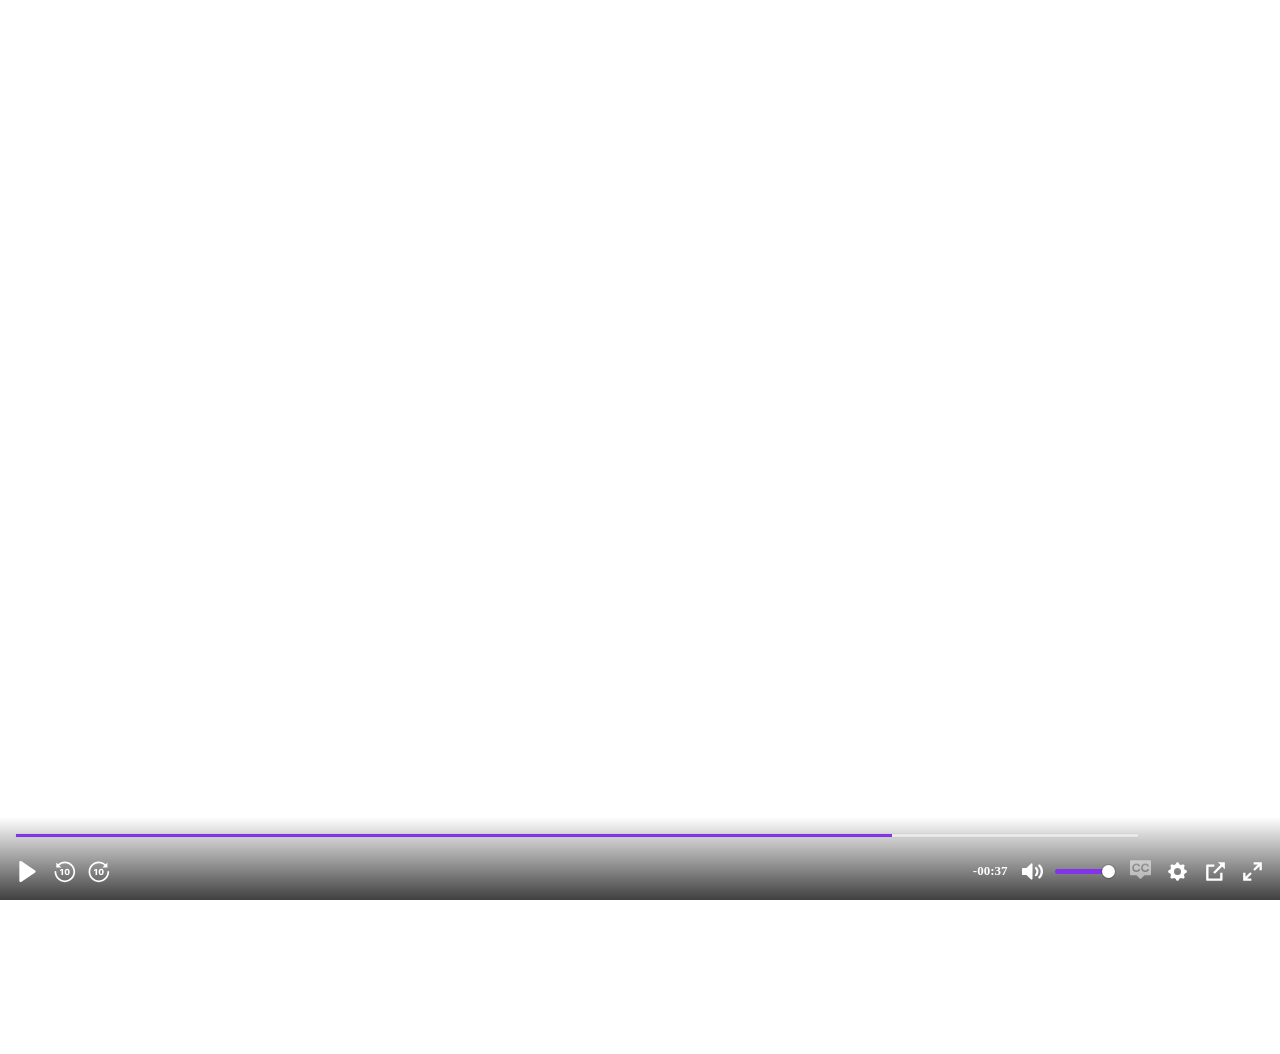
<file: assets/Avançando o HTML e CSS _ Discover _ Rocketseat_files/90ee72aa-82f1-4037-86f9-b2ac5b68c54a.html>
<!DOCTYPE html>
<!-- saved from url=(0113)https://iframe.mediadelivery.net/embed/212524/90ee72aa-82f1-4037-86f9-b2ac5b68c54a?autoplay=false&muted=false&t=0 -->
<html><head><meta http-equiv="Content-Type" content="text/html; charset=UTF-8">
    <!--@formatter:off -->


<link href="./rubik.css" rel="stylesheet">
<script src="./hls.min.js"></script>

<script src="./rum.js"></script>

<script src="./plyr.polyfilled.min.js"></script>
<script src="./plyr-plugin-thumbnail.js"></script>
<script src="./session-tracker.js"></script>
<script src="./jquery-3.7.1.min.js" type="text/javascript"></script>
<script src="./chartist.min.js" type="text/javascript"></script>
<script src="./plyr-vr.js" type="text/javascript"></script>
<link href="./plyr.css" rel="stylesheet">
<link href="./plyr-vr.css" rel="stylesheet">
<script src="./pb.js"></script>
<link href="./pb.css" rel="stylesheet">
<script src="./player-0.1.1.min.js" type="text/javascript"></script>
<script src="./pjs-implementation.js" type="text/javascript"></script>

<script src="./stream-bundle.js" type="text/javascript"></script>
<script src="./plyr-position.js" type="text/javascript"></script>


<link href="./css" rel="stylesheet">


<meta name="viewport" content="width=device-width, initial-scale=1, maximum-scale=1">

<meta name="description" content="">

<meta property="og:url" content="https://iframe.mediadelivery.net/embed/212524/90ee72aa-82f1-4037-86f9-b2ac5b68c54a">
<meta property="og:image" content="https://vz-dc851587-83d.b-cdn.net/90ee72aa-82f1-4037-86f9-b2ac5b68c54a/thumbnail.jpg">
<meta property="og:image:secure_url" content="https://vz-dc851587-83d.b-cdn.net/90ee72aa-82f1-4037-86f9-b2ac5b68c54a/thumbnail.jpg">
<meta property="og:site_name" content="bunny.net">
<meta property="og:title" content="Criando o rodapé">
<meta property="og:description" content="">
<meta property="og:type" content="video.other">

<meta property="og:video:url" content="https://vz-dc851587-83d.b-cdn.net/90ee72aa-82f1-4037-86f9-b2ac5b68c54a/play_720p.mp4">
<meta property="og:video:secure_url" content="https://vz-dc851587-83d.b-cdn.net/90ee72aa-82f1-4037-86f9-b2ac5b68c54a/play_720p.mp4">

<meta property="og:video:type" content="text/html">
<meta property="og:video:width" content="2992">
<meta property="og:video:height" content="1870">
<meta property="video:duration" content="171">

<!-- Twitter Meta Tags -->
<meta name="twitter:card" content="player">
<meta property="twitter:domain" content="bunny.net">
<meta property="twitter:url" content="https://iframe.mediadelivery.net/embed/212524/90ee72aa-82f1-4037-86f9-b2ac5b68c54a">
<meta name="twitter:title" content="Criando o rodapé">
<meta name="twitter:description" content="">
<meta name="twitter:image" content="https://vz-dc851587-83d.b-cdn.net/90ee72aa-82f1-4037-86f9-b2ac5b68c54a/thumbnail.jpg">
<meta name="twitter:player" content="https://iframe.mediadelivery.net/embed/212524/90ee72aa-82f1-4037-86f9-b2ac5b68c54a">
<meta name="twitter:player:width" content="2992">
<meta name="twitter:player:height" content="1870">




<script type="application/ld+json">
    {
        "@context": "https://schema.org",
        "@type": "VideoObject",
        "name": "Criando o rodapé",
        "description": "",
        "thumbnailUrl": "https://vz-dc851587-83d.b-cdn.net/90ee72aa-82f1-4037-86f9-b2ac5b68c54a/thumbnail.jpg",
        "uploadDate": "2025-05-21T19:15:35.6900000+00:00",
        "duration": "PT2M51S",
        "embedUrl": "https://iframe.mediadelivery.net/embed/212524/90ee72aa-82f1-4037-86f9-b2ac5b68c54a"
    }
</script>


<style>
    * {
        user-select: none; /* supported by Chrome and Opera */
        -webkit-user-select: none; /* Safari */
        -khtml-user-select: none; /* Konqueror HTML */
        -moz-user-select: none; /* Firefox */
        -ms-user-select: none; /* Internet Explorer/Edge */
        -webkit-tap-highlight-color: rgba(0, 0, 0, 0);
    }
    :root {
        --plyr-color-main: #8234E9;
        --plyr-video-background: transparent;
        --plyr-captions-background: #000;
        --plyr-captions-text-color: #fff;
        --plyr-font-weight-regular: 600;
        --plyr-font-weight-bold: 600;
        
        --plyr-font-family: 'rubik';
        
        --webkit-text-track-display: none;
        --plyr-font-size-xlarge: 30px;
    }
    html, body {
        margin: 0;
        padding: 0;
        overflow: hidden;
        width: 100%;
        height: 100%;
    }
    body {
	    background-color: transparent;
        
            font-family: 'rubik', sans-serif;
        
    }

    .container {
        width: 100%;
        height: 100%;
    }

    video {
	    width: 100%;
	    height: 100%;
    }

    .plyr__chromecast-active {
        display: block;
        background: rgb(3,25,46);
        background: linear-gradient(90deg, rgba(3,25,46,1) 0%, rgba(34,60,106,1) 61%, rgba(74,116,162,1) 100%);
        background: url("data:image/svg+xml,%3Csvg width='316' height='316' viewBox='0 0 316 316' fill='none' xmlns='http://www.w3.org/2000/svg'%3E%3Cpath d='M59.5625 59.5625C48.7048 59.5625 39.875 68.3923 39.875 79.25V118.625H59.5625V79.25H256.438V236.75H177.688V256.438H256.438C267.295 256.438 276.125 247.608 276.125 236.75V79.25C276.125 68.3923 267.295 59.5625 256.438 59.5625H59.5625ZM39.875 138.312V158C90.761 158 132.762 196.807 137.813 246.382C138.149 249.687 138.312 253.045 138.312 256.438H158C158 191.301 105.011 138.312 39.875 138.312ZM39.875 177.688V197.375C72.448 197.375 98.9375 223.865 98.9375 256.438H118.625C118.625 213.017 83.2958 177.688 39.875 177.688ZM39.875 217.062V256.438H79.25C79.25 234.693 61.6198 217.062 39.875 217.062Z' fill='url(%23paint0_linear_7418_3199)'/%3E%3Cdefs%3E%3ClinearGradient id='paint0_linear_7418_3199' x1='100.387' y1='59.5625' x2='185.397' y2='268.719' gradientUnits='userSpaceOnUse'%3E%3Cstop stop-color='%23FFAF48'/%3E%3Cstop offset='1' stop-color='%23FF7854'/%3E%3C/linearGradient%3E%3C/defs%3E%3C/svg%3E") 50% no-repeat, linear-gradient(90deg, rgba(3,25,46,1) 0%, rgba(34,60,106,1) 61%, rgba(74,116,162,1) 100%);
        background-size: 100% 25%;
        height: 100%;
        left: 0;
        margin: 0;
        opacity: 1;
        position: absolute;
        top: 0;
        -webkit-transition: opacity .3s, visibility 0s;
        transition: opacity .3s, visibility 0s;
        visibility: visible;
        width: 100%;
        z-index: 2;
    }

    .chromecast-active-text {
        left: 0;
        margin: 0 2em;
        pointer-events: none;
        position: absolute;
        right: 0;
        text-align: center;
        top: 65%;
        font-size: 1rem;
        line-height: 1.6;
        color: #ffffff;
        margin-bottom: 1rem;
        margin-top: 0.5rem;
        font-weight: 400;
    }

    .plyr__poster {
        background-size: cover;
    }

    .plyr__control--overlaid {
        background: #8234E9;
        box-shadow: #4a4a4a20 0 0 27px;
    }

    .plyr--video {
	    height: 100%;
    }

    .plyr--video .plyr__control.plyr__tab-focus,
    .plyr--video .plyr__control:hover,
    .plyr--video .plyr__control[aria-expanded=true] {
        background: #8234E9;
    }

    .plyr__control.plyr__tab-focus {
	    box-shadow: 0 0 0 5px rgba(255,0,0, .5);
    }

    .plyr__menu__container .plyr__control[role=menuitemradio][aria-checked=true]::before {
	    background: #8234E9;
    }

    [data-plyr="captions"].plyr__control {
        border-bottom: solid 3px transparent;
    }

    [data-plyr="captions"].plyr__control--pressed {
        border-bottom: solid 3px #8234E9;
    }

    .plyr__captions {
        font-size: 20px;
    }

    @media (max-width: 479px) {
        .plyr__captions {
		    font-size: 18px;
	    }
    }
    @media (min-width: 480px) {
        .plyr__captions {
		    font-size: 18px;
	    }
    }
    @media (min-width: 768px) {
        .plyr__captions {
		    font-size: 23px;
	    }
    }
    @media (min-width: 1024px) {
        .plyr__captions {
		    font-size: 26px;
	    }
    }

    .plyr__progress input {
        border-radius: 0px !important;
        -webkit-appearance: none;
        background: transparent;
    }
        .plyr__progress input[value]::-webkit-progress-bar {
            border-radius: 0px !important;
        }
        .plyr__progress input[value]::-webkit-progress-value {
            border-radius: 0px !important;
        }

    .plyr audio, .plyr iframe, .plyr video {
        max-height: 100vh;
    }
    .plyr__spacer {
        width: 100%;
    }
    .plyr__progress__container {
        position: absolute;
        top: 14px;
        left: 10px;
        width: calc(100% - 24px);
    }
    @media (max-width: 480px) {
        .plyr__progress__container {
            top: -5px;
        }
    }
    .wt-chart-active .ct-series-a .ct-area, .ct-series-a .ct-slice-donut-solid, .ct-series-a .ct-slice-pie {
        fill: url(#gradient-active);
    }
    .ct-series-a .ct-area, .ct-series-a .ct-slice-donut-solid, .ct-series-a .ct-slice-pie {
        fill: url(#gradient-a);
    }
    .ct-series-a .ct-bar, .ct-series-a .ct-line, .ct-series-a .ct-point, .ct-series-a .ct-slice-donut {
        stroke: #8234E9;
    }
    .plyr__pb {
        position: absolute;
        top: 0px;
        left: 0px;
        width: 100%;
        z-index: 3;
        margin-left: calc(var(--plyr-range-thumb-height, 13px)*-.5);
        margin-right: -6.5px;
        margin-right: calc(var(--plyr-range-thumb-height, 13px)*-.5);
        width: calc(100% + 13px);
        width: calc(100% + var(--plyr-range-thumb-height, 13px));
    }
    .plyr__preview-thumb {
	    bottom: 22px;
        transition: bottom ease 0.1s;
    }
    .plyr__controls {
        padding-top: 70px;
    }

    .plyr--full-ui.plyr--video .plyr__progress input[type=range]::-webkit-slider-runnable-track{
        background-color: transparent !important;
    }
    .plyr--full-ui.plyr--video .plyr__progress input[type=range]::-moz-range-track{
        background-color: transparent !important;
    }
    .plyr--full-ui.plyr--video .plyr__progress input[type=range]::-ms-track{
        background-color: transparent !important;
    }

    .plyr__progress input {
        background-color: transparent !important;
        color: transparent !important;
        top: -6px !important;
        z-index: 7 !important;
        cursor: pointer;
    }

    .plyr--full-ui.plyr--video .plyr__progress input[type=range]::-webkit-slider-thumb {
        opacity: 0;
        transition: opacity ease 0.1s;
    }
    .plyr--full-ui.plyr--video .plyr__progress input[type=range]::-moz-range-thumb {
        opacity: 0;
        transition: opacity ease 0.1s;
    }
    .plyr--full-ui.plyr--video .plyr__progress input[type=range]::-ms-thumb {
        opacity: 0;
        transition: opacity ease 0.1s;
    }
    .plyr--full-ui.plyr--video .plyr__progress input[type=range]:active::-webkit-slider-thumb {
        opacity: 1;
    }
    .plyr--full-ui.plyr--video .plyr__progress input[type=range]:active::-moz-range-thumb {
        opacity: 1;
    }
    .plyr--full-ui.plyr--video .plyr__progress input[type=range]:active::-ms-thumb {
        opacity: 1;
    }
    .plyr__menu__container {
        z-index: 10;
    }
    @media (min-width: 1280px) {
        .plyr--full-ui.plyr--video .plyr__control--overlaid {
            width: 60px;
            height: 60px;
        }
        .plyr__control svg {
            height: 21px;
            width: 21px;
        }
    }
    .plyr__control--overlaid svg {
        margin-left: auto;
        margin-right: auto;
    }
    .plyr__control--logo {
        height: auto;
        max-height: 23.5px;
        position: absolute;
        left: 44%;
        top: 37px;
        margin-left: -50px;
    }
    .plyr__tooltip--drag {
        opacity: 1;
        transform: translate(-50%) scale(1);
    }

    .plyr__controls__item[data-plyr="rewind"], .plyr__controls__item[data-plyr="fast-forward"] {
        padding: 4px;
    }
    .plyr__controls__item[data-plyr="rewind"] svg, .plyr__controls__item[data-plyr="fast-forward"] svg {
        height: 24px;
        height: var(--plyr-control-icon-size,24px);
        pointer-events: none;
        width: 24px;
        width: var(--plyr-control-icon-size,24px);
    }

    .plyr--full-ui ::-webkit-media-text-track-container {
        display: var(--webkit-text-track-display);
    }

    .disable-poster-transition .plyr__poster {
        transition: none;
    }

    /*workaround to fix safari bug with not showing video thumbnail:*/
    .plyr__video-wrapper {
        z-index: 0;
    }

    /* fix for vertical subtitles scrolling */
    .plyr__menu__container > div {
        max-height: 50vh;
        overflow-y: auto;
    }

    /* Fix for controls overlapping on small devices */
    @media only screen and (max-width: 500px) {
        .hide_mobile.plyr__spacer {
            display: none
        }
    }

    .plyr--is-ios .plyr__volume {
        min-width: 32px;
    }

    /* Chromecast */
    .chromecast-connected {

        opacity: 1;
    }

    .chromecast-disconnected {
        opacity: 0.5;
    }

    .error-message {
        position: absolute;
        left: 0;
        top: 0;
        width: 100%;
        height: 100%;
        display: flex;
        justify-content: center;
        align-items: center;
        background-color: rgba(0, 0, 0, 0.5);
        text-align: center;
        color: #ccc;
        padding-top: 50px;
    }
</style>



  <meta id="dcngeagmmhegagicpcmpinaoklddcgon"></head>
  <body id="body"><div hidden="" id="sprite-plyr"><!--?xml version="1.0" encoding="UTF-8"?--><svg xmlns="http://www.w3.org/2000/svg" xmlns:xlink="http://www.w3.org/1999/xlink"><symbol id="plyr-airplay" viewBox="0 0 18 18"><path d="M16 1H2a1 1 0 00-1 1v10a1 1 0 001 1h3v-2H3V3h12v8h-2v2h3a1 1 0 001-1V2a1 1 0 00-1-1z"></path><path d="M4 17h10l-5-6z"></path></symbol><symbol id="plyr-captions-off" viewBox="0 0 18 18"><path d="M1 1c-.6 0-1 .4-1 1v11c0 .6.4 1 1 1h4.6l2.7 2.7c.2.2.4.3.7.3.3 0 .5-.1.7-.3l2.7-2.7H17c.6 0 1-.4 1-1V2c0-.6-.4-1-1-1H1zm4.52 10.15c1.99 0 3.01-1.32 3.28-2.41l-1.29-.39c-.19.66-.78 1.45-1.99 1.45-1.14 0-2.2-.83-2.2-2.34 0-1.61 1.12-2.37 2.18-2.37 1.23 0 1.78.75 1.95 1.43l1.3-.41C8.47 4.96 7.46 3.76 5.5 3.76c-1.9 0-3.61 1.44-3.61 3.7 0 2.26 1.65 3.69 3.63 3.69zm7.57 0c1.99 0 3.01-1.32 3.28-2.41l-1.29-.39c-.19.66-.78 1.45-1.99 1.45-1.14 0-2.2-.83-2.2-2.34 0-1.61 1.12-2.37 2.18-2.37 1.23 0 1.78.75 1.95 1.43l1.3-.41c-.28-1.15-1.29-2.35-3.25-2.35-1.9 0-3.61 1.44-3.61 3.7 0 2.26 1.65 3.69 3.63 3.69z" fill-rule="evenodd" fill-opacity=".5"></path></symbol><symbol id="plyr-captions-on" viewBox="0 0 18 18"><path d="M1 1c-.6 0-1 .4-1 1v11c0 .6.4 1 1 1h4.6l2.7 2.7c.2.2.4.3.7.3.3 0 .5-.1.7-.3l2.7-2.7H17c.6 0 1-.4 1-1V2c0-.6-.4-1-1-1H1zm4.52 10.15c1.99 0 3.01-1.32 3.28-2.41l-1.29-.39c-.19.66-.78 1.45-1.99 1.45-1.14 0-2.2-.83-2.2-2.34 0-1.61 1.12-2.37 2.18-2.37 1.23 0 1.78.75 1.95 1.43l1.3-.41C8.47 4.96 7.46 3.76 5.5 3.76c-1.9 0-3.61 1.44-3.61 3.7 0 2.26 1.65 3.69 3.63 3.69zm7.57 0c1.99 0 3.01-1.32 3.28-2.41l-1.29-.39c-.19.66-.78 1.45-1.99 1.45-1.14 0-2.2-.83-2.2-2.34 0-1.61 1.12-2.37 2.18-2.37 1.23 0 1.78.75 1.95 1.43l1.3-.41c-.28-1.15-1.29-2.35-3.25-2.35-1.9 0-3.61 1.44-3.61 3.7 0 2.26 1.65 3.69 3.63 3.69z" fill-rule="evenodd"></path></symbol><symbol id="plyr-download" viewBox="0 0 18 18"><path d="M9 13c.3 0 .5-.1.7-.3L15.4 7 14 5.6l-4 4V1H8v8.6l-4-4L2.6 7l5.7 5.7c.2.2.4.3.7.3zm-7 2h14v2H2z"></path></symbol><symbol id="plyr-enter-fullscreen" viewBox="0 0 18 18"><path d="M10 3h3.6l-4 4L11 8.4l4-4V8h2V1h-7zM7 9.6l-4 4V10H1v7h7v-2H4.4l4-4z"></path></symbol><symbol id="plyr-exit-fullscreen" viewBox="0 0 18 18"><path d="M1 12h3.6l-4 4L2 17.4l4-4V17h2v-7H1zM16 .6l-4 4V1h-2v7h7V6h-3.6l4-4z"></path></symbol><symbol id="plyr-fast-forward" viewBox="0 0 28 28"><path d="M15 3C8.385 3 3 8.385 3 15s5.385 12 12 12 12-5.385 12-12a1 1 0 10-2 0c0 5.535-4.465 10-10 10S5 20.535 5 15 9.465 5 15 5c2.512 0 4.79.931 6.545 2.455L19 10h6V4l-2.04 2.04A11.955 11.955 0 0015 3zm2.688 8.35c-1.816 0-2.96 1.36-2.96 3.695 0 2.334 1.127 3.73 2.96 3.73 1.826 0 2.958-1.4 2.958-3.724 0-2.344-1.146-3.701-2.959-3.701zm-6.553.19l-1.791 1.22v1.543l1.699-1.149h.092v5.432h1.793v-7.047h-1.793zm6.553 1.187c.684 0 1.142.77 1.142 2.318 0 1.558-.458 2.353-1.142 2.353-.684 0-1.14-.795-1.14-2.353 0-1.548.456-2.318 1.14-2.318z"></path></symbol><symbol id="plyr-logo-vimeo" viewBox="0 0 18 18"><path d="M17 5.3c-.1 1.6-1.2 3.7-3.3 6.4-2.2 2.8-4 4.2-5.5 4.2-.9 0-1.7-.9-2.4-2.6C5 10.9 4.4 6 3 6c-.1 0-.5.3-1.2.8l-.8-1c.8-.7 3.5-3.4 4.7-3.5 1.2-.1 2 .7 2.3 2.5.3 2 .8 6.1 1.8 6.1.9 0 2.5-3.4 2.6-4 .1-.9-.3-1.9-2.3-1.1.8-2.6 2.3-3.8 4.5-3.8 1.7.1 2.5 1.2 2.4 3.3z"></path></symbol><symbol id="plyr-logo-youtube" viewBox="0 0 18 18"><path d="M16.8 5.8c-.2-1.3-.8-2.2-2.2-2.4C12.4 3 9 3 9 3s-3.4 0-5.6.4C2 3.6 1.3 4.5 1.2 5.8 1 7.1 1 9 1 9s0 1.9.2 3.2c.2 1.3.8 2.2 2.2 2.4C5.6 15 9 15 9 15s3.4 0 5.6-.4c1.4-.3 2-1.1 2.2-2.4.2-1.3.2-3.2.2-3.2s0-1.9-.2-3.2zM7 12V6l5 3-5 3z"></path></symbol><symbol id="plyr-muted" viewBox="0 0 18 18"><path d="M12.4 12.5l2.1-2.1 2.1 2.1 1.4-1.4L15.9 9 18 6.9l-1.4-1.4-2.1 2.1-2.1-2.1L11 6.9 13.1 9 11 11.1zM3.786 6.008H.714C.286 6.008 0 6.31 0 6.76v4.512c0 .452.286.752.714.752h3.072l4.071 3.858c.5.3 1.143 0 1.143-.602V2.752c0-.601-.643-.977-1.143-.601L3.786 6.008z"></path></symbol><symbol id="plyr-pause" viewBox="0 0 18 18"><path d="M6 1H3c-.6 0-1 .4-1 1v14c0 .6.4 1 1 1h3c.6 0 1-.4 1-1V2c0-.6-.4-1-1-1zm6 0c-.6 0-1 .4-1 1v14c0 .6.4 1 1 1h3c.6 0 1-.4 1-1V2c0-.6-.4-1-1-1h-3z"></path></symbol><symbol id="plyr-pip" viewBox="0 0 18 18"><path d="M13.293 3.293L7.022 9.564l1.414 1.414 6.271-6.271L17 7V1h-6z"></path><path d="M13 15H3V5h5V3H2a1 1 0 00-1 1v12a1 1 0 001 1h12a1 1 0 001-1v-6h-2v5z"></path></symbol><symbol id="plyr-play" viewBox="0 0 18 18"><path d="M15.562 8.1L3.87.225c-.818-.562-1.87 0-1.87.9v15.75c0 .9 1.052 1.462 1.87.9L15.563 9.9c.584-.45.584-1.35 0-1.8z"></path></symbol><symbol id="plyr-restart" viewBox="0 0 18 18"><path d="M9.7 1.2l.7 6.4 2.1-2.1c1.9 1.9 1.9 5.1 0 7-.9 1-2.2 1.5-3.5 1.5-1.3 0-2.6-.5-3.5-1.5-1.9-1.9-1.9-5.1 0-7 .6-.6 1.4-1.1 2.3-1.3l-.6-1.9C6 2.6 4.9 3.2 4 4.1 1.3 6.8 1.3 11.2 4 14c1.3 1.3 3.1 2 4.9 2 1.9 0 3.6-.7 4.9-2 2.7-2.7 2.7-7.1 0-9.9L16 1.9l-6.3-.7z"></path></symbol><symbol id="plyr-rewind" viewBox="0 0 28 28"><path d="M15 3c-3.054 0-5.84 1.155-7.96 3.04L5 4v6h6L8.455 7.455A9.935 9.935 0 0115 5c5.535 0 10 4.465 10 10s-4.465 10-10 10S5 20.535 5 15a1 1 0 10-2 0c0 6.615 5.385 12 12 12s12-5.385 12-12S21.615 3 15 3zm2.688 8.35c-1.816 0-2.96 1.36-2.96 3.695 0 2.334 1.127 3.73 2.96 3.73 1.826 0 2.958-1.4 2.958-3.724 0-2.344-1.146-3.701-2.959-3.701zm-6.553.19l-1.791 1.22v1.543l1.699-1.149h.092v5.432h1.793v-7.047h-1.793zm6.553 1.187c.684 0 1.142.77 1.142 2.318 0 1.558-.458 2.353-1.142 2.353-.684 0-1.14-.795-1.14-2.353 0-1.548.456-2.318 1.14-2.318z"></path></symbol><symbol id="plyr-settings" viewBox="0 0 18 18"><path d="M16.135 7.784a2 2 0 01-1.23-2.969c.322-.536.225-.998-.094-1.316l-.31-.31c-.318-.318-.78-.415-1.316-.094a2 2 0 01-2.969-1.23C10.065 1.258 9.669 1 9.219 1h-.438c-.45 0-.845.258-.997.865a2 2 0 01-2.969 1.23c-.536-.322-.999-.225-1.317.093l-.31.31c-.318.318-.415.781-.093 1.317a2 2 0 01-1.23 2.969C1.26 7.935 1 8.33 1 8.781v.438c0 .45.258.845.865.997a2 2 0 011.23 2.969c-.322.536-.225.998.094 1.316l.31.31c.319.319.782.415 1.316.094a2 2 0 012.969 1.23c.151.607.547.865.997.865h.438c.45 0 .845-.258.997-.865a2 2 0 012.969-1.23c.535.321.997.225 1.316-.094l.31-.31c.318-.318.415-.781.094-1.316a2 2 0 011.23-2.969c.607-.151.865-.547.865-.997v-.438c0-.451-.26-.846-.865-.997zM9 12a3 3 0 110-6 3 3 0 010 6z"></path></symbol><symbol id="plyr-volume" viewBox="0 0 18 18"><path d="M15.6 3.3c-.4-.4-1-.4-1.4 0-.4.4-.4 1 0 1.4C15.4 5.9 16 7.4 16 9c0 1.6-.6 3.1-1.8 4.3-.4.4-.4 1 0 1.4.2.2.5.3.7.3.3 0 .5-.1.7-.3C17.1 13.2 18 11.2 18 9s-.9-4.2-2.4-5.7z"></path><path d="M11.282 5.282a.909.909 0 000 1.316c.735.735.995 1.458.995 2.402 0 .936-.425 1.917-.995 2.487a.909.909 0 000 1.316c.145.145.636.262 1.018.156a.725.725 0 00.298-.156C13.773 11.733 14.13 10.16 14.13 9c0-.17-.002-.34-.011-.51-.053-.992-.319-2.005-1.522-3.208a.909.909 0 00-1.316 0zm-7.496.726H.714C.286 6.008 0 6.31 0 6.76v4.512c0 .452.286.752.714.752h3.072l4.071 3.858c.5.3 1.143 0 1.143-.602V2.752c0-.601-.643-.977-1.143-.601L3.786 6.008z"></path></symbol></svg></div>
    <div class="container" id="video-container" style="margin-top: 0px;">
      <svg viewBox="0 0 0 0" style="height: 0; width: 0; display: block;">
        <defs>
          <lineargradient id="gradient-a" x2="0%" y2="100%">
            <stop offset="0%" stop-color="#abababaf"></stop>
            <stop offset="30%" stop-color="#ababab8f"></stop>
            <stop offset="70%" stop-color="#ababab5f"></stop>
            <stop offset="100%" stop-color="#ababab33"></stop>
          </lineargradient>
          <lineargradient id="gradient-active" x2="0%" y2="100%">
            <stop offset="0%" stop-color="#8234E9af"></stop>
            <stop offset="30%" stop-color="#8234E98f"></stop>
            <stop offset="70%" stop-color="#8234E93f"></stop>
            <stop offset="100%" stop-color="#8234E913"></stop>
          </lineargradient>
        </defs>
      </svg>

      <div class="plyr plyr--full-ui plyr--video plyr--html5 plyr--fullscreen-enabled plyr--pip-supported plyr--captions-enabled plyr__poster-enabled plyr--paused"><div class="plyr__controls"><button class="plyr__controls__item plyr__control" type="button" data-plyr="play" aria-pressed="false" aria-label="Play"><svg class="icon--pressed" aria-hidden="true" focusable="false"><use href="#plyr-pause"></use></svg><svg class="icon--not-pressed" aria-hidden="true" focusable="false"><use href="#plyr-play"></use></svg><span class="label--pressed plyr__sr-only">Pause</span><span class="label--not-pressed plyr__sr-only">Play</span></button><button class="plyr__controls__item plyr__control" type="button" data-plyr="rewind" aria-pressed="false"><svg aria-hidden="true" focusable="false"><use href="#plyr-rewind"></use></svg><span class="plyr__sr-only">Rewind 10s</span></button><button class="plyr__controls__item plyr__control" type="button" data-plyr="fast-forward" aria-pressed="false"><svg aria-hidden="true" focusable="false"><use href="#plyr-fast-forward"></use></svg><span class="plyr__sr-only">Forward 10s</span></button><div class="plyr__controls__item hide_mobile plyr__spacer"></div><div class="plyr__controls__item plyr__progress__container"><div class="plyr__progress"><div class="plyr__pb" style="pointer-events: none;"><div class="sp__base"><ul class="sp__progressbar"><li style="width: 1123.6px;"><div class="sp__container"><div class="sp__bg"></div><div class="sp__section" style="background-color: rgba(255, 255, 255, 0.533); z-index: 1; width: 0px;"></div><div class="sp__section" style="background-color: rgba(255, 255, 255, 0.314); z-index: 2; width: 1123.6px;"></div><div class="sp__section" style="background-color: rgb(130, 52, 233); z-index: 3; width: 876.413px;"></div></div></li></ul><div class="sp__title animated">test</div></div></div><input data-plyr="seek" type="range" min="0" max="100" step="0.01" value="0" autocomplete="off" role="slider" aria-label="Seek" aria-valuemin="0" aria-valuemax="171.221333" aria-valuenow="133.521197" id="plyr-seek-1281" aria-valuetext="02:13 of 02:51" style="--value: 77.98%; top: -5px;" seek-value="63.10702716467975"><progress class="plyr__progress__buffer" min="0" max="100" value="100" role="progressbar" aria-hidden="true" style="top: 4px; opacity: 0.01;">% buffered</progress><span class="plyr__tooltip" hidden="" style="left: 63.0171%;">01:47</span><div class="plyr__preview-thumb" style="left: 590.507px;"><div class="plyr__preview-thumb__image-container" style="height: 135px; width: 216px;"><img src="./_1.jpg" data-index="54" style="height: 810px; width: 1299px; left: 0px; top: -405px;"></div><div class="plyr__preview-thumb__time-container"><span>01:48</span></div></div></div></div><div class="plyr__controls__item plyr__time--current plyr__time" aria-label="Current time" role="timer">-00:37</div><div class="plyr__controls__item plyr__volume"><button type="button" class="plyr__control" data-plyr="mute" aria-pressed="false"><svg class="icon--pressed" aria-hidden="true" focusable="false"><use href="#plyr-muted"></use></svg><svg class="icon--not-pressed" aria-hidden="true" focusable="false"><use href="#plyr-volume"></use></svg><span class="label--pressed plyr__sr-only">Unmute</span><span class="label--not-pressed plyr__sr-only">Mute</span></button><input data-plyr="volume" type="range" min="0" max="1" step="0.05" value="1" autocomplete="off" role="slider" aria-label="Volume" aria-valuemin="0" aria-valuemax="100" aria-valuenow="100" id="plyr-volume-1281" aria-valuetext="100.0%" style="--value: 100%;"></div><button class="plyr__controls__item plyr__control" type="button" data-plyr="captions" aria-pressed="false"><svg class="icon--pressed" aria-hidden="true" focusable="false"><use href="#plyr-captions-on"></use></svg><svg class="icon--not-pressed" aria-hidden="true" focusable="false"><use href="#plyr-captions-off"></use></svg><span class="label--pressed plyr__sr-only">Disable captions</span><span class="label--not-pressed plyr__sr-only">Enable captions</span></button><div class="plyr__controls__item plyr__menu"><button aria-haspopup="true" aria-controls="plyr-settings-1281" aria-expanded="false" type="button" class="plyr__control" data-plyr="settings" aria-pressed="false"><svg aria-hidden="true" focusable="false"><use href="#plyr-settings"></use></svg><span class="plyr__sr-only">Settings</span></button><div class="plyr__menu__container" id="plyr-settings-1281" hidden=""><div><div id="plyr-settings-1281-home"><div role="menu"><button data-plyr="settings" type="button" class="plyr__control plyr__control--forward" role="menuitem" aria-haspopup="true"><span>Captions<span class="plyr__menu__value">Disabled</span></span></button><button data-plyr="settings" type="button" class="plyr__control plyr__control--forward" role="menuitem" aria-haspopup="true"><span>Quality<span class="plyr__menu__value">1080p</span></span></button><button data-plyr="settings" type="button" class="plyr__control plyr__control--forward" role="menuitem" aria-haspopup="true"><span>Speed<span class="plyr__menu__value">Normal</span></span></button><button data-plyr="settings" type="button" class="plyr__control plyr__control--forward" role="menuitem" aria-haspopup="true" hidden=""><span>Loop<span class="plyr__menu__value">undefined</span></span></button><button data-plyr="settings" type="button" class="plyr__control plyr__control--forward" role="menuitem" aria-haspopup="true" hidden=""><span>Audio Track<span class="plyr__menu__value">undefined</span></span></button></div></div><div id="plyr-settings-1281-captions" hidden=""><button type="button" class="plyr__control plyr__control--back"><span aria-hidden="true">Captions</span><span class="plyr__sr-only">Go back to previous menu</span></button><div role="menu"><button data-plyr="language" type="button" role="menuitemradio" class="plyr__control" aria-checked="true" value="-1"><span>Disabled</span></button><button data-plyr="language" type="button" role="menuitemradio" class="plyr__control" aria-checked="false" value="0"><span>pt<span class="plyr__menu__value"><span class="plyr__badge">PT</span></span></span></button></div></div><div id="plyr-settings-1281-quality" hidden=""><button type="button" class="plyr__control plyr__control--back"><span aria-hidden="true">Quality</span><span class="plyr__sr-only">Go back to previous menu</span></button><div role="menu"><button data-plyr="quality" type="button" role="menuitemradio" class="plyr__control" aria-checked="false" value="-1"><span>Auto</span></button><button data-plyr="quality" type="button" role="menuitemradio" class="plyr__control" aria-checked="false" value="240"><span>240p</span></button><button data-plyr="quality" type="button" role="menuitemradio" class="plyr__control" aria-checked="false" value="360"><span>360p</span></button><button data-plyr="quality" type="button" role="menuitemradio" class="plyr__control" aria-checked="false" value="480"><span>480p<span class="plyr__menu__value"><span class="plyr__badge">SD</span></span></span></button><button data-plyr="quality" type="button" role="menuitemradio" class="plyr__control" aria-checked="false" value="720"><span>720p<span class="plyr__menu__value"><span class="plyr__badge">HD</span></span></span></button><button data-plyr="quality" type="button" role="menuitemradio" class="plyr__control" aria-checked="true" value="1080"><span>1080p<span class="plyr__menu__value"><span class="plyr__badge">HD</span></span></span></button></div></div><div id="plyr-settings-1281-speed" hidden=""><button type="button" class="plyr__control plyr__control--back"><span aria-hidden="true">Speed</span><span class="plyr__sr-only">Go back to previous menu</span></button><div role="menu"><button data-plyr="speed" type="button" role="menuitemradio" class="plyr__control" aria-checked="false" value="0.5"><span>0.5×</span></button><button data-plyr="speed" type="button" role="menuitemradio" class="plyr__control" aria-checked="false" value="0.75"><span>0.75×</span></button><button data-plyr="speed" type="button" role="menuitemradio" class="plyr__control" aria-checked="true" value="1"><span>Normal</span></button><button data-plyr="speed" type="button" role="menuitemradio" class="plyr__control" aria-checked="false" value="1.25"><span>1.25×</span></button><button data-plyr="speed" type="button" role="menuitemradio" class="plyr__control" aria-checked="false" value="1.5"><span>1.5×</span></button><button data-plyr="speed" type="button" role="menuitemradio" class="plyr__control" aria-checked="false" value="1.75"><span>1.75×</span></button><button data-plyr="speed" type="button" role="menuitemradio" class="plyr__control" aria-checked="false" value="2"><span>2×</span></button><button data-plyr="speed" type="button" role="menuitemradio" class="plyr__control" aria-checked="false" value="4"><span>4×</span></button></div></div><div id="plyr-settings-1281-loop" hidden=""><button type="button" class="plyr__control plyr__control--back"><span aria-hidden="true">Loop</span><span class="plyr__sr-only">Go back to previous menu</span></button><div role="menu"></div></div><div id="plyr-settings-1281-audioTrack" hidden=""><button type="button" class="plyr__control plyr__control--back"><span aria-hidden="true">Audio Track</span><span class="plyr__sr-only">Go back to previous menu</span></button><div role="menu"></div></div></div></div></div><button class="plyr__controls__item plyr__control" type="button" data-plyr="pip" aria-pressed="false"><svg aria-hidden="true" focusable="false"><use href="#plyr-pip"></use></svg><span class="plyr__sr-only">PIP</span></button><button class="plyr__controls__item plyr__control" type="button" data-plyr="fullscreen" aria-pressed="false"><svg class="icon--pressed" aria-hidden="true" focusable="false"><use href="#plyr-exit-fullscreen"></use></svg><svg class="icon--not-pressed" aria-hidden="true" focusable="false"><use href="#plyr-enter-fullscreen"></use></svg><span class="label--pressed plyr__sr-only">Exit fullscreen</span><span class="label--not-pressed plyr__sr-only">Enter fullscreen</span></button></div><div class="plyr__video-wrapper"><video id="main-video" preload="auto" crossorigin="" playsinline="" webkit-playsinline="" data-plyr-config="{ &quot;title&quot;: &quot;Criando o rodapé&quot; }" data-poster="https://vz-dc851587-83d.b-cdn.net/90ee72aa-82f1-4037-86f9-b2ac5b68c54a/thumbnail.jpg" src="blob:https://iframe.mediadelivery.net/461bf228-dbdc-4c23-bcb5-80ceaa936129">
        
          
          <source type="application/vnd.apple.mpegURL" src="https://vz-dc851587-83d.b-cdn.net/90ee72aa-82f1-4037-86f9-b2ac5b68c54a/playlist.m3u8">
          

          

          <track kind="captions" label="pt" src="https://vz-dc851587-83d.b-cdn.net/90ee72aa-82f1-4037-86f9-b2ac5b68c54a/captions/pt.vtt?ver=1" srclang="pt">
        
      </video><div class="plyr__poster" style="background-image: url(&quot;https://vz-dc851587-83d.b-cdn.net/90ee72aa-82f1-4037-86f9-b2ac5b68c54a/thumbnail.jpg&quot;);"></div><div class="plyr__preview-scrubbing"></div></div><div class="plyr__captions" dir="auto"></div></div>
    </div>
    <script>
        var thumbnail_width = 300;

var seek_thumbnail_config = {
    enabled: true,
    pic_num: 86,// total thumbnail numbers
    width: thumbnail_width,// per thumbnail item width
    height: thumbnail_width * 9 / 16, // default height
    col: 6,// per thumbnail image columns
    row: 6,// per thumbnail image rows
    offsetX: 0,
    offsetY: 0,
    urls: [
        'https://vz-dc851587-83d.b-cdn.net/90ee72aa-82f1-4037-86f9-b2ac5b68c54a/seek/_0.jpg','https://vz-dc851587-83d.b-cdn.net/90ee72aa-82f1-4037-86f9-b2ac5b68c54a/seek/_1.jpg','https://vz-dc851587-83d.b-cdn.net/90ee72aa-82f1-4037-86f9-b2ac5b68c54a/seek/_2.jpg',
    ]
}

function getSeekThumbnailHeight(imgWidth, imgHeight) {
    var aspectRatio = imgWidth / imgHeight;
    return Math.floor(thumbnail_width / aspectRatio);
}

var prevShowImage = null;
function setSeekThumbnailHeight(player) {
    if (prevShowImage || !player || !player.thumbnails)
        return;

    prevShowImage = player.thumbnails.showImage;

    player.thumbnails.showImage = function (previewImage, qualityIndex, thumbNum, thumbFilename, newImage) {
        if (previewImage.width > 0 && previewImage.height > 0)
            player.config.thumbnail.height = getSeekThumbnailHeight(previewImage.width, previewImage.height);
        prevShowImage.call(player.thumbnails, previewImage, qualityIndex, thumbNum, thumbFilename, newImage);
    }
}

var video_start_time = 0;
function setPlayerStartingPosition(player) {

    if (video_start_time > 0) {
        player.on('loadeddata', function (event) {
            var instance = event.detail.plyr;
            if (video_start_time <= instance.duration) {
                instance.off('loadeddata', event);
                instance.currentTime = video_start_time;
            }
        });
    }
}   

        var videoSessionTracker = new BunnyStreamSessionTracker("mediadelivery.net", "video-1952.mediadelivery.net", 212524, "90ee72aa-82f1-4037-86f9-b2ac5b68c54a", "1952");
      	var errorEvents = {};
          function loadUrl(url, onFinished) {
      			var xmlhttp = new XMLHttpRequest();
      			xmlhttp.onreadystatechange = function () {
      				if (xmlhttp.readyState == XMLHttpRequest.DONE) {   // XMLHttpRequest.DONE == 4
      					if (xmlhttp.status == 200) {
      						onFinished(xmlhttp.responseText);
      					}
      				}
      			};

      			xmlhttp.open("GET", url, true);
      			xmlhttp.send();
      		}
      		function IsMobile() {
      			var check = false;
      			(function (a) { if (/(android|bb\d+|meego).+mobile|avantgo|bada\/|blackberry|blazer|compal|elaine|fennec|hiptop|iemobile|ip(hone|od)|iris|kindle|lge |maemo|midp|mmp|mobile.+firefox|netfront|opera m(ob|in)i|palm( os)?|phone|p(ixi|re)\/|plucker|pocket|psp|series(4|6)0|symbian|treo|up\.(browser|link)|vodafone|wap|windows ce|xda|xiino|android|ipad|playbook|silk/i.test(a) || /1207|6310|6590|3gso|4thp|50[1-6]i|770s|802s|a wa|abac|ac(er|oo|s\-)|ai(ko|rn)|al(av|ca|co)|amoi|an(ex|ny|yw)|aptu|ar(ch|go)|as(te|us)|attw|au(di|\-m|r |s )|avan|be(ck|ll|nq)|bi(lb|rd)|bl(ac|az)|br(e|v)w|bumb|bw\-(n|u)|c55\/|capi|ccwa|cdm\-|cell|chtm|cldc|cmd\-|co(mp|nd)|craw|da(it|ll|ng)|dbte|dc\-s|devi|dica|dmob|do(c|p)o|ds(12|\-d)|el(49|ai)|em(l2|ul)|er(ic|k0)|esl8|ez([4-7]0|os|wa|ze)|fetc|fly(\-|_)|g1 u|g560|gene|gf\-5|g\-mo|go(\.w|od)|gr(ad|un)|haie|hcit|hd\-(m|p|t)|hei\-|hi(pt|ta)|hp( i|ip)|hs\-c|ht(c(\-| |_|a|g|p|s|t)|tp)|hu(aw|tc)|i\-(20|go|ma)|i230|iac( |\-|\/)|ibro|idea|ig01|ikom|im1k|inno|ipaq|iris|ja(t|v)a|jbro|jemu|jigs|kddi|keji|kgt( |\/)|klon|kpt |kwc\-|kyo(c|k)|le(no|xi)|lg( g|\/(k|l|u)|50|54|\-[a-w])|libw|lynx|m1\-w|m3ga|m50\/|ma(te|ui|xo)|mc(01|21|ca)|m\-cr|me(rc|ri)|mi(o8|oa|ts)|mmef|mo(01|02|bi|de|do|t(\-| |o|v)|zz)|mt(50|p1|v )|mwbp|mywa|n10[0-2]|n20[2-3]|n30(0|2)|n50(0|2|5)|n7(0(0|1)|10)|ne((c|m)\-|on|tf|wf|wg|wt)|nok(6|i)|nzph|o2im|op(ti|wv)|oran|owg1|p800|pan(a|d|t)|pdxg|pg(13|\-([1-8]|c))|phil|pire|pl(ay|uc)|pn\-2|po(ck|rt|se)|prox|psio|pt\-g|qa\-a|qc(07|12|21|32|60|\-[2-7]|i\-)|qtek|r380|r600|raks|rim9|ro(ve|zo)|s55\/|sa(ge|ma|mm|ms|ny|va)|sc(01|h\-|oo|p\-)|sdk\/|se(c(\-|0|1)|47|mc|nd|ri)|sgh\-|shar|sie(\-|m)|sk\-0|sl(45|id)|sm(al|ar|b3|it|t5)|so(ft|ny)|sp(01|h\-|v\-|v )|sy(01|mb)|t2(18|50)|t6(00|10|18)|ta(gt|lk)|tcl\-|tdg\-|tel(i|m)|tim\-|t\-mo|to(pl|sh)|ts(70|m\-|m3|m5)|tx\-9|up(\.b|g1|si)|utst|v400|v750|veri|vi(rg|te)|vk(40|5[0-3]|\-v)|vm40|voda|vulc|vx(52|53|60|61|70|80|81|83|85|98)|w3c(\-| )|webc|whit|wi(g |nc|nw)|wmlb|wonu|x700|yas\-|your|zeto|zte\-/i.test(a.substr(0, 4))) check = true; })(navigator.userAgent || navigator.vendor || window.opera);
      			return check;
      		}

        var levelsInternal = [];

        function getLabel(hlsLevelInfo) {
            var height = hlsLevelInfo.height;
            var width = hlsLevelInfo.width;
            var isVertical = false;

            if (height > width) {
                // vertical video
                var temp = width;
                width = height;
                height = temp;
                isVertical = true;
            }

            switch (height) {
				case 2160:
				case 1440:
                case 1080:
                case 720:
                case 480:
                case 360:
                case 240:
                    return height;
            }

            switch (width) {
				case 3840:
					return 2160;
				case 2560:
					return 1440;
                case 1920:
                    return 1080;
                case 1280:
                    return 720;
                case 852:
                case 854:
                case 856:
                    return 480;
                case 640:
                    return 360;
                case 426:
                case 428:
                    return 240;
            }

            var url = hlsLevelInfo.url[0];
            var splitted = url.split('/');
            var resolution = splitted[splitted.length - 2];

            if (resolution.indexOf('p') > -1) {
				var match = resolution.match(/\d+p/g);
				if (match && match.length > 0) {
					return +match[0].replace('p', '');
				}
            }

            if (resolution.indexOf('x') > -1) {
                splitted = resolution.split('x');
                if (isVertical) {
                    return +splitted[0];
                }

                return +splitted[1];
            }

            return 0;
        }



        

      	    document.addEventListener("DOMContentLoaded", async function () {
      			var video = document.querySelector("video");
      			var fragmentsLoaded = 0;
      			var player = null;
            var isFairplay = false;
            var useFairplayInternalEngine= false;
            var useFairplayHlsJs= false;
      			var isEntDrm = false;
      			var playOriginal = false;
      			var originalUrl = 'https://vz-dc851587-83d.b-cdn.net/90ee72aa-82f1-4037-86f9-b2ac5b68c54a/original';
      			var urlPlaylistUrl = 'https://vz-dc851587-83d.b-cdn.net/90ee72aa-82f1-4037-86f9-b2ac5b68c54a/playlist.m3u8';
      			var isHlsSupported = (!isFairplay || useFairplayHlsJs) && Hls.isSupported();
      			var source = urlPlaylistUrl;
      			var isAdPaused = false;
      			var prioritizeSegmentHttpResponseCode = 600;
      			var prioritizeSegmentProbingInterval = 0;
      			var isAirplayEnabled = false;
            var is4KVideo = true;

            // Prefer native HLS on Safari when AirPlay is enabled to ensure proper AirPlay video
            var isSafari = false;
            var isIos = false;
            var useNativeHls = isIos && isSafari && isAirplayEnabled && !useFairplayHlsJs;
            if (useNativeHls) {
                isHlsSupported = false;
                video.disableRemotePlayback = false;
            }

            

      	        var defaultOptions = {
      				storage: {
      					enabled: true,
      					key: 'plyr--lib-212524'
      				},
      				fullscreen: {
      					enabled: true,
      					fallback: true,
      					iosNative: true
      				},
      				iconUrl: 'https://assets.mediadelivery.net/plyr/3.7.3.2/plyr.svg',
      				captions: { active: false, language: '', update: true },
      			    controls: [
      				    "play","rewind","fast-forward","progress","current-time","mute","volume","captions","settings","pip","fullscreen","audioTrack"
      		        ],
                settings: ['captions', 'quality', 'speed', 'loop', 'audioTrack'],
      			    speed: { selected: 1, options: [0.5,0.75,1,1.25,1.5,1.75,2,4] },
      			    i18n: {
    restart: 'Restart',
    rewind: 'Rewind {seektime}s',
    play: 'Play',
    pause: 'Pause',
    fastForward: 'Forward {seektime}s',
    seek: 'Seek',
    seekLabel: '{currentTime} of {duration}',
    played: 'Played',
    buffered: 'Buffered',
    currentTime: 'Current time',
    duration: 'Duration',
    volume: 'Volume',
    mute: 'Mute',
    unmute: 'Unmute',
    enableCaptions: 'Enable captions',
    disableCaptions: 'Disable captions',
    download: 'Download',
    enterFullscreen: 'Enter fullscreen',
    exitFullscreen: 'Exit fullscreen',
    frameTitle: 'Player for {title}',
    captions: 'Captions',
    settings: 'Settings',
    pip: 'PIP',
    menuBack: 'Go back to previous menu',
    speed: 'Speed',
    normal: 'Normal',
    quality: 'Quality',
    loop: 'Loop',
    start: 'Start',
    end: 'End',
    all: 'All',
    reset: 'Reset',
    disabled: 'Disabled',
    enabled: 'Enabled',
    advertisement: 'Ad',
    qualityBadge: {
      2160: '4K',
      1440: 'HD',
      1080: 'HD',
      720: 'HD',
      576: 'SD',
      480: 'SD',
    },
},
      			    thumbnail: seek_thumbnail_config,
      			    
      		    };

      			function initPlayer() {
                // needed for displaying right direction of the captions
      				player.elements.captions.dir = "auto";

      				$('<div class="plyr__controls__item hide_mobile plyr__spacer"></div>').insertBefore(".plyr__progress__container");

                player.on('loadeddata', function() {
                    var pjs = new BunnyPlayerJs(player);
                    pjs.init();
                });

                

      				

      				/* Heatmap Chart */
      				


      				$("video").on('webkitbeginfullscreen webkitendfullscreen', function (event) {
      					if (event.type === 'webkitbeginfullscreen') {
      						document.documentElement.style.setProperty('--webkit-text-track-display', 'block');
      					} else {
      						document.documentElement.style.setProperty('--webkit-text-track-display', 'none');
      					}
      				});

      				/* VAST management */
      				document.addEventListener('visibilitychange', function (e) {
                    if (!document.hidden && player.ads != null && player.ads.playing) {
                        player.ads.manager.resume();
      					}
      				});

      				/* Session tracking */
      				player.on("play", function () {
                    
      					videoSessionTracker.OnPlay();
      					
      				});

                player.on("playing", function () {
                    
                        videoSessionTracker.OnPlaying();
                    
                });

      				player.on("pause", function () {
                    
      					videoSessionTracker.OnPause();
      					
      				});

                
      				setInterval(function () {
      					videoSessionTracker.OnProgress(player.currentTime);
      				}, 900);
      				


      				/* VR */
      				

      				/* Progress bar */
      				var scrubbingPaused = false;
      				var isMobile = IsMobile();
      				$(".plyr__progress__container input").css("top", "-5px");
      				$(".plyr__progress__container progress").css("top", "4px");
      				$(".plyr__progress__container progress").css("opacity", "0.01");
      				$(".plyr__progress").prepend($('<div class="plyr__pb"></div>'));
      				var pb = new PB(".plyr__pb", ".plyr__progress__container input", {
      					keyColor: "#8234E9",
      					videoLength: 171,
      					chapters: [
      						
      					],
      					moments: [
      						
      					],
      					onScrubbingChange: function(seekTime, offset) {
      						var thumbWidth = $(".plyr__preview-thumb").width();
                        var position = Math.max(thumbWidth / 2, offset);
                        position = Math.min($(".plyr__controls").width() - $(".plyr__preview-thumb").width() + (thumbWidth / 4), position);
      						$(".plyr__preview-thumb").css("left", (position - 5.5) + "px");
      					}
      				});

      				function subscribeAdManagerEvent() {
      					if (player.ads != null) {

                        Object.keys(google.ima.AdEvent.Type).forEach(function (e) {

                            player.ads.manager.addEventListener(google.ima.AdEvent.Type[e], function (e) {
                                switch (e.type) {
                                    case 'pause':
                                        isAdPaused = true;
                                        break;
                                    case 'complete':
                                    case 'allAdsCompleted':
                                    case 'userClose':
                                    case 'start':
                                    case 'resume':
                                    case 'loaded':
                                        isAdPaused = false;
                                        break;
                                    case 'click':

                                        if (isAdPaused)
                                            player.ads.manager.resume();
                                        break;
                                }
                            });
                        });
      					}
      				}

      				document.addEventListener('ready', function() {
      					setSeekThumbnailHeight(player);
      				});

      				player.on("loadedmetadata", function () {
      					pb.SetDuration(player.duration);
      					if (player.ads != null && player.ads.manager == null) {
      						if (player.ads.loader != null) {
      							player.ads.loader.addEventListener("adsManagerLoaded", function (e) {
      								subscribeAdManagerEvent();
      							}, false);
      						}
      					}
      					else {
      						subscribeAdManagerEvent();
      					}

                        var language = '';
                        if (language != '') {
                            player.language = language;
                            player.toggleCaptions(true);
                        }
      				});

                    player.on("ready", function() {
                        var language = '';
                        if (language != '') {
                            player.language = language;
                            player.toggleCaptions(true);
                        }
                    });

      				setInterval(function () {
      					pb.SetCurrentProgress(player.currentTime);
                    
      					pb.SetBufferProgress(player.duration * player.buffered);
      				}, 16);
      				/* Progress bar */


      				function getStatusObject() {
      					return {
      						volume: player.volume,
      						muted: player.muted,
      						hideControls: player.hideControls,
      						speed: player.speed,
      						quality: player.quality,
      						currentTime: player.currentTime,
      						playing: player.playing,
      						paused: player.paused,
      						stopped: player.stopped,
      						ended: player.ended,
      						buffered: player.buffered,
      						duration: player.duration,
      						hasAudio: player.hasAudio,
      						loop: player.loop,
      						language: player.language,
      						ratio: player.ratio,
      					};
                }

      				function sendEvent(name) {
      					window.parent.postMessage({
      						channel: "bunnystream",
      						video: "90ee72aa-82f1-4037-86f9-b2ac5b68c54a",
      						event: name,
      						status: getStatusObject(),
      					}, '*');
      				}

      				function wireEvent(name) {
      					player.on(name, function () { sendEvent(name)});
                }

      				function wireUpEvents()
      				{
      					wireEvent("progress");
      					wireEvent("ready");
      					wireEvent("play");
      					wireEvent("pause");
      					wireEvent("timeupdate");
      					wireEvent("seeking");
      					wireEvent("seeked");
      					wireEvent("ended");
      					wireEvent("ratechange");
      					wireEvent("enterfullscreen");
      					wireEvent("exitfullscreen");
      					wireEvent("captionsenabled");
      					wireEvent("captionsdisabled");
      					wireEvent("languagechange");
      					wireEvent("ready");
                }

      				window.onmessage = function(e)
      				{
      					var message = e.data;
      					if (message.command == 'activate')
      					{
      						wireUpEvents();
      					}
      					else if (message.command == 'pause') {
      						player.pause();
      					}
      					else if (message.command == 'play') {
      						player.play();
      					}
      					else if (message.command == 'togglePlay') {
      						if (message.parameter != null)
      							player.togglePlay(message.parameter);
      						else
      							player.togglePlay();
      					}
      					else if (message.command == 'destroy') {
      						player.destroy();
      					}
      					else if (message.command == 'increaseVolume') {
      						if (message.parameter != null)
      							player.increaseVolume(message.parameter);
      						else
      							player.increaseVolume(0.1);
      					}
      					else if (message.command == 'decreaseVolume') {
      						if (message.parameter != null)
      							player.decreaseVolume(message.parameter);
      						else
      							player.decreaseVolume(0.1);
      					}
      					else if (message.command == 'toggleCaptions') {
      						if (message.parameter != null)
      							player.toggleCaptions(message.parameter);
      						else
      							player.toggleCaptions();
      					}
      					else if (message.command == 'toggleControls') {
      						if (message.parameter != null)
      							player.toggleControls(message.parameter);
      						else
      							player.toggleControls();
      					}
      					else if (message.command == 'fullscreen.enter') {
      						player.fullscreen.enter();
      					}
      					else if (message.command == 'fullscreen.exit') {
      						player.fullscreen.exit();
      					}
      					else if (message.command == 'fullscreen.toggle') {
      						player.fullscreen.toggle();
      					}
      					else if (message.command == 'forward') {
      						if (message.parameter != null)
      							player.forward(message.parameter);
      						else
      							player.forward();
      					}
      					else if (message.command == 'rewind') {
      						if (message.parameter != null)
      							player.rewind(message.parameter);
      						else
      							player.rewind();
      					}
      				};

                

                setPlayerStartingPosition(player);
            }

            function generateDrmRequest(initDataType, initData, keyContext){
                //console.log(initDataType, initData, keyContext);
                return {initDataType:initDataType, initData:initData};
            }

      			
      				if (isHlsSupported) {
      					var premiumProbingVideos = new Map();
      					var hlsConfig = {
                            startLevel: -1,
      						debug: false,
      						abrEwmaDefaultEstimate: 5000000,
      						minBufferLength: 20,
      						
                        
                        
                        
      							autoStartLoad: true,
      						

                        xhrSetup: function (xhr, url) {
                            
      						},
      					};

					

                    

                    if (is4KVideo) {
                        hlsConfig.maxBufferSize = 100 * 1000 * 1000;
                        hlsConfig.maxMaxBufferLength = 120;
                    }
                    else {
                        hlsConfig.maxBufferLength = 120;
                        hlsConfig.maxMaxBufferLength = 120;
                    }

      					var hls = new Hls(hlsConfig);
      					hls.attachMedia(video);
      					hls.loadSource(source);

      					// From the m3u8 playlist, hls parses the manifest and returns
      					// all available video qualities. This is important, in this approach,
      					// we will have one source on the Plyr player.
      					hls.on(Hls.Events.MANIFEST_PARSED, function (event, data) {
                        if (data.audioTracks && data.audioTracks.length) {
                            const languageOptions = Array.from(new Set(data.audioTracks.map(a => a.name)));

                            defaultOptions.audioTrack = {
                                options: languageOptions, // array of strings,
                                selected: languageOptions[0],
                                onChange: (e) => {
                                    let index = hls.audioTracks.findLastIndex(x => x.name == e);
                                    if (index < 0)
                                        index = 0;
                                    hls.audioTrack = index;
									if (typeof bunnyCast !== "undefined" && bunnyCast){
										bunnyCast.audioTrackChanged(index);
									}
                                }, // e is value of the selected label (string)
                                showUnrecognizedLabel: false, // if you want to show 'Unrecognized (en)' (if not defined in i18n) instead of 'en'
                            };

                            hls.audioTrack = 0;
                        }

						// Transform available levels into an array of integers (height values).
						var availableQualities = hls.levels.map(function (l) { var label = getLabel(l); l.label = label; return label; });
						availableQualities.unshift(-1) //prepend -1 (auto) to quality array;

                        function getCodecString(level) {
							var audioCodec = level.audioCodec;
							var codecString = 'video/mp4; codecs="'.concat(level.videoCodec);
							if (audioCodec) {
								codecString += ", ".concat(level.audioCodec, '"');
							} else {
								codecString += '"';
							}

							return codecString;
						}

                        var mediaSourceSupported = false;
                        try {
                            var x = MediaSource;
                            mediaSourceSupported = true;
                        } catch (e) {
                            console.debug('MediaSupport error: ', e);
                        }

						var vp9Levels = hls.levels.filter(function(level) {
							if (!level.codecSet.includes('vp09')) {
								return false;
							}
							var codecString = getCodecString(level);
							return mediaSourceSupported && MediaSource.isTypeSupported(codecString);
						});

						var hevcLevels = hls.levels.filter(function(level) {
							if (!level.codecSet.includes('hvc1')) {
								return false;
							}
							var codecString = getCodecString(level);
							return mediaSourceSupported && MediaSource.isTypeSupported(codecString);
						});

						var av1Levels = hls.levels.filter(function(level) {
							if (!level.codecSet.includes('av01')) {
								return false;
							}
							var codecString = getCodecString(level);
							return mediaSourceSupported && MediaSource.isTypeSupported(codecString);
						});

						levelsInternal = hls.levels;

						if (av1Levels.length > 0) {
							levelsInternal = av1Levels;
							console.debug('playing AV1');
						} else if (hevcLevels.length > 0) {
							levelsInternal = hevcLevels;
							console.debug('playing HEVC');
						} else if (vp9Levels.length > 0) {
							levelsInternal = vp9Levels;
							console.debug('playing VP9');
						} else {
							console.debug('playing x264');
						}

      						// Add new qualities to option
      						defaultOptions.quality = {
      							default: -1,
      							options: availableQualities,
      							// this ensures Plyr to use Hls to update quality level
      							forced: true,
      							onChange: function (e) { updateQuality(e); },
      						}

                        defaultOptions.i18n["qualityLabel"] = { "-1": "Auto" };

                        // Initialize here
      						player = new Plyr(video, defaultOptions);
                            window.plyr = player;
      						initPlayer();
      						

                        
      					});
      					hls.on(Hls.Events.LEVEL_SWITCHED, function (event, data) {
      						var span = document.querySelector(".plyr__controls [data-plyr='quality'][value='-1'] span")
      						if (span != null) {
      							if (hls.autoLevelEnabled) {
                                    var level = hls.levels[data.level];
                                    var label = getLabel(level);
                                    level.label = label;
      								span.innerHTML = 'Auto (' + label + 'p)'
      							} else {
      								span.innerHTML = 'Auto'
      							}
      						}
      					});
      					

                    // Non-fatal buffer stall handling
                    var bufferStallTimer = null;
                    var lastStallRecoveryAt = 0;
                    var hasRecoveredFromStall = false;

                    

					var retryCount = 0;
					video.addEventListener('error', function (evt) {
						if (evt && evt.type === 'error') {
							var mediaError = evt.currentTarget.error;
							if (!mediaError) {
								return;
							}
							if (mediaError.code == 3) { // MEDIA_ERR_DECODE
								if (retryCount > 5) {
									return;
								}

								retryCount++;
								console.error("MEDIA_ERR_DECODE");
								var now = self.performance.now();
								if (
									!self.recoverDecodingErrorDate ||
									now - self.recoverDecodingErrorDate > 3000
								) {
									self.recoverDecodingErrorDate = self.performance.now();
									console.warn('trying to recover decode error');
									hls.recoverMediaError();
								} else {
									if (
										!self.recoverSwapAudioCodecDate ||
										now - self.recoverSwapAudioCodecDate > 3000
									) {
										self.recoverSwapAudioCodecDate = self.performance.now();
										console.warn('tryin to swap audio codec if possible and recover again');
										hls.swapAudioCodec();
										hls.recoverMediaError();
									} else {
										console.error('Unable to recover');
										hls.recoverMediaError();
									}
								}
							}
						}
					});

      					hls.on(Hls.Events.ERROR, function (event, data) {
                        if (errorEvents[data.details] == undefined) {
      							errorEvents[data.details] = 0;
      						}

                        

                        // Generic non-fatal stall handling with cooldown
                        if (data.details === "bufferStalledError" && !hasRecoveredFromStall) {
                            try { hls.startLoad(); } catch(e) {}
                            if (bufferStallTimer == null) {
                                bufferStallTimer = setTimeout(function() {
                                    bufferStallTimer = null;
                                    var now = (self && self.performance ? self.performance.now() : Date.now());
                                    if (now - lastStallRecoveryAt < 8000) return;
                                    // If we're still not having future data and not paused, attempt a lightweight recover
                                    if (!video.paused && video.readyState < 3) {
                                        try { hls.recoverMediaError(); lastStallRecoveryAt = now; hasRecoveredFromStall = true; } catch(e) {}
                                    }
                                }, 3000);
                            }
                        }

                        console.error("HLS error occured:", data);
      						errorEvents[data.details] += 1;

      						if (data.fatal) {
                            console.error("HLS fatal error occured:", data);
      							switch (data.type) {
      								case Hls.ErrorTypes.NETWORK_ERROR:
      									// try to recover network error
      									console.log('fatal network error encountered, try to recover');
      									hls.startLoad();
      									break;
      								case Hls.ErrorTypes.MEDIA_ERROR:
      									console.log('fatal media error encountered, try to recover');
      									hls.recoverMediaError();
      									break;
      								default:
      									break;
      							}
      						}
      					});

      					setInterval(function() {
      						var bandwidth = hls.abrController.bwEstimator.getEstimate();
      						if (isNaN(bandwidth)) {
      							bandwidth = 0;
      						}
      						if (!video.paused) {

      							var errorEventsString = "";
      							var keys = Object.keys(errorEvents);
      							for (var i = 0; i < keys.length; i++) {
      								var key = keys[i];
                                var value = errorEvents[key];
      								if (errorEventsString != "") {
      									errorEventsString += ",";
      								}
      								errorEventsString += (key + "=" + value);
                            }

                            loadUrl("https://video-1952.mediadelivery.net/.metrics/add?errorEvents=" + errorEventsString + "&bandwidth=" + bandwidth + "&zoneTier=" + 'volume', function (data) { });
      							errorEvents = {};
                        }
      					}, 15000);

                    hls.attachMedia(video);

                    if (isAirplayEnabled) {
                        var source = document.createElement('source');
                        source.src = urlPlaylistUrl;
                        video.appendChild(source);
                        video.disableRemotePlayback = false;
                    }

      					window.hls = hls;
      				}
      				else {
      				    // hls not supported
      					defaultOptions.quality = {
      						default: 480,
      						options: [240, 320, 480, 720]
      					};

      					player = new Plyr(video, defaultOptions);
      					initPlayer();

                    
      				}
      	            

            function getRoutes(request){
                let routes = new Map();
                var p = new URL(request).pathname.split("/");
                for(var i=1;i<p.length-1;i+=2)
                {
                    routes.set(p[i],p[i+1]);
                }
                return routes;
            }

      			function updateQuality(newQuality) {
                if (newQuality === -1) {
                    window.hls.currentLevel = -1; //Enable AUTO quality if option.value = -1
                } else {
                    for (var level of levelsInternal) {
                        if (level.label === newQuality) {
                            console.log("Found quality match", level);
                            window.hls.currentLevel = hls.levels.indexOf(level);
                            return;
                        }
                    }
                }
      			};
      		});

        var errorElement;
        function showError(message){
            if(!errorElement){
                errorElement = document.createElement("div");
                errorElement.className = "error-message";
                const container = document.getElementById("video-container");
                container.appendChild(errorElement);
            }
            errorElement.innerHTML = message;
        }

        function centerVertically() {
            var container = document.getElementById("body");
            var inner = document.getElementById("video-container");

            var inHeight = inner.offsetHeight;
            var conHeight = container.offsetHeight;

            inner.style.marginTop = ((conHeight - inHeight) / 2) + 'px';
        }
        centerVertically();
      		window.addEventListener("resize", centerVertically);
    </script>
    <svg xmlns="http://www.w3.org/2000/svg" xmlns:xlink="http://www.w3.org/1999/xlink">
      <defs>
        <symbol id="chromecast" viewBox="0 0 18 18" width="18px" height="18px">
          <g transform="matrix(.74895 0 0 .75211 .025316 .025316)" fill="none" fill-rule="evenodd">
          <path d="m1 18v3h3c0-1.66-1.34-3-3-3zm0-4v2c2.76 0 5 2.24 5 5h2c0-3.87-3.13-7-7-7zm0-4v2c4.97 0 9 4.03 9 9h2c0-6.08-4.93-11-11-11zm20-7h-18c-1.1 0-2 0.9-2 2v3h2v-3h18v14h-7v2h7c1.1 0 2-0.9 2-2v-14c0-1.1-0.9-2-2-2z" fill="#fff"></path>
          <rect width="24" height="24"></rect>
          <g transform="translate(-208,-106)"></g>
        </g>
      </symbol>
    </defs>
  </svg>

</body></html>
</file>
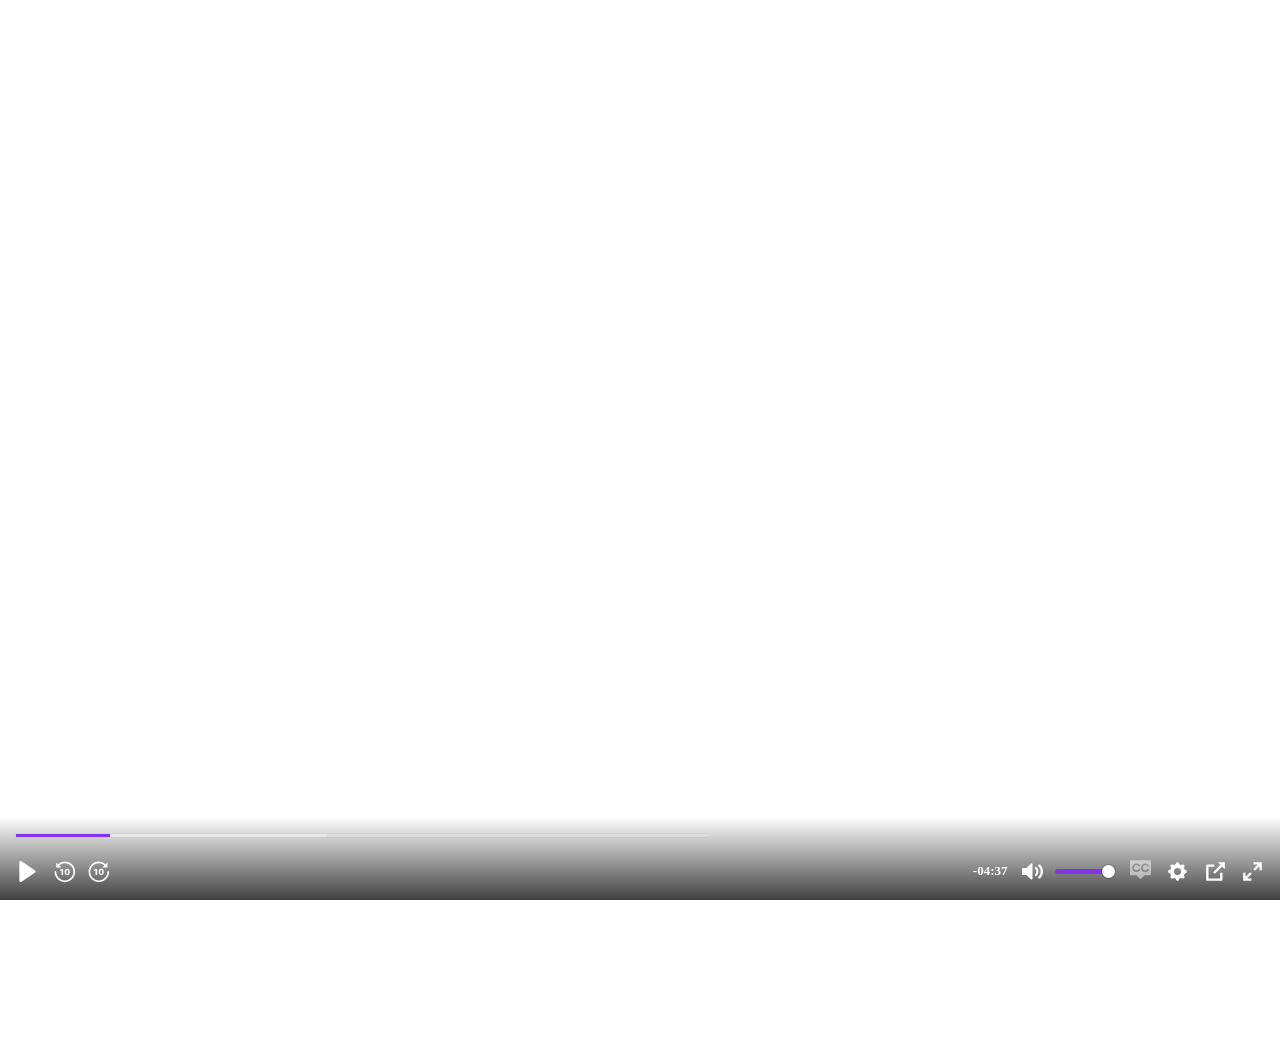
<file: assets/JavaScript _ Discover _ Rocketseat_files/d0e67dc3-5828-474b-8515-b6297fe901d2.html>
<!DOCTYPE html>
<!-- saved from url=(0112)https://iframe.mediadelivery.net/embed/212524/d0e67dc3-5828-474b-8515-b6297fe901d2?autoplay=true&muted=false&t=0 -->
<html><head><meta http-equiv="Content-Type" content="text/html; charset=UTF-8">
    <!--@formatter:off -->


<link href="./rubik.css" rel="stylesheet">
<script src="./hls.min.js"></script>

<script src="./rum.js"></script>

<script src="./plyr.polyfilled.min.js"></script>
<script src="./plyr-plugin-thumbnail.js"></script>
<script src="./session-tracker.js"></script>
<script src="./jquery-3.7.1.min.js" type="text/javascript"></script>
<script src="./chartist.min.js" type="text/javascript"></script>
<script src="./plyr-vr.js" type="text/javascript"></script>
<link href="./plyr.css" rel="stylesheet">
<link href="./plyr-vr.css" rel="stylesheet">
<script src="./pb.js"></script>
<link href="./pb.css" rel="stylesheet">
<script src="./player-0.1.1.min.js" type="text/javascript"></script>
<script src="./pjs-implementation.js" type="text/javascript"></script>

<script src="./stream-bundle.js" type="text/javascript"></script>
<script src="./plyr-position.js" type="text/javascript"></script>


<link href="./css" rel="stylesheet">


<meta name="viewport" content="width=device-width, initial-scale=1, maximum-scale=1">

<meta name="description" content="">

<meta property="og:url" content="https://iframe.mediadelivery.net/embed/212524/d0e67dc3-5828-474b-8515-b6297fe901d2">
<meta property="og:image" content="https://vz-dc851587-83d.b-cdn.net/d0e67dc3-5828-474b-8515-b6297fe901d2/thumbnail.jpg">
<meta property="og:image:secure_url" content="https://vz-dc851587-83d.b-cdn.net/d0e67dc3-5828-474b-8515-b6297fe901d2/thumbnail.jpg">
<meta property="og:site_name" content="bunny.net">
<meta property="og:title" content="Atualizando atributos HTML com JavaScript">
<meta property="og:description" content="">
<meta property="og:type" content="video.other">

<meta property="og:video:url" content="https://vz-dc851587-83d.b-cdn.net/d0e67dc3-5828-474b-8515-b6297fe901d2/play_720p.mp4">
<meta property="og:video:secure_url" content="https://vz-dc851587-83d.b-cdn.net/d0e67dc3-5828-474b-8515-b6297fe901d2/play_720p.mp4">

<meta property="og:video:type" content="text/html">
<meta property="og:video:width" content="2992">
<meta property="og:video:height" content="1870">
<meta property="video:duration" content="321">

<!-- Twitter Meta Tags -->
<meta name="twitter:card" content="player">
<meta property="twitter:domain" content="bunny.net">
<meta property="twitter:url" content="https://iframe.mediadelivery.net/embed/212524/d0e67dc3-5828-474b-8515-b6297fe901d2">
<meta name="twitter:title" content="Atualizando atributos HTML com JavaScript">
<meta name="twitter:description" content="">
<meta name="twitter:image" content="https://vz-dc851587-83d.b-cdn.net/d0e67dc3-5828-474b-8515-b6297fe901d2/thumbnail.jpg">
<meta name="twitter:player" content="https://iframe.mediadelivery.net/embed/212524/d0e67dc3-5828-474b-8515-b6297fe901d2">
<meta name="twitter:player:width" content="2992">
<meta name="twitter:player:height" content="1870">




<script type="application/ld+json">
    {
        "@context": "https://schema.org",
        "@type": "VideoObject",
        "name": "Atualizando atributos HTML com JavaScript",
        "description": "",
        "thumbnailUrl": "https://vz-dc851587-83d.b-cdn.net/d0e67dc3-5828-474b-8515-b6297fe901d2/thumbnail.jpg",
        "uploadDate": "2025-05-21T20:03:45.3930000+00:00",
        "duration": "PT5M21S",
        "embedUrl": "https://iframe.mediadelivery.net/embed/212524/d0e67dc3-5828-474b-8515-b6297fe901d2"
    }
</script>


<style>
    * {
        user-select: none; /* supported by Chrome and Opera */
        -webkit-user-select: none; /* Safari */
        -khtml-user-select: none; /* Konqueror HTML */
        -moz-user-select: none; /* Firefox */
        -ms-user-select: none; /* Internet Explorer/Edge */
        -webkit-tap-highlight-color: rgba(0, 0, 0, 0);
    }
    :root {
        --plyr-color-main: #8234E9;
        --plyr-video-background: transparent;
        --plyr-captions-background: #000;
        --plyr-captions-text-color: #fff;
        --plyr-font-weight-regular: 600;
        --plyr-font-weight-bold: 600;
        
        --plyr-font-family: 'rubik';
        
        --webkit-text-track-display: none;
        --plyr-font-size-xlarge: 30px;
    }
    html, body {
        margin: 0;
        padding: 0;
        overflow: hidden;
        width: 100%;
        height: 100%;
    }
    body {
	    background-color: transparent;
        
            font-family: 'rubik', sans-serif;
        
    }

    .container {
        width: 100%;
        height: 100%;
    }

    video {
	    width: 100%;
	    height: 100%;
    }

    .plyr__chromecast-active {
        display: block;
        background: rgb(3,25,46);
        background: linear-gradient(90deg, rgba(3,25,46,1) 0%, rgba(34,60,106,1) 61%, rgba(74,116,162,1) 100%);
        background: url("data:image/svg+xml,%3Csvg width='316' height='316' viewBox='0 0 316 316' fill='none' xmlns='http://www.w3.org/2000/svg'%3E%3Cpath d='M59.5625 59.5625C48.7048 59.5625 39.875 68.3923 39.875 79.25V118.625H59.5625V79.25H256.438V236.75H177.688V256.438H256.438C267.295 256.438 276.125 247.608 276.125 236.75V79.25C276.125 68.3923 267.295 59.5625 256.438 59.5625H59.5625ZM39.875 138.312V158C90.761 158 132.762 196.807 137.813 246.382C138.149 249.687 138.312 253.045 138.312 256.438H158C158 191.301 105.011 138.312 39.875 138.312ZM39.875 177.688V197.375C72.448 197.375 98.9375 223.865 98.9375 256.438H118.625C118.625 213.017 83.2958 177.688 39.875 177.688ZM39.875 217.062V256.438H79.25C79.25 234.693 61.6198 217.062 39.875 217.062Z' fill='url(%23paint0_linear_7418_3199)'/%3E%3Cdefs%3E%3ClinearGradient id='paint0_linear_7418_3199' x1='100.387' y1='59.5625' x2='185.397' y2='268.719' gradientUnits='userSpaceOnUse'%3E%3Cstop stop-color='%23FFAF48'/%3E%3Cstop offset='1' stop-color='%23FF7854'/%3E%3C/linearGradient%3E%3C/defs%3E%3C/svg%3E") 50% no-repeat, linear-gradient(90deg, rgba(3,25,46,1) 0%, rgba(34,60,106,1) 61%, rgba(74,116,162,1) 100%);
        background-size: 100% 25%;
        height: 100%;
        left: 0;
        margin: 0;
        opacity: 1;
        position: absolute;
        top: 0;
        -webkit-transition: opacity .3s, visibility 0s;
        transition: opacity .3s, visibility 0s;
        visibility: visible;
        width: 100%;
        z-index: 2;
    }

    .chromecast-active-text {
        left: 0;
        margin: 0 2em;
        pointer-events: none;
        position: absolute;
        right: 0;
        text-align: center;
        top: 65%;
        font-size: 1rem;
        line-height: 1.6;
        color: #ffffff;
        margin-bottom: 1rem;
        margin-top: 0.5rem;
        font-weight: 400;
    }

    .plyr__poster {
        background-size: cover;
    }

    .plyr__control--overlaid {
        background: #8234E9;
        box-shadow: #4a4a4a20 0 0 27px;
    }

    .plyr--video {
	    height: 100%;
    }

    .plyr--video .plyr__control.plyr__tab-focus,
    .plyr--video .plyr__control:hover,
    .plyr--video .plyr__control[aria-expanded=true] {
        background: #8234E9;
    }

    .plyr__control.plyr__tab-focus {
	    box-shadow: 0 0 0 5px rgba(255,0,0, .5);
    }

    .plyr__menu__container .plyr__control[role=menuitemradio][aria-checked=true]::before {
	    background: #8234E9;
    }

    [data-plyr="captions"].plyr__control {
        border-bottom: solid 3px transparent;
    }

    [data-plyr="captions"].plyr__control--pressed {
        border-bottom: solid 3px #8234E9;
    }

    .plyr__captions {
        font-size: 20px;
    }

    @media (max-width: 479px) {
        .plyr__captions {
		    font-size: 18px;
	    }
    }
    @media (min-width: 480px) {
        .plyr__captions {
		    font-size: 18px;
	    }
    }
    @media (min-width: 768px) {
        .plyr__captions {
		    font-size: 23px;
	    }
    }
    @media (min-width: 1024px) {
        .plyr__captions {
		    font-size: 26px;
	    }
    }

    .plyr__progress input {
        border-radius: 0px !important;
        -webkit-appearance: none;
        background: transparent;
    }
        .plyr__progress input[value]::-webkit-progress-bar {
            border-radius: 0px !important;
        }
        .plyr__progress input[value]::-webkit-progress-value {
            border-radius: 0px !important;
        }

    .plyr audio, .plyr iframe, .plyr video {
        max-height: 100vh;
    }
    .plyr__spacer {
        width: 100%;
    }
    .plyr__progress__container {
        position: absolute;
        top: 14px;
        left: 10px;
        width: calc(100% - 24px);
    }
    @media (max-width: 480px) {
        .plyr__progress__container {
            top: -5px;
        }
    }
    .wt-chart-active .ct-series-a .ct-area, .ct-series-a .ct-slice-donut-solid, .ct-series-a .ct-slice-pie {
        fill: url(#gradient-active);
    }
    .ct-series-a .ct-area, .ct-series-a .ct-slice-donut-solid, .ct-series-a .ct-slice-pie {
        fill: url(#gradient-a);
    }
    .ct-series-a .ct-bar, .ct-series-a .ct-line, .ct-series-a .ct-point, .ct-series-a .ct-slice-donut {
        stroke: #8234E9;
    }
    .plyr__pb {
        position: absolute;
        top: 0px;
        left: 0px;
        width: 100%;
        z-index: 3;
        margin-left: calc(var(--plyr-range-thumb-height, 13px)*-.5);
        margin-right: -6.5px;
        margin-right: calc(var(--plyr-range-thumb-height, 13px)*-.5);
        width: calc(100% + 13px);
        width: calc(100% + var(--plyr-range-thumb-height, 13px));
    }
    .plyr__preview-thumb {
	    bottom: 22px;
        transition: bottom ease 0.1s;
    }
    .plyr__controls {
        padding-top: 70px;
    }

    .plyr--full-ui.plyr--video .plyr__progress input[type=range]::-webkit-slider-runnable-track{
        background-color: transparent !important;
    }
    .plyr--full-ui.plyr--video .plyr__progress input[type=range]::-moz-range-track{
        background-color: transparent !important;
    }
    .plyr--full-ui.plyr--video .plyr__progress input[type=range]::-ms-track{
        background-color: transparent !important;
    }

    .plyr__progress input {
        background-color: transparent !important;
        color: transparent !important;
        top: -6px !important;
        z-index: 7 !important;
        cursor: pointer;
    }

    .plyr--full-ui.plyr--video .plyr__progress input[type=range]::-webkit-slider-thumb {
        opacity: 0;
        transition: opacity ease 0.1s;
    }
    .plyr--full-ui.plyr--video .plyr__progress input[type=range]::-moz-range-thumb {
        opacity: 0;
        transition: opacity ease 0.1s;
    }
    .plyr--full-ui.plyr--video .plyr__progress input[type=range]::-ms-thumb {
        opacity: 0;
        transition: opacity ease 0.1s;
    }
    .plyr--full-ui.plyr--video .plyr__progress input[type=range]:active::-webkit-slider-thumb {
        opacity: 1;
    }
    .plyr--full-ui.plyr--video .plyr__progress input[type=range]:active::-moz-range-thumb {
        opacity: 1;
    }
    .plyr--full-ui.plyr--video .plyr__progress input[type=range]:active::-ms-thumb {
        opacity: 1;
    }
    .plyr__menu__container {
        z-index: 10;
    }
    @media (min-width: 1280px) {
        .plyr--full-ui.plyr--video .plyr__control--overlaid {
            width: 60px;
            height: 60px;
        }
        .plyr__control svg {
            height: 21px;
            width: 21px;
        }
    }
    .plyr__control--overlaid svg {
        margin-left: auto;
        margin-right: auto;
    }
    .plyr__control--logo {
        height: auto;
        max-height: 23.5px;
        position: absolute;
        left: 44%;
        top: 37px;
        margin-left: -50px;
    }
    .plyr__tooltip--drag {
        opacity: 1;
        transform: translate(-50%) scale(1);
    }

    .plyr__controls__item[data-plyr="rewind"], .plyr__controls__item[data-plyr="fast-forward"] {
        padding: 4px;
    }
    .plyr__controls__item[data-plyr="rewind"] svg, .plyr__controls__item[data-plyr="fast-forward"] svg {
        height: 24px;
        height: var(--plyr-control-icon-size,24px);
        pointer-events: none;
        width: 24px;
        width: var(--plyr-control-icon-size,24px);
    }

    .plyr--full-ui ::-webkit-media-text-track-container {
        display: var(--webkit-text-track-display);
    }

    .disable-poster-transition .plyr__poster {
        transition: none;
    }

    /*workaround to fix safari bug with not showing video thumbnail:*/
    .plyr__video-wrapper {
        z-index: 0;
    }

    /* fix for vertical subtitles scrolling */
    .plyr__menu__container > div {
        max-height: 50vh;
        overflow-y: auto;
    }

    /* Fix for controls overlapping on small devices */
    @media only screen and (max-width: 500px) {
        .hide_mobile.plyr__spacer {
            display: none
        }
    }

    .plyr--is-ios .plyr__volume {
        min-width: 32px;
    }

    /* Chromecast */
    .chromecast-connected {

        opacity: 1;
    }

    .chromecast-disconnected {
        opacity: 0.5;
    }

    .error-message {
        position: absolute;
        left: 0;
        top: 0;
        width: 100%;
        height: 100%;
        display: flex;
        justify-content: center;
        align-items: center;
        background-color: rgba(0, 0, 0, 0.5);
        text-align: center;
        color: #ccc;
        padding-top: 50px;
    }
</style>



  <meta id="dcngeagmmhegagicpcmpinaoklddcgon"></head>
  <body id="body"><div hidden="" id="sprite-plyr"><!--?xml version="1.0" encoding="UTF-8"?--><svg xmlns="http://www.w3.org/2000/svg" xmlns:xlink="http://www.w3.org/1999/xlink"><symbol id="plyr-airplay" viewBox="0 0 18 18"><path d="M16 1H2a1 1 0 00-1 1v10a1 1 0 001 1h3v-2H3V3h12v8h-2v2h3a1 1 0 001-1V2a1 1 0 00-1-1z"></path><path d="M4 17h10l-5-6z"></path></symbol><symbol id="plyr-captions-off" viewBox="0 0 18 18"><path d="M1 1c-.6 0-1 .4-1 1v11c0 .6.4 1 1 1h4.6l2.7 2.7c.2.2.4.3.7.3.3 0 .5-.1.7-.3l2.7-2.7H17c.6 0 1-.4 1-1V2c0-.6-.4-1-1-1H1zm4.52 10.15c1.99 0 3.01-1.32 3.28-2.41l-1.29-.39c-.19.66-.78 1.45-1.99 1.45-1.14 0-2.2-.83-2.2-2.34 0-1.61 1.12-2.37 2.18-2.37 1.23 0 1.78.75 1.95 1.43l1.3-.41C8.47 4.96 7.46 3.76 5.5 3.76c-1.9 0-3.61 1.44-3.61 3.7 0 2.26 1.65 3.69 3.63 3.69zm7.57 0c1.99 0 3.01-1.32 3.28-2.41l-1.29-.39c-.19.66-.78 1.45-1.99 1.45-1.14 0-2.2-.83-2.2-2.34 0-1.61 1.12-2.37 2.18-2.37 1.23 0 1.78.75 1.95 1.43l1.3-.41c-.28-1.15-1.29-2.35-3.25-2.35-1.9 0-3.61 1.44-3.61 3.7 0 2.26 1.65 3.69 3.63 3.69z" fill-rule="evenodd" fill-opacity=".5"></path></symbol><symbol id="plyr-captions-on" viewBox="0 0 18 18"><path d="M1 1c-.6 0-1 .4-1 1v11c0 .6.4 1 1 1h4.6l2.7 2.7c.2.2.4.3.7.3.3 0 .5-.1.7-.3l2.7-2.7H17c.6 0 1-.4 1-1V2c0-.6-.4-1-1-1H1zm4.52 10.15c1.99 0 3.01-1.32 3.28-2.41l-1.29-.39c-.19.66-.78 1.45-1.99 1.45-1.14 0-2.2-.83-2.2-2.34 0-1.61 1.12-2.37 2.18-2.37 1.23 0 1.78.75 1.95 1.43l1.3-.41C8.47 4.96 7.46 3.76 5.5 3.76c-1.9 0-3.61 1.44-3.61 3.7 0 2.26 1.65 3.69 3.63 3.69zm7.57 0c1.99 0 3.01-1.32 3.28-2.41l-1.29-.39c-.19.66-.78 1.45-1.99 1.45-1.14 0-2.2-.83-2.2-2.34 0-1.61 1.12-2.37 2.18-2.37 1.23 0 1.78.75 1.95 1.43l1.3-.41c-.28-1.15-1.29-2.35-3.25-2.35-1.9 0-3.61 1.44-3.61 3.7 0 2.26 1.65 3.69 3.63 3.69z" fill-rule="evenodd"></path></symbol><symbol id="plyr-download" viewBox="0 0 18 18"><path d="M9 13c.3 0 .5-.1.7-.3L15.4 7 14 5.6l-4 4V1H8v8.6l-4-4L2.6 7l5.7 5.7c.2.2.4.3.7.3zm-7 2h14v2H2z"></path></symbol><symbol id="plyr-enter-fullscreen" viewBox="0 0 18 18"><path d="M10 3h3.6l-4 4L11 8.4l4-4V8h2V1h-7zM7 9.6l-4 4V10H1v7h7v-2H4.4l4-4z"></path></symbol><symbol id="plyr-exit-fullscreen" viewBox="0 0 18 18"><path d="M1 12h3.6l-4 4L2 17.4l4-4V17h2v-7H1zM16 .6l-4 4V1h-2v7h7V6h-3.6l4-4z"></path></symbol><symbol id="plyr-fast-forward" viewBox="0 0 28 28"><path d="M15 3C8.385 3 3 8.385 3 15s5.385 12 12 12 12-5.385 12-12a1 1 0 10-2 0c0 5.535-4.465 10-10 10S5 20.535 5 15 9.465 5 15 5c2.512 0 4.79.931 6.545 2.455L19 10h6V4l-2.04 2.04A11.955 11.955 0 0015 3zm2.688 8.35c-1.816 0-2.96 1.36-2.96 3.695 0 2.334 1.127 3.73 2.96 3.73 1.826 0 2.958-1.4 2.958-3.724 0-2.344-1.146-3.701-2.959-3.701zm-6.553.19l-1.791 1.22v1.543l1.699-1.149h.092v5.432h1.793v-7.047h-1.793zm6.553 1.187c.684 0 1.142.77 1.142 2.318 0 1.558-.458 2.353-1.142 2.353-.684 0-1.14-.795-1.14-2.353 0-1.548.456-2.318 1.14-2.318z"></path></symbol><symbol id="plyr-logo-vimeo" viewBox="0 0 18 18"><path d="M17 5.3c-.1 1.6-1.2 3.7-3.3 6.4-2.2 2.8-4 4.2-5.5 4.2-.9 0-1.7-.9-2.4-2.6C5 10.9 4.4 6 3 6c-.1 0-.5.3-1.2.8l-.8-1c.8-.7 3.5-3.4 4.7-3.5 1.2-.1 2 .7 2.3 2.5.3 2 .8 6.1 1.8 6.1.9 0 2.5-3.4 2.6-4 .1-.9-.3-1.9-2.3-1.1.8-2.6 2.3-3.8 4.5-3.8 1.7.1 2.5 1.2 2.4 3.3z"></path></symbol><symbol id="plyr-logo-youtube" viewBox="0 0 18 18"><path d="M16.8 5.8c-.2-1.3-.8-2.2-2.2-2.4C12.4 3 9 3 9 3s-3.4 0-5.6.4C2 3.6 1.3 4.5 1.2 5.8 1 7.1 1 9 1 9s0 1.9.2 3.2c.2 1.3.8 2.2 2.2 2.4C5.6 15 9 15 9 15s3.4 0 5.6-.4c1.4-.3 2-1.1 2.2-2.4.2-1.3.2-3.2.2-3.2s0-1.9-.2-3.2zM7 12V6l5 3-5 3z"></path></symbol><symbol id="plyr-muted" viewBox="0 0 18 18"><path d="M12.4 12.5l2.1-2.1 2.1 2.1 1.4-1.4L15.9 9 18 6.9l-1.4-1.4-2.1 2.1-2.1-2.1L11 6.9 13.1 9 11 11.1zM3.786 6.008H.714C.286 6.008 0 6.31 0 6.76v4.512c0 .452.286.752.714.752h3.072l4.071 3.858c.5.3 1.143 0 1.143-.602V2.752c0-.601-.643-.977-1.143-.601L3.786 6.008z"></path></symbol><symbol id="plyr-pause" viewBox="0 0 18 18"><path d="M6 1H3c-.6 0-1 .4-1 1v14c0 .6.4 1 1 1h3c.6 0 1-.4 1-1V2c0-.6-.4-1-1-1zm6 0c-.6 0-1 .4-1 1v14c0 .6.4 1 1 1h3c.6 0 1-.4 1-1V2c0-.6-.4-1-1-1h-3z"></path></symbol><symbol id="plyr-pip" viewBox="0 0 18 18"><path d="M13.293 3.293L7.022 9.564l1.414 1.414 6.271-6.271L17 7V1h-6z"></path><path d="M13 15H3V5h5V3H2a1 1 0 00-1 1v12a1 1 0 001 1h12a1 1 0 001-1v-6h-2v5z"></path></symbol><symbol id="plyr-play" viewBox="0 0 18 18"><path d="M15.562 8.1L3.87.225c-.818-.562-1.87 0-1.87.9v15.75c0 .9 1.052 1.462 1.87.9L15.563 9.9c.584-.45.584-1.35 0-1.8z"></path></symbol><symbol id="plyr-restart" viewBox="0 0 18 18"><path d="M9.7 1.2l.7 6.4 2.1-2.1c1.9 1.9 1.9 5.1 0 7-.9 1-2.2 1.5-3.5 1.5-1.3 0-2.6-.5-3.5-1.5-1.9-1.9-1.9-5.1 0-7 .6-.6 1.4-1.1 2.3-1.3l-.6-1.9C6 2.6 4.9 3.2 4 4.1 1.3 6.8 1.3 11.2 4 14c1.3 1.3 3.1 2 4.9 2 1.9 0 3.6-.7 4.9-2 2.7-2.7 2.7-7.1 0-9.9L16 1.9l-6.3-.7z"></path></symbol><symbol id="plyr-rewind" viewBox="0 0 28 28"><path d="M15 3c-3.054 0-5.84 1.155-7.96 3.04L5 4v6h6L8.455 7.455A9.935 9.935 0 0115 5c5.535 0 10 4.465 10 10s-4.465 10-10 10S5 20.535 5 15a1 1 0 10-2 0c0 6.615 5.385 12 12 12s12-5.385 12-12S21.615 3 15 3zm2.688 8.35c-1.816 0-2.96 1.36-2.96 3.695 0 2.334 1.127 3.73 2.96 3.73 1.826 0 2.958-1.4 2.958-3.724 0-2.344-1.146-3.701-2.959-3.701zm-6.553.19l-1.791 1.22v1.543l1.699-1.149h.092v5.432h1.793v-7.047h-1.793zm6.553 1.187c.684 0 1.142.77 1.142 2.318 0 1.558-.458 2.353-1.142 2.353-.684 0-1.14-.795-1.14-2.353 0-1.548.456-2.318 1.14-2.318z"></path></symbol><symbol id="plyr-settings" viewBox="0 0 18 18"><path d="M16.135 7.784a2 2 0 01-1.23-2.969c.322-.536.225-.998-.094-1.316l-.31-.31c-.318-.318-.78-.415-1.316-.094a2 2 0 01-2.969-1.23C10.065 1.258 9.669 1 9.219 1h-.438c-.45 0-.845.258-.997.865a2 2 0 01-2.969 1.23c-.536-.322-.999-.225-1.317.093l-.31.31c-.318.318-.415.781-.093 1.317a2 2 0 01-1.23 2.969C1.26 7.935 1 8.33 1 8.781v.438c0 .45.258.845.865.997a2 2 0 011.23 2.969c-.322.536-.225.998.094 1.316l.31.31c.319.319.782.415 1.316.094a2 2 0 012.969 1.23c.151.607.547.865.997.865h.438c.45 0 .845-.258.997-.865a2 2 0 012.969-1.23c.535.321.997.225 1.316-.094l.31-.31c.318-.318.415-.781.094-1.316a2 2 0 011.23-2.969c.607-.151.865-.547.865-.997v-.438c0-.451-.26-.846-.865-.997zM9 12a3 3 0 110-6 3 3 0 010 6z"></path></symbol><symbol id="plyr-volume" viewBox="0 0 18 18"><path d="M15.6 3.3c-.4-.4-1-.4-1.4 0-.4.4-.4 1 0 1.4C15.4 5.9 16 7.4 16 9c0 1.6-.6 3.1-1.8 4.3-.4.4-.4 1 0 1.4.2.2.5.3.7.3.3 0 .5-.1.7-.3C17.1 13.2 18 11.2 18 9s-.9-4.2-2.4-5.7z"></path><path d="M11.282 5.282a.909.909 0 000 1.316c.735.735.995 1.458.995 2.402 0 .936-.425 1.917-.995 2.487a.909.909 0 000 1.316c.145.145.636.262 1.018.156a.725.725 0 00.298-.156C13.773 11.733 14.13 10.16 14.13 9c0-.17-.002-.34-.011-.51-.053-.992-.319-2.005-1.522-3.208a.909.909 0 00-1.316 0zm-7.496.726H.714C.286 6.008 0 6.31 0 6.76v4.512c0 .452.286.752.714.752h3.072l4.071 3.858c.5.3 1.143 0 1.143-.602V2.752c0-.601-.643-.977-1.143-.601L3.786 6.008z"></path></symbol></svg></div>
    <div class="container" id="video-container" style="margin-top: 0px;">
      <svg viewBox="0 0 0 0" style="height: 0; width: 0; display: block;">
        <defs>
          <lineargradient id="gradient-a" x2="0%" y2="100%">
            <stop offset="0%" stop-color="#abababaf"></stop>
            <stop offset="30%" stop-color="#ababab8f"></stop>
            <stop offset="70%" stop-color="#ababab5f"></stop>
            <stop offset="100%" stop-color="#ababab33"></stop>
          </lineargradient>
          <lineargradient id="gradient-active" x2="0%" y2="100%">
            <stop offset="0%" stop-color="#8234E9af"></stop>
            <stop offset="30%" stop-color="#8234E98f"></stop>
            <stop offset="70%" stop-color="#8234E93f"></stop>
            <stop offset="100%" stop-color="#8234E913"></stop>
          </lineargradient>
        </defs>
      </svg>

      <div class="plyr plyr--full-ui plyr--video plyr--html5 plyr--fullscreen-enabled plyr--pip-supported plyr--captions-enabled plyr__poster-enabled plyr--paused"><div class="plyr__controls"><button class="plyr__controls__item plyr__control" type="button" data-plyr="play" aria-pressed="false" aria-label="Play"><svg class="icon--pressed" aria-hidden="true" focusable="false"><use href="#plyr-pause"></use></svg><svg class="icon--not-pressed" aria-hidden="true" focusable="false"><use href="#plyr-play"></use></svg><span class="label--pressed plyr__sr-only">Pause</span><span class="label--not-pressed plyr__sr-only">Play</span></button><button class="plyr__controls__item plyr__control" type="button" data-plyr="rewind" aria-pressed="false"><svg aria-hidden="true" focusable="false"><use href="#plyr-rewind"></use></svg><span class="plyr__sr-only">Rewind 10s</span></button><button class="plyr__controls__item plyr__control" type="button" data-plyr="fast-forward" aria-pressed="false"><svg aria-hidden="true" focusable="false"><use href="#plyr-fast-forward"></use></svg><span class="plyr__sr-only">Forward 10s</span></button><div class="plyr__controls__item hide_mobile plyr__spacer"></div><div class="plyr__controls__item plyr__progress__container"><div class="plyr__progress"><div class="plyr__pb" style="pointer-events: none;"><div class="sp__base"><ul class="sp__progressbar"><li style="width: 694.712px;"><div class="sp__container"><div class="sp__bg"></div><div class="sp__section" style="background-color: rgba(255, 255, 255, 0.533); z-index: 1; width: 0px;"></div><div class="sp__section" style="background-color: rgba(255, 255, 255, 0.314); z-index: 2; width: 311.278px;"></div><div class="sp__section" style="background-color: rgb(130, 52, 233); z-index: 3; width: 93.9937px;"></div></div></li></ul><div class="sp__title animated">test</div></div></div><input data-plyr="seek" type="range" min="0" max="100" step="0.01" value="0" autocomplete="off" role="slider" aria-label="Seek" aria-valuemin="0" aria-valuemax="321.38" aria-valuenow="43.482342" id="plyr-seek-1728" aria-valuetext="00:43 of 05:21" style="--value: 13.530000000000001%; top: -5px;" seek-value="28.196820551954456"><progress class="plyr__progress__buffer" min="0" max="100" value="44.80677080092103" role="progressbar" aria-hidden="true" style="top: 4px; opacity: 0.01;">% buffered</progress><span class="plyr__tooltip" hidden="" style="left: 21.8985%;">01:10</span><div class="plyr__preview-thumb" style="left: 100.007px;"><div class="plyr__preview-thumb__image-container" style="height: 112px; width: 179px;"><img src="./_1.jpg" data-index="45" style="height: 672px; width: 1078px; left: -539.037px; top: -112px;"></div><div class="plyr__preview-thumb__time-container"><span>01:30</span></div></div></div></div><div class="plyr__controls__item plyr__time--current plyr__time" aria-label="Current time" role="timer">-04:37</div><div class="plyr__controls__item plyr__volume"><button type="button" class="plyr__control" data-plyr="mute" aria-pressed="false"><svg class="icon--pressed" aria-hidden="true" focusable="false"><use href="#plyr-muted"></use></svg><svg class="icon--not-pressed" aria-hidden="true" focusable="false"><use href="#plyr-volume"></use></svg><span class="label--pressed plyr__sr-only">Unmute</span><span class="label--not-pressed plyr__sr-only">Mute</span></button><input data-plyr="volume" type="range" min="0" max="1" step="0.05" value="1" autocomplete="off" role="slider" aria-label="Volume" aria-valuemin="0" aria-valuemax="100" aria-valuenow="100" id="plyr-volume-1728" aria-valuetext="100.0%" style="--value: 100%;"></div><button class="plyr__controls__item plyr__control" type="button" data-plyr="captions" aria-pressed="false"><svg class="icon--pressed" aria-hidden="true" focusable="false"><use href="#plyr-captions-on"></use></svg><svg class="icon--not-pressed" aria-hidden="true" focusable="false"><use href="#plyr-captions-off"></use></svg><span class="label--pressed plyr__sr-only">Disable captions</span><span class="label--not-pressed plyr__sr-only">Enable captions</span></button><div class="plyr__controls__item plyr__menu"><button aria-haspopup="true" aria-controls="plyr-settings-1728" aria-expanded="false" type="button" class="plyr__control" data-plyr="settings" aria-pressed="false"><svg aria-hidden="true" focusable="false"><use href="#plyr-settings"></use></svg><span class="plyr__sr-only">Settings</span></button><div class="plyr__menu__container" id="plyr-settings-1728" hidden=""><div><div id="plyr-settings-1728-home"><div role="menu"><button data-plyr="settings" type="button" class="plyr__control plyr__control--forward" role="menuitem" aria-haspopup="true"><span>Captions<span class="plyr__menu__value">Disabled</span></span></button><button data-plyr="settings" type="button" class="plyr__control plyr__control--forward" role="menuitem" aria-haspopup="true"><span>Quality<span class="plyr__menu__value">1080p</span></span></button><button data-plyr="settings" type="button" class="plyr__control plyr__control--forward" role="menuitem" aria-haspopup="true"><span>Speed<span class="plyr__menu__value">Normal</span></span></button><button data-plyr="settings" type="button" class="plyr__control plyr__control--forward" role="menuitem" aria-haspopup="true" hidden=""><span>Loop<span class="plyr__menu__value">undefined</span></span></button><button data-plyr="settings" type="button" class="plyr__control plyr__control--forward" role="menuitem" aria-haspopup="true" hidden=""><span>Audio Track<span class="plyr__menu__value">undefined</span></span></button></div></div><div id="plyr-settings-1728-captions" hidden=""><button type="button" class="plyr__control plyr__control--back"><span aria-hidden="true">Captions</span><span class="plyr__sr-only">Go back to previous menu</span></button><div role="menu"><button data-plyr="language" type="button" role="menuitemradio" class="plyr__control" aria-checked="true" value="-1"><span>Disabled</span></button><button data-plyr="language" type="button" role="menuitemradio" class="plyr__control" aria-checked="false" value="0"><span>pt<span class="plyr__menu__value"><span class="plyr__badge">PT</span></span></span></button></div></div><div id="plyr-settings-1728-quality" hidden=""><button type="button" class="plyr__control plyr__control--back"><span aria-hidden="true">Quality</span><span class="plyr__sr-only">Go back to previous menu</span></button><div role="menu"><button data-plyr="quality" type="button" role="menuitemradio" class="plyr__control" aria-checked="false" value="-1"><span>Auto</span></button><button data-plyr="quality" type="button" role="menuitemradio" class="plyr__control" aria-checked="false" value="240"><span>240p</span></button><button data-plyr="quality" type="button" role="menuitemradio" class="plyr__control" aria-checked="false" value="360"><span>360p</span></button><button data-plyr="quality" type="button" role="menuitemradio" class="plyr__control" aria-checked="false" value="480"><span>480p<span class="plyr__menu__value"><span class="plyr__badge">SD</span></span></span></button><button data-plyr="quality" type="button" role="menuitemradio" class="plyr__control" aria-checked="false" value="720"><span>720p<span class="plyr__menu__value"><span class="plyr__badge">HD</span></span></span></button><button data-plyr="quality" type="button" role="menuitemradio" class="plyr__control" aria-checked="true" value="1080"><span>1080p<span class="plyr__menu__value"><span class="plyr__badge">HD</span></span></span></button></div></div><div id="plyr-settings-1728-speed" hidden=""><button type="button" class="plyr__control plyr__control--back"><span aria-hidden="true">Speed</span><span class="plyr__sr-only">Go back to previous menu</span></button><div role="menu"><button data-plyr="speed" type="button" role="menuitemradio" class="plyr__control" aria-checked="false" value="0.5"><span>0.5×</span></button><button data-plyr="speed" type="button" role="menuitemradio" class="plyr__control" aria-checked="false" value="0.75"><span>0.75×</span></button><button data-plyr="speed" type="button" role="menuitemradio" class="plyr__control" aria-checked="true" value="1"><span>Normal</span></button><button data-plyr="speed" type="button" role="menuitemradio" class="plyr__control" aria-checked="false" value="1.25"><span>1.25×</span></button><button data-plyr="speed" type="button" role="menuitemradio" class="plyr__control" aria-checked="false" value="1.5"><span>1.5×</span></button><button data-plyr="speed" type="button" role="menuitemradio" class="plyr__control" aria-checked="false" value="1.75"><span>1.75×</span></button><button data-plyr="speed" type="button" role="menuitemradio" class="plyr__control" aria-checked="false" value="2"><span>2×</span></button><button data-plyr="speed" type="button" role="menuitemradio" class="plyr__control" aria-checked="false" value="4"><span>4×</span></button></div></div><div id="plyr-settings-1728-loop" hidden=""><button type="button" class="plyr__control plyr__control--back"><span aria-hidden="true">Loop</span><span class="plyr__sr-only">Go back to previous menu</span></button><div role="menu"></div></div><div id="plyr-settings-1728-audioTrack" hidden=""><button type="button" class="plyr__control plyr__control--back"><span aria-hidden="true">Audio Track</span><span class="plyr__sr-only">Go back to previous menu</span></button><div role="menu"></div></div></div></div></div><button class="plyr__controls__item plyr__control" type="button" data-plyr="pip" aria-pressed="false"><svg aria-hidden="true" focusable="false"><use href="#plyr-pip"></use></svg><span class="plyr__sr-only">PIP</span></button><button class="plyr__controls__item plyr__control" type="button" data-plyr="fullscreen" aria-pressed="false"><svg class="icon--pressed" aria-hidden="true" focusable="false"><use href="#plyr-exit-fullscreen"></use></svg><svg class="icon--not-pressed" aria-hidden="true" focusable="false"><use href="#plyr-enter-fullscreen"></use></svg><span class="label--pressed plyr__sr-only">Exit fullscreen</span><span class="label--not-pressed plyr__sr-only">Enter fullscreen</span></button></div><div class="plyr__video-wrapper"><video id="main-video" preload="auto" crossorigin="" autoplay="" playsinline="" webkit-playsinline="" data-plyr-config="{ &quot;title&quot;: &quot;Atualizando atributos HTML com JavaScript&quot; }" data-poster="https://vz-dc851587-83d.b-cdn.net/d0e67dc3-5828-474b-8515-b6297fe901d2/thumbnail.jpg" src="blob:https://iframe.mediadelivery.net/5683b256-353b-4f2f-b092-a1838b4ebd12">
        
          
          <source type="application/vnd.apple.mpegURL" src="https://vz-dc851587-83d.b-cdn.net/d0e67dc3-5828-474b-8515-b6297fe901d2/playlist.m3u8">
          

          

          <track kind="captions" label="pt" src="https://vz-dc851587-83d.b-cdn.net/d0e67dc3-5828-474b-8515-b6297fe901d2/captions/pt.vtt?ver=1" srclang="pt">
        
      </video><div class="plyr__poster" style="background-image: url(&quot;https://vz-dc851587-83d.b-cdn.net/d0e67dc3-5828-474b-8515-b6297fe901d2/thumbnail.jpg&quot;);"></div><div class="plyr__preview-scrubbing"></div></div><div class="plyr__captions" dir="auto"></div></div>
    </div>
    <script>
        var thumbnail_width = 300;

var seek_thumbnail_config = {
    enabled: true,
    pic_num: 161,// total thumbnail numbers
    width: thumbnail_width,// per thumbnail item width
    height: thumbnail_width * 9 / 16, // default height
    col: 6,// per thumbnail image columns
    row: 6,// per thumbnail image rows
    offsetX: 0,
    offsetY: 0,
    urls: [
        'https://vz-dc851587-83d.b-cdn.net/d0e67dc3-5828-474b-8515-b6297fe901d2/seek/_0.jpg','https://vz-dc851587-83d.b-cdn.net/d0e67dc3-5828-474b-8515-b6297fe901d2/seek/_1.jpg','https://vz-dc851587-83d.b-cdn.net/d0e67dc3-5828-474b-8515-b6297fe901d2/seek/_2.jpg','https://vz-dc851587-83d.b-cdn.net/d0e67dc3-5828-474b-8515-b6297fe901d2/seek/_3.jpg','https://vz-dc851587-83d.b-cdn.net/d0e67dc3-5828-474b-8515-b6297fe901d2/seek/_4.jpg',
    ]
}

function getSeekThumbnailHeight(imgWidth, imgHeight) {
    var aspectRatio = imgWidth / imgHeight;
    return Math.floor(thumbnail_width / aspectRatio);
}

var prevShowImage = null;
function setSeekThumbnailHeight(player) {
    if (prevShowImage || !player || !player.thumbnails)
        return;

    prevShowImage = player.thumbnails.showImage;

    player.thumbnails.showImage = function (previewImage, qualityIndex, thumbNum, thumbFilename, newImage) {
        if (previewImage.width > 0 && previewImage.height > 0)
            player.config.thumbnail.height = getSeekThumbnailHeight(previewImage.width, previewImage.height);
        prevShowImage.call(player.thumbnails, previewImage, qualityIndex, thumbNum, thumbFilename, newImage);
    }
}

var video_start_time = 0;
function setPlayerStartingPosition(player) {

    if (video_start_time > 0) {
        player.on('loadeddata', function (event) {
            var instance = event.detail.plyr;
            if (video_start_time <= instance.duration) {
                instance.off('loadeddata', event);
                instance.currentTime = video_start_time;
            }
        });
    }
}   

        var videoSessionTracker = new BunnyStreamSessionTracker("mediadelivery.net", "video-1952.mediadelivery.net", 212524, "d0e67dc3-5828-474b-8515-b6297fe901d2", "1952");
      	var errorEvents = {};
          function loadUrl(url, onFinished) {
      			var xmlhttp = new XMLHttpRequest();
      			xmlhttp.onreadystatechange = function () {
      				if (xmlhttp.readyState == XMLHttpRequest.DONE) {   // XMLHttpRequest.DONE == 4
      					if (xmlhttp.status == 200) {
      						onFinished(xmlhttp.responseText);
      					}
      				}
      			};

      			xmlhttp.open("GET", url, true);
      			xmlhttp.send();
      		}
      		function IsMobile() {
      			var check = false;
      			(function (a) { if (/(android|bb\d+|meego).+mobile|avantgo|bada\/|blackberry|blazer|compal|elaine|fennec|hiptop|iemobile|ip(hone|od)|iris|kindle|lge |maemo|midp|mmp|mobile.+firefox|netfront|opera m(ob|in)i|palm( os)?|phone|p(ixi|re)\/|plucker|pocket|psp|series(4|6)0|symbian|treo|up\.(browser|link)|vodafone|wap|windows ce|xda|xiino|android|ipad|playbook|silk/i.test(a) || /1207|6310|6590|3gso|4thp|50[1-6]i|770s|802s|a wa|abac|ac(er|oo|s\-)|ai(ko|rn)|al(av|ca|co)|amoi|an(ex|ny|yw)|aptu|ar(ch|go)|as(te|us)|attw|au(di|\-m|r |s )|avan|be(ck|ll|nq)|bi(lb|rd)|bl(ac|az)|br(e|v)w|bumb|bw\-(n|u)|c55\/|capi|ccwa|cdm\-|cell|chtm|cldc|cmd\-|co(mp|nd)|craw|da(it|ll|ng)|dbte|dc\-s|devi|dica|dmob|do(c|p)o|ds(12|\-d)|el(49|ai)|em(l2|ul)|er(ic|k0)|esl8|ez([4-7]0|os|wa|ze)|fetc|fly(\-|_)|g1 u|g560|gene|gf\-5|g\-mo|go(\.w|od)|gr(ad|un)|haie|hcit|hd\-(m|p|t)|hei\-|hi(pt|ta)|hp( i|ip)|hs\-c|ht(c(\-| |_|a|g|p|s|t)|tp)|hu(aw|tc)|i\-(20|go|ma)|i230|iac( |\-|\/)|ibro|idea|ig01|ikom|im1k|inno|ipaq|iris|ja(t|v)a|jbro|jemu|jigs|kddi|keji|kgt( |\/)|klon|kpt |kwc\-|kyo(c|k)|le(no|xi)|lg( g|\/(k|l|u)|50|54|\-[a-w])|libw|lynx|m1\-w|m3ga|m50\/|ma(te|ui|xo)|mc(01|21|ca)|m\-cr|me(rc|ri)|mi(o8|oa|ts)|mmef|mo(01|02|bi|de|do|t(\-| |o|v)|zz)|mt(50|p1|v )|mwbp|mywa|n10[0-2]|n20[2-3]|n30(0|2)|n50(0|2|5)|n7(0(0|1)|10)|ne((c|m)\-|on|tf|wf|wg|wt)|nok(6|i)|nzph|o2im|op(ti|wv)|oran|owg1|p800|pan(a|d|t)|pdxg|pg(13|\-([1-8]|c))|phil|pire|pl(ay|uc)|pn\-2|po(ck|rt|se)|prox|psio|pt\-g|qa\-a|qc(07|12|21|32|60|\-[2-7]|i\-)|qtek|r380|r600|raks|rim9|ro(ve|zo)|s55\/|sa(ge|ma|mm|ms|ny|va)|sc(01|h\-|oo|p\-)|sdk\/|se(c(\-|0|1)|47|mc|nd|ri)|sgh\-|shar|sie(\-|m)|sk\-0|sl(45|id)|sm(al|ar|b3|it|t5)|so(ft|ny)|sp(01|h\-|v\-|v )|sy(01|mb)|t2(18|50)|t6(00|10|18)|ta(gt|lk)|tcl\-|tdg\-|tel(i|m)|tim\-|t\-mo|to(pl|sh)|ts(70|m\-|m3|m5)|tx\-9|up(\.b|g1|si)|utst|v400|v750|veri|vi(rg|te)|vk(40|5[0-3]|\-v)|vm40|voda|vulc|vx(52|53|60|61|70|80|81|83|85|98)|w3c(\-| )|webc|whit|wi(g |nc|nw)|wmlb|wonu|x700|yas\-|your|zeto|zte\-/i.test(a.substr(0, 4))) check = true; })(navigator.userAgent || navigator.vendor || window.opera);
      			return check;
      		}

        var levelsInternal = [];

        function getLabel(hlsLevelInfo) {
            var height = hlsLevelInfo.height;
            var width = hlsLevelInfo.width;
            var isVertical = false;

            if (height > width) {
                // vertical video
                var temp = width;
                width = height;
                height = temp;
                isVertical = true;
            }

            switch (height) {
				case 2160:
				case 1440:
                case 1080:
                case 720:
                case 480:
                case 360:
                case 240:
                    return height;
            }

            switch (width) {
				case 3840:
					return 2160;
				case 2560:
					return 1440;
                case 1920:
                    return 1080;
                case 1280:
                    return 720;
                case 852:
                case 854:
                case 856:
                    return 480;
                case 640:
                    return 360;
                case 426:
                case 428:
                    return 240;
            }

            var url = hlsLevelInfo.url[0];
            var splitted = url.split('/');
            var resolution = splitted[splitted.length - 2];

            if (resolution.indexOf('p') > -1) {
				var match = resolution.match(/\d+p/g);
				if (match && match.length > 0) {
					return +match[0].replace('p', '');
				}
            }

            if (resolution.indexOf('x') > -1) {
                splitted = resolution.split('x');
                if (isVertical) {
                    return +splitted[0];
                }

                return +splitted[1];
            }

            return 0;
        }



        

      	    document.addEventListener("DOMContentLoaded", async function () {
      			var video = document.querySelector("video");
      			var fragmentsLoaded = 0;
      			var player = null;
            var isFairplay = false;
            var useFairplayInternalEngine= false;
            var useFairplayHlsJs= false;
      			var isEntDrm = false;
      			var playOriginal = false;
      			var originalUrl = 'https://vz-dc851587-83d.b-cdn.net/d0e67dc3-5828-474b-8515-b6297fe901d2/original';
      			var urlPlaylistUrl = 'https://vz-dc851587-83d.b-cdn.net/d0e67dc3-5828-474b-8515-b6297fe901d2/playlist.m3u8';
      			var isHlsSupported = (!isFairplay || useFairplayHlsJs) && Hls.isSupported();
      			var source = urlPlaylistUrl;
      			var isAdPaused = false;
      			var prioritizeSegmentHttpResponseCode = 600;
      			var prioritizeSegmentProbingInterval = 0;
      			var isAirplayEnabled = false;
            var is4KVideo = true;

            // Prefer native HLS on Safari when AirPlay is enabled to ensure proper AirPlay video
            var isSafari = false;
            var isIos = false;
            var useNativeHls = isIos && isSafari && isAirplayEnabled && !useFairplayHlsJs;
            if (useNativeHls) {
                isHlsSupported = false;
                video.disableRemotePlayback = false;
            }

            

      	        var defaultOptions = {
      				storage: {
      					enabled: true,
      					key: 'plyr--lib-212524'
      				},
      				fullscreen: {
      					enabled: true,
      					fallback: true,
      					iosNative: true
      				},
      				iconUrl: 'https://assets.mediadelivery.net/plyr/3.7.3.2/plyr.svg',
      				captions: { active: false, language: '', update: true },
      			    controls: [
      				    "play","rewind","fast-forward","progress","current-time","mute","volume","captions","settings","pip","fullscreen","audioTrack"
      		        ],
                settings: ['captions', 'quality', 'speed', 'loop', 'audioTrack'],
      			    speed: { selected: 1, options: [0.5,0.75,1,1.25,1.5,1.75,2,4] },
      			    i18n: {
    restart: 'Restart',
    rewind: 'Rewind {seektime}s',
    play: 'Play',
    pause: 'Pause',
    fastForward: 'Forward {seektime}s',
    seek: 'Seek',
    seekLabel: '{currentTime} of {duration}',
    played: 'Played',
    buffered: 'Buffered',
    currentTime: 'Current time',
    duration: 'Duration',
    volume: 'Volume',
    mute: 'Mute',
    unmute: 'Unmute',
    enableCaptions: 'Enable captions',
    disableCaptions: 'Disable captions',
    download: 'Download',
    enterFullscreen: 'Enter fullscreen',
    exitFullscreen: 'Exit fullscreen',
    frameTitle: 'Player for {title}',
    captions: 'Captions',
    settings: 'Settings',
    pip: 'PIP',
    menuBack: 'Go back to previous menu',
    speed: 'Speed',
    normal: 'Normal',
    quality: 'Quality',
    loop: 'Loop',
    start: 'Start',
    end: 'End',
    all: 'All',
    reset: 'Reset',
    disabled: 'Disabled',
    enabled: 'Enabled',
    advertisement: 'Ad',
    qualityBadge: {
      2160: '4K',
      1440: 'HD',
      1080: 'HD',
      720: 'HD',
      576: 'SD',
      480: 'SD',
    },
},
      			    thumbnail: seek_thumbnail_config,
      			    
      		    };

      			function initPlayer() {
                // needed for displaying right direction of the captions
      				player.elements.captions.dir = "auto";

      				$('<div class="plyr__controls__item hide_mobile plyr__spacer"></div>').insertBefore(".plyr__progress__container");

                player.on('loadeddata', function() {
                    var pjs = new BunnyPlayerJs(player);
                    pjs.init();
                });

                

      				

      				/* Heatmap Chart */
      				


      				$("video").on('webkitbeginfullscreen webkitendfullscreen', function (event) {
      					if (event.type === 'webkitbeginfullscreen') {
      						document.documentElement.style.setProperty('--webkit-text-track-display', 'block');
      					} else {
      						document.documentElement.style.setProperty('--webkit-text-track-display', 'none');
      					}
      				});

      				/* VAST management */
      				document.addEventListener('visibilitychange', function (e) {
                    if (!document.hidden && player.ads != null && player.ads.playing) {
                        player.ads.manager.resume();
      					}
      				});

      				/* Session tracking */
      				player.on("play", function () {
                    
      					videoSessionTracker.OnPlay();
      					
      				});

                player.on("playing", function () {
                    
                        videoSessionTracker.OnPlaying();
                    
                });

      				player.on("pause", function () {
                    
      					videoSessionTracker.OnPause();
      					
      				});

                
      				setInterval(function () {
      					videoSessionTracker.OnProgress(player.currentTime);
      				}, 900);
      				


      				/* VR */
      				

      				/* Progress bar */
      				var scrubbingPaused = false;
      				var isMobile = IsMobile();
      				$(".plyr__progress__container input").css("top", "-5px");
      				$(".plyr__progress__container progress").css("top", "4px");
      				$(".plyr__progress__container progress").css("opacity", "0.01");
      				$(".plyr__progress").prepend($('<div class="plyr__pb"></div>'));
      				var pb = new PB(".plyr__pb", ".plyr__progress__container input", {
      					keyColor: "#8234E9",
      					videoLength: 321,
      					chapters: [
      						
      					],
      					moments: [
      						
      					],
      					onScrubbingChange: function(seekTime, offset) {
      						var thumbWidth = $(".plyr__preview-thumb").width();
                        var position = Math.max(thumbWidth / 2, offset);
                        position = Math.min($(".plyr__controls").width() - $(".plyr__preview-thumb").width() + (thumbWidth / 4), position);
      						$(".plyr__preview-thumb").css("left", (position - 5.5) + "px");
      					}
      				});

      				function subscribeAdManagerEvent() {
      					if (player.ads != null) {

                        Object.keys(google.ima.AdEvent.Type).forEach(function (e) {

                            player.ads.manager.addEventListener(google.ima.AdEvent.Type[e], function (e) {
                                switch (e.type) {
                                    case 'pause':
                                        isAdPaused = true;
                                        break;
                                    case 'complete':
                                    case 'allAdsCompleted':
                                    case 'userClose':
                                    case 'start':
                                    case 'resume':
                                    case 'loaded':
                                        isAdPaused = false;
                                        break;
                                    case 'click':

                                        if (isAdPaused)
                                            player.ads.manager.resume();
                                        break;
                                }
                            });
                        });
      					}
      				}

      				document.addEventListener('ready', function() {
      					setSeekThumbnailHeight(player);
      				});

      				player.on("loadedmetadata", function () {
      					pb.SetDuration(player.duration);
      					if (player.ads != null && player.ads.manager == null) {
      						if (player.ads.loader != null) {
      							player.ads.loader.addEventListener("adsManagerLoaded", function (e) {
      								subscribeAdManagerEvent();
      							}, false);
      						}
      					}
      					else {
      						subscribeAdManagerEvent();
      					}

                        var language = '';
                        if (language != '') {
                            player.language = language;
                            player.toggleCaptions(true);
                        }
      				});

                    player.on("ready", function() {
                        var language = '';
                        if (language != '') {
                            player.language = language;
                            player.toggleCaptions(true);
                        }
                    });

      				setInterval(function () {
      					pb.SetCurrentProgress(player.currentTime);
                    
      					pb.SetBufferProgress(player.duration * player.buffered);
      				}, 16);
      				/* Progress bar */


      				function getStatusObject() {
      					return {
      						volume: player.volume,
      						muted: player.muted,
      						hideControls: player.hideControls,
      						speed: player.speed,
      						quality: player.quality,
      						currentTime: player.currentTime,
      						playing: player.playing,
      						paused: player.paused,
      						stopped: player.stopped,
      						ended: player.ended,
      						buffered: player.buffered,
      						duration: player.duration,
      						hasAudio: player.hasAudio,
      						loop: player.loop,
      						language: player.language,
      						ratio: player.ratio,
      					};
                }

      				function sendEvent(name) {
      					window.parent.postMessage({
      						channel: "bunnystream",
      						video: "d0e67dc3-5828-474b-8515-b6297fe901d2",
      						event: name,
      						status: getStatusObject(),
      					}, '*');
      				}

      				function wireEvent(name) {
      					player.on(name, function () { sendEvent(name)});
                }

      				function wireUpEvents()
      				{
      					wireEvent("progress");
      					wireEvent("ready");
      					wireEvent("play");
      					wireEvent("pause");
      					wireEvent("timeupdate");
      					wireEvent("seeking");
      					wireEvent("seeked");
      					wireEvent("ended");
      					wireEvent("ratechange");
      					wireEvent("enterfullscreen");
      					wireEvent("exitfullscreen");
      					wireEvent("captionsenabled");
      					wireEvent("captionsdisabled");
      					wireEvent("languagechange");
      					wireEvent("ready");
                }

      				window.onmessage = function(e)
      				{
      					var message = e.data;
      					if (message.command == 'activate')
      					{
      						wireUpEvents();
      					}
      					else if (message.command == 'pause') {
      						player.pause();
      					}
      					else if (message.command == 'play') {
      						player.play();
      					}
      					else if (message.command == 'togglePlay') {
      						if (message.parameter != null)
      							player.togglePlay(message.parameter);
      						else
      							player.togglePlay();
      					}
      					else if (message.command == 'destroy') {
      						player.destroy();
      					}
      					else if (message.command == 'increaseVolume') {
      						if (message.parameter != null)
      							player.increaseVolume(message.parameter);
      						else
      							player.increaseVolume(0.1);
      					}
      					else if (message.command == 'decreaseVolume') {
      						if (message.parameter != null)
      							player.decreaseVolume(message.parameter);
      						else
      							player.decreaseVolume(0.1);
      					}
      					else if (message.command == 'toggleCaptions') {
      						if (message.parameter != null)
      							player.toggleCaptions(message.parameter);
      						else
      							player.toggleCaptions();
      					}
      					else if (message.command == 'toggleControls') {
      						if (message.parameter != null)
      							player.toggleControls(message.parameter);
      						else
      							player.toggleControls();
      					}
      					else if (message.command == 'fullscreen.enter') {
      						player.fullscreen.enter();
      					}
      					else if (message.command == 'fullscreen.exit') {
      						player.fullscreen.exit();
      					}
      					else if (message.command == 'fullscreen.toggle') {
      						player.fullscreen.toggle();
      					}
      					else if (message.command == 'forward') {
      						if (message.parameter != null)
      							player.forward(message.parameter);
      						else
      							player.forward();
      					}
      					else if (message.command == 'rewind') {
      						if (message.parameter != null)
      							player.rewind(message.parameter);
      						else
      							player.rewind();
      					}
      				};

                

                setPlayerStartingPosition(player);
            }

            function generateDrmRequest(initDataType, initData, keyContext){
                //console.log(initDataType, initData, keyContext);
                return {initDataType:initDataType, initData:initData};
            }

      			
      				if (isHlsSupported) {
      					var premiumProbingVideos = new Map();
      					var hlsConfig = {
                            startLevel: -1,
      						debug: false,
      						abrEwmaDefaultEstimate: 5000000,
      						minBufferLength: 20,
      						
                        
                        
                        
      							autoStartLoad: true,
      						

                        xhrSetup: function (xhr, url) {
                            
      						},
      					};

					

                    

                    if (is4KVideo) {
                        hlsConfig.maxBufferSize = 100 * 1000 * 1000;
                        hlsConfig.maxMaxBufferLength = 120;
                    }
                    else {
                        hlsConfig.maxBufferLength = 120;
                        hlsConfig.maxMaxBufferLength = 120;
                    }

      					var hls = new Hls(hlsConfig);
      					hls.attachMedia(video);
      					hls.loadSource(source);

      					// From the m3u8 playlist, hls parses the manifest and returns
      					// all available video qualities. This is important, in this approach,
      					// we will have one source on the Plyr player.
      					hls.on(Hls.Events.MANIFEST_PARSED, function (event, data) {
                        if (data.audioTracks && data.audioTracks.length) {
                            const languageOptions = Array.from(new Set(data.audioTracks.map(a => a.name)));

                            defaultOptions.audioTrack = {
                                options: languageOptions, // array of strings,
                                selected: languageOptions[0],
                                onChange: (e) => {
                                    let index = hls.audioTracks.findLastIndex(x => x.name == e);
                                    if (index < 0)
                                        index = 0;
                                    hls.audioTrack = index;
									if (typeof bunnyCast !== "undefined" && bunnyCast){
										bunnyCast.audioTrackChanged(index);
									}
                                }, // e is value of the selected label (string)
                                showUnrecognizedLabel: false, // if you want to show 'Unrecognized (en)' (if not defined in i18n) instead of 'en'
                            };

                            hls.audioTrack = 0;
                        }

						// Transform available levels into an array of integers (height values).
						var availableQualities = hls.levels.map(function (l) { var label = getLabel(l); l.label = label; return label; });
						availableQualities.unshift(-1) //prepend -1 (auto) to quality array;

                        function getCodecString(level) {
							var audioCodec = level.audioCodec;
							var codecString = 'video/mp4; codecs="'.concat(level.videoCodec);
							if (audioCodec) {
								codecString += ", ".concat(level.audioCodec, '"');
							} else {
								codecString += '"';
							}

							return codecString;
						}

                        var mediaSourceSupported = false;
                        try {
                            var x = MediaSource;
                            mediaSourceSupported = true;
                        } catch (e) {
                            console.debug('MediaSupport error: ', e);
                        }

						var vp9Levels = hls.levels.filter(function(level) {
							if (!level.codecSet.includes('vp09')) {
								return false;
							}
							var codecString = getCodecString(level);
							return mediaSourceSupported && MediaSource.isTypeSupported(codecString);
						});

						var hevcLevels = hls.levels.filter(function(level) {
							if (!level.codecSet.includes('hvc1')) {
								return false;
							}
							var codecString = getCodecString(level);
							return mediaSourceSupported && MediaSource.isTypeSupported(codecString);
						});

						var av1Levels = hls.levels.filter(function(level) {
							if (!level.codecSet.includes('av01')) {
								return false;
							}
							var codecString = getCodecString(level);
							return mediaSourceSupported && MediaSource.isTypeSupported(codecString);
						});

						levelsInternal = hls.levels;

						if (av1Levels.length > 0) {
							levelsInternal = av1Levels;
							console.debug('playing AV1');
						} else if (hevcLevels.length > 0) {
							levelsInternal = hevcLevels;
							console.debug('playing HEVC');
						} else if (vp9Levels.length > 0) {
							levelsInternal = vp9Levels;
							console.debug('playing VP9');
						} else {
							console.debug('playing x264');
						}

      						// Add new qualities to option
      						defaultOptions.quality = {
      							default: -1,
      							options: availableQualities,
      							// this ensures Plyr to use Hls to update quality level
      							forced: true,
      							onChange: function (e) { updateQuality(e); },
      						}

                        defaultOptions.i18n["qualityLabel"] = { "-1": "Auto" };

                        // Initialize here
      						player = new Plyr(video, defaultOptions);
                            window.plyr = player;
      						initPlayer();
      						

                        
      					});
      					hls.on(Hls.Events.LEVEL_SWITCHED, function (event, data) {
      						var span = document.querySelector(".plyr__controls [data-plyr='quality'][value='-1'] span")
      						if (span != null) {
      							if (hls.autoLevelEnabled) {
                                    var level = hls.levels[data.level];
                                    var label = getLabel(level);
                                    level.label = label;
      								span.innerHTML = 'Auto (' + label + 'p)'
      							} else {
      								span.innerHTML = 'Auto'
      							}
      						}
      					});
      					

                    // Non-fatal buffer stall handling
                    var bufferStallTimer = null;
                    var lastStallRecoveryAt = 0;
                    var hasRecoveredFromStall = false;

                    

					var retryCount = 0;
					video.addEventListener('error', function (evt) {
						if (evt && evt.type === 'error') {
							var mediaError = evt.currentTarget.error;
							if (!mediaError) {
								return;
							}
							if (mediaError.code == 3) { // MEDIA_ERR_DECODE
								if (retryCount > 5) {
									return;
								}

								retryCount++;
								console.error("MEDIA_ERR_DECODE");
								var now = self.performance.now();
								if (
									!self.recoverDecodingErrorDate ||
									now - self.recoverDecodingErrorDate > 3000
								) {
									self.recoverDecodingErrorDate = self.performance.now();
									console.warn('trying to recover decode error');
									hls.recoverMediaError();
								} else {
									if (
										!self.recoverSwapAudioCodecDate ||
										now - self.recoverSwapAudioCodecDate > 3000
									) {
										self.recoverSwapAudioCodecDate = self.performance.now();
										console.warn('tryin to swap audio codec if possible and recover again');
										hls.swapAudioCodec();
										hls.recoverMediaError();
									} else {
										console.error('Unable to recover');
										hls.recoverMediaError();
									}
								}
							}
						}
					});

      					hls.on(Hls.Events.ERROR, function (event, data) {
                        if (errorEvents[data.details] == undefined) {
      							errorEvents[data.details] = 0;
      						}

                        

                        // Generic non-fatal stall handling with cooldown
                        if (data.details === "bufferStalledError" && !hasRecoveredFromStall) {
                            try { hls.startLoad(); } catch(e) {}
                            if (bufferStallTimer == null) {
                                bufferStallTimer = setTimeout(function() {
                                    bufferStallTimer = null;
                                    var now = (self && self.performance ? self.performance.now() : Date.now());
                                    if (now - lastStallRecoveryAt < 8000) return;
                                    // If we're still not having future data and not paused, attempt a lightweight recover
                                    if (!video.paused && video.readyState < 3) {
                                        try { hls.recoverMediaError(); lastStallRecoveryAt = now; hasRecoveredFromStall = true; } catch(e) {}
                                    }
                                }, 3000);
                            }
                        }

                        console.error("HLS error occured:", data);
      						errorEvents[data.details] += 1;

      						if (data.fatal) {
                            console.error("HLS fatal error occured:", data);
      							switch (data.type) {
      								case Hls.ErrorTypes.NETWORK_ERROR:
      									// try to recover network error
      									console.log('fatal network error encountered, try to recover');
      									hls.startLoad();
      									break;
      								case Hls.ErrorTypes.MEDIA_ERROR:
      									console.log('fatal media error encountered, try to recover');
      									hls.recoverMediaError();
      									break;
      								default:
      									break;
      							}
      						}
      					});

      					setInterval(function() {
      						var bandwidth = hls.abrController.bwEstimator.getEstimate();
      						if (isNaN(bandwidth)) {
      							bandwidth = 0;
      						}
      						if (!video.paused) {

      							var errorEventsString = "";
      							var keys = Object.keys(errorEvents);
      							for (var i = 0; i < keys.length; i++) {
      								var key = keys[i];
                                var value = errorEvents[key];
      								if (errorEventsString != "") {
      									errorEventsString += ",";
      								}
      								errorEventsString += (key + "=" + value);
                            }

                            loadUrl("https://video-1952.mediadelivery.net/.metrics/add?errorEvents=" + errorEventsString + "&bandwidth=" + bandwidth + "&zoneTier=" + 'volume', function (data) { });
      							errorEvents = {};
                        }
      					}, 15000);

                    hls.attachMedia(video);

                    if (isAirplayEnabled) {
                        var source = document.createElement('source');
                        source.src = urlPlaylistUrl;
                        video.appendChild(source);
                        video.disableRemotePlayback = false;
                    }

      					window.hls = hls;
      				}
      				else {
      				    // hls not supported
      					defaultOptions.quality = {
      						default: 480,
      						options: [240, 320, 480, 720]
      					};

      					player = new Plyr(video, defaultOptions);
      					initPlayer();

                    
      				}
      	            

            function getRoutes(request){
                let routes = new Map();
                var p = new URL(request).pathname.split("/");
                for(var i=1;i<p.length-1;i+=2)
                {
                    routes.set(p[i],p[i+1]);
                }
                return routes;
            }

      			function updateQuality(newQuality) {
                if (newQuality === -1) {
                    window.hls.currentLevel = -1; //Enable AUTO quality if option.value = -1
                } else {
                    for (var level of levelsInternal) {
                        if (level.label === newQuality) {
                            console.log("Found quality match", level);
                            window.hls.currentLevel = hls.levels.indexOf(level);
                            return;
                        }
                    }
                }
      			};
      		});

        var errorElement;
        function showError(message){
            if(!errorElement){
                errorElement = document.createElement("div");
                errorElement.className = "error-message";
                const container = document.getElementById("video-container");
                container.appendChild(errorElement);
            }
            errorElement.innerHTML = message;
        }

        function centerVertically() {
            var container = document.getElementById("body");
            var inner = document.getElementById("video-container");

            var inHeight = inner.offsetHeight;
            var conHeight = container.offsetHeight;

            inner.style.marginTop = ((conHeight - inHeight) / 2) + 'px';
        }
        centerVertically();
      		window.addEventListener("resize", centerVertically);
    </script>
    <svg xmlns="http://www.w3.org/2000/svg" xmlns:xlink="http://www.w3.org/1999/xlink">
      <defs>
        <symbol id="chromecast" viewBox="0 0 18 18" width="18px" height="18px">
          <g transform="matrix(.74895 0 0 .75211 .025316 .025316)" fill="none" fill-rule="evenodd">
          <path d="m1 18v3h3c0-1.66-1.34-3-3-3zm0-4v2c2.76 0 5 2.24 5 5h2c0-3.87-3.13-7-7-7zm0-4v2c4.97 0 9 4.03 9 9h2c0-6.08-4.93-11-11-11zm20-7h-18c-1.1 0-2 0.9-2 2v3h2v-3h18v14h-7v2h7c1.1 0 2-0.9 2-2v-14c0-1.1-0.9-2-2-2z" fill="#fff"></path>
          <rect width="24" height="24"></rect>
          <g transform="translate(-208,-106)"></g>
        </g>
      </symbol>
    </defs>
  </svg>

</body></html>
</file>
<file: assets/Avançando o HTML e CSS _ Discover _ Rocketseat_files/rubik.css>
/* cyrillic-ext */
@font-face {
	font-family: 'Rubik';
	font-style: normal;
	font-weight: 600;
	font-display: swap;
	src: url(https://bunnycdn-video-assets.b-cdn.net/fonts/iJWZBXyIfDnIV5PNhY1KTN7Z-Yh-2Y-FWkU1Z4Y.woff2) format('woff2');
	unicode-range: U+0460-052F, U+1C80-1C88, U+20B4, U+2DE0-2DFF, U+A640-A69F, U+FE2E-FE2F;
}
/* cyrillic */
@font-face {
	font-family: 'Rubik';
	font-style: normal;
	font-weight: 600;
	font-display: swap;
	src: url(https://bunnycdn-video-assets.b-cdn.net/fonts/iJWZBXyIfDnIV5PNhY1KTN7Z-Yh-2Y-FU0U1Z4Y.woff2) format('woff2');
	unicode-range: U+0400-045F, U+0490-0491, U+04B0-04B1, U+2116;
}
/* hebrew */
@font-face {
	font-family: 'Rubik';
	font-style: normal;
	font-weight: 600;
	font-display: swap;
	src: url(https://bunnycdn-video-assets.b-cdn.net/fonts/iJWZBXyIfDnIV5PNhY1KTN7Z-Yh-2Y-FVUU1Z4Y.woff2) format('woff2');
	unicode-range: U+0590-05FF, U+20AA, U+25CC, U+FB1D-FB4F;
}
/* latin-ext */
@font-face {
	font-family: 'Rubik';
	font-style: normal;
	font-weight: 600;
	font-display: swap;
	src: url(https://bunnycdn-video-assets.b-cdn.net/fonts/iJWZBXyIfDnIV5PNhY1KTN7Z-Yh-2Y-FWUU1Z4Y.woff2) format('woff2');
	unicode-range: U+0100-024F, U+0259, U+1E00-1EFF, U+2020, U+20A0-20AB, U+20AD-20CF, U+2113, U+2C60-2C7F, U+A720-A7FF;
}
/* latin */
@font-face {
	font-family: 'Rubik';
	font-style: normal;
	font-weight: 600;
	font-display: swap;
	src: url(https://bunnycdn-video-assets.b-cdn.net/fonts/iJWZBXyIfDnIV5PNhY1KTN7Z-Yh-2Y-FV0U1.woff2) format('woff2');
	unicode-range: U+0000-00FF, U+0131, U+0152-0153, U+02BB-02BC, U+02C6, U+02DA, U+02DC, U+2000-206F, U+2074, U+20AC, U+2122, U+2191, U+2193, U+2212, U+2215, U+FEFF, U+FFFD;
}
</file>
<file: assets/Avançando o HTML e CSS _ Discover _ Rocketseat_files/plyr.css>
@charset "UTF-8";@keyframes plyr-progress{to{background-position:25px 0;background-position:var(--plyr-progress-loading-size,25px) 0}}@keyframes plyr-popup{0%{opacity:.5;transform:translateY(10px)}to{opacity:1;transform:translateY(0)}}@keyframes plyr-fade-in{0%{opacity:0}to{opacity:1}}.plyr{-moz-osx-font-smoothing:grayscale;-webkit-font-smoothing:antialiased;align-items:center;direction:ltr;display:flex;flex-direction:column;font-family:inherit;font-family:var(--plyr-font-family,inherit);font-variant-numeric:tabular-nums;font-weight:400;font-weight:var(--plyr-font-weight-regular,400);line-height:1.7;line-height:var(--plyr-line-height,1.7);max-width:100%;min-width:200px;position:relative;text-shadow:none;transition:box-shadow .3s ease;z-index:0}.plyr audio,.plyr iframe,.plyr video{display:block;height:100%;width:100%}.plyr button{font:inherit;line-height:inherit;width:auto}.plyr:focus{outline:0}.plyr--full-ui{box-sizing:border-box}.plyr--full-ui *,.plyr--full-ui :after,.plyr--full-ui :before{box-sizing:inherit}.plyr--full-ui a,.plyr--full-ui button,.plyr--full-ui input,.plyr--full-ui label{touch-action:manipulation}.plyr__badge{background:#4a5464;background:var(--plyr-badge-background,#4a5464);border-radius:2px;border-radius:var(--plyr-badge-border-radius,2px);color:#fff;color:var(--plyr-badge-text-color,#fff);font-size:9px;font-size:var(--plyr-font-size-badge,9px);line-height:1;padding:3px 4px}.plyr--full-ui ::-webkit-media-text-track-container{display:none}.plyr__captions{animation:plyr-fade-in .3s ease;bottom:0;display:none;font-size:13px;font-size:var(--plyr-font-size-small,13px);left:0;padding:10px;padding:var(--plyr-control-spacing,10px);position:absolute;text-align:center;transition:transform .4s ease-in-out;width:100%}.plyr__captions span:empty{display:none}@media (min-width:480px){.plyr__captions{font-size:15px;font-size:var(--plyr-font-size-base,15px);padding:20px;padding:calc(var(--plyr-control-spacing, 10px)*2)}}@media (min-width:768px){.plyr__captions{font-size:18px;font-size:var(--plyr-font-size-large,18px)}}.plyr--captions-active .plyr__captions{display:block}.plyr:not(.plyr--hide-controls) .plyr__controls:not(:empty)~.plyr__captions{transform:translateY(-40px);transform:translateY(calc(var(--plyr-control-spacing, 10px)*-4))}.plyr__caption{background:rgba(0,0,0,.8);background:var(--plyr-captions-background,rgba(0,0,0,.8));border-radius:2px;-webkit-box-decoration-break:clone;box-decoration-break:clone;color:#fff;color:var(--plyr-captions-text-color,#fff);line-height:185%;padding:.2em .5em;white-space:pre-wrap}.plyr__caption div{display:inline}.plyr__control{background:transparent;border:0;border-radius:4px;border-radius:var(--plyr-control-radius,4px);color:inherit;cursor:pointer;flex-shrink:0;overflow:visible;padding:7px;padding:calc(var(--plyr-control-spacing, 10px)*.7);position:relative;transition:all .3s ease}.plyr__control svg{fill:currentColor;display:block;height:18px;height:var(--plyr-control-icon-size,18px);pointer-events:none;width:18px;width:var(--plyr-control-icon-size,18px)}.plyr__control:focus{outline:0}.plyr__control:focus-visible{outline:2px dashed #00b2ff;outline:2px dashed var(--plyr-focus-visible-color,var(--plyr-color-main,var(--plyr-color-main,#00b2ff)));outline-offset:2px}a.plyr__control{text-decoration:none}.plyr__control.plyr__control--pressed .icon--not-pressed,.plyr__control.plyr__control--pressed .label--not-pressed,.plyr__control:not(.plyr__control--pressed) .icon--pressed,.plyr__control:not(.plyr__control--pressed) .label--pressed,a.plyr__control:after,a.plyr__control:before{display:none}.plyr--full-ui ::-webkit-media-controls{display:none}.plyr__controls{align-items:center;display:flex;justify-content:flex-end;text-align:center}.plyr__controls .plyr__progress__container{flex:1;min-width:0}.plyr__controls .plyr__controls__item{margin-left:2.5px;margin-left:calc(var(--plyr-control-spacing, 10px)/4)}.plyr__controls .plyr__controls__item:first-child{margin-left:0;margin-right:auto}.plyr__controls .plyr__controls__item.plyr__progress__container{padding-left:2.5px;padding-left:calc(var(--plyr-control-spacing, 10px)/4)}.plyr__controls .plyr__controls__item.plyr__time{padding:0 5px;padding:0 calc(var(--plyr-control-spacing, 10px)/2)}.plyr__controls .plyr__controls__item.plyr__progress__container:first-child,.plyr__controls .plyr__controls__item.plyr__time+.plyr__time,.plyr__controls .plyr__controls__item.plyr__time:first-child{padding-left:0}.plyr [data-plyr=airplay],.plyr [data-plyr=captions],.plyr [data-plyr=fullscreen],.plyr [data-plyr=pip],.plyr__controls:empty{display:none}.plyr--airplay-supported [data-plyr=airplay],.plyr--captions-enabled [data-plyr=captions],.plyr--fullscreen-enabled [data-plyr=fullscreen],.plyr--pip-supported [data-plyr=pip]{display:inline-block}.plyr__menu{display:flex;position:relative}.plyr__menu .plyr__control svg{transition:transform .3s ease}.plyr__menu .plyr__control[aria-expanded=true] svg{transform:rotate(90deg)}.plyr__menu .plyr__control[aria-expanded=true] .plyr__tooltip{display:none}.plyr__menu__container{animation:plyr-popup .2s ease;background:hsla(0,0%,100%,.9);background:var(--plyr-menu-background,hsla(0,0%,100%,.9));border-radius:8px;border-radius:var(--plyr-menu-radius,8px);bottom:100%;box-shadow:0 1px 2px rgba(0,0,0,.15);box-shadow:var(--plyr-menu-shadow,0 1px 2px rgba(0,0,0,.15));color:#4a5464;color:var(--plyr-menu-color,#4a5464);font-size:15px;font-size:var(--plyr-font-size-base,15px);margin-bottom:10px;position:absolute;right:-3px;text-align:left;white-space:nowrap;z-index:3}.plyr__menu__container>div{overflow:hidden;transition:height .35s cubic-bezier(.4,0,.2,1),width .35s cubic-bezier(.4,0,.2,1)}.plyr__menu__container:after{border:4px solid transparent;border-top-color:hsla(0,0%,100%,.9);border:var(--plyr-menu-arrow-size,4px) solid transparent;border-top-color:var(--plyr-menu-background,hsla(0,0%,100%,.9));content:"";height:0;position:absolute;right:14px;right:calc(var(--plyr-control-icon-size, 18px)/2 + var(--plyr-control-spacing, 10px)*.7 - var(--plyr-menu-arrow-size, 4px)/2);top:100%;width:0}.plyr__menu__container [role=menu]{padding:7px;padding:calc(var(--plyr-control-spacing, 10px)*.7)}.plyr__menu__container [role=menuitem],.plyr__menu__container [role=menuitemradio]{margin-top:2px}.plyr__menu__container [role=menuitem]:first-child,.plyr__menu__container [role=menuitemradio]:first-child{margin-top:0}.plyr__menu__container .plyr__control{align-items:center;color:#4a5464;color:var(--plyr-menu-color,#4a5464);display:flex;font-size:13px;font-size:var(--plyr-font-size-menu,var(--plyr-font-size-small,13px));padding:4.66667px 10.5px;padding:calc(var(--plyr-control-spacing, 10px)*.7/1.5) calc(var(--plyr-control-spacing, 10px)*.7*1.5);-webkit-user-select:none;-moz-user-select:none;user-select:none;width:100%}.plyr__menu__container .plyr__control>span{align-items:inherit;display:flex;width:100%}.plyr__menu__container .plyr__control:after{border:4px solid transparent;border:var(--plyr-menu-item-arrow-size,4px) solid transparent;content:"";position:absolute;top:50%;transform:translateY(-50%)}.plyr__menu__container .plyr__control--forward{padding-right:28px;padding-right:calc(var(--plyr-control-spacing, 10px)*.7*4)}.plyr__menu__container .plyr__control--forward:after{border-left-color:#728197;border-left-color:var(--plyr-menu-arrow-color,#728197);right:6.5px;right:calc(var(--plyr-control-spacing, 10px)*.7*1.5 - var(--plyr-menu-item-arrow-size, 4px))}.plyr__menu__container .plyr__control--forward:focus-visible:after,.plyr__menu__container .plyr__control--forward:hover:after{border-left-color:currentColor}.plyr__menu__container .plyr__control--back{font-weight:400;font-weight:var(--plyr-font-weight-regular,400);margin:7px;margin:calc(var(--plyr-control-spacing, 10px)*.7);margin-bottom:3.5px;margin-bottom:calc(var(--plyr-control-spacing, 10px)*.7/2);padding-left:28px;padding-left:calc(var(--plyr-control-spacing, 10px)*.7*4);position:relative;width:calc(100% - 14px);width:calc(100% - var(--plyr-control-spacing, 10px)*.7*2)}.plyr__menu__container .plyr__control--back:after{border-right-color:#728197;border-right-color:var(--plyr-menu-arrow-color,#728197);left:6.5px;left:calc(var(--plyr-control-spacing, 10px)*.7*1.5 - var(--plyr-menu-item-arrow-size, 4px))}.plyr__menu__container .plyr__control--back:before{background:#dcdfe5;background:var(--plyr-menu-back-border-color,#dcdfe5);box-shadow:0 1px 0 #fff;box-shadow:0 1px 0 var(--plyr-menu-back-border-shadow-color,#fff);content:"";height:1px;left:0;margin-top:3.5px;margin-top:calc(var(--plyr-control-spacing, 10px)*.7/2);overflow:hidden;position:absolute;right:0;top:100%}.plyr__menu__container .plyr__control--back:focus-visible:after,.plyr__menu__container .plyr__control--back:hover:after{border-right-color:currentColor}.plyr__menu__container .plyr__control[role=menuitemradio]{padding-left:7px;padding-left:calc(var(--plyr-control-spacing, 10px)*.7)}.plyr__menu__container .plyr__control[role=menuitemradio]:after,.plyr__menu__container .plyr__control[role=menuitemradio]:before{border-radius:100%}.plyr__menu__container .plyr__control[role=menuitemradio]:before{background:rgba(0,0,0,.1);content:"";display:block;flex-shrink:0;height:16px;margin-right:10px;margin-right:var(--plyr-control-spacing,10px);transition:all .3s ease;width:16px}.plyr__menu__container .plyr__control[role=menuitemradio]:after{background:#fff;border:0;height:6px;left:12px;opacity:0;top:50%;transform:translateY(-50%) scale(0);transition:transform .3s ease,opacity .3s ease;width:6px}.plyr__menu__container .plyr__control[role=menuitemradio][aria-checked=true]:before{background:#00b2ff;background:var(--plyr-control-toggle-checked-background,var(--plyr-color-main,var(--plyr-color-main,#00b2ff)))}.plyr__menu__container .plyr__control[role=menuitemradio][aria-checked=true]:after{opacity:1;transform:translateY(-50%) scale(1)}.plyr__menu__container .plyr__control[role=menuitemradio]:focus-visible:before,.plyr__menu__container .plyr__control[role=menuitemradio]:hover:before{background:rgba(35,40,47,.1)}.plyr__menu__container .plyr__menu__value{align-items:center;display:flex;margin-left:auto;margin-right:-5px;margin-right:calc(var(--plyr-control-spacing, 10px)*.7*-1 - -2px);overflow:hidden;padding-left:24.5px;padding-left:calc(var(--plyr-control-spacing, 10px)*.7*3.5);pointer-events:none}.plyr--full-ui input[type=range]{-webkit-appearance:none;-moz-appearance:none;appearance:none;background:transparent;border:0;border-radius:26px;border-radius:calc(var(--plyr-range-thumb-height, 13px)*2);color:#00b2ff;color:var(--plyr-range-fill-background,var(--plyr-color-main,var(--plyr-color-main,#00b2ff)));display:block;height:19px;height:calc(var(--plyr-range-thumb-active-shadow-width, 3px)*2 + var(--plyr-range-thumb-height, 13px));margin:0;min-width:0;padding:0;transition:box-shadow .3s ease;width:100%}.plyr--full-ui input[type=range]::-webkit-slider-runnable-track{background:transparent;background-image:linear-gradient(90deg,currentColor 0,transparent 0);background-image:linear-gradient(to right,currentColor var(--value,0),transparent var(--value,0));border:0;border-radius:2.5px;border-radius:calc(var(--plyr-range-track-height, 5px)/2);height:5px;height:var(--plyr-range-track-height,5px);-webkit-transition:box-shadow .3s ease;transition:box-shadow .3s ease;-webkit-user-select:none;user-select:none}.plyr--full-ui input[type=range]::-webkit-slider-thumb{-webkit-appearance:none;appearance:none;background:#fff;background:var(--plyr-range-thumb-background,#fff);border:0;border-radius:100%;box-shadow:0 1px 1px rgba(35,40,47,.15),0 0 0 1px rgba(35,40,47,.2);box-shadow:var(--plyr-range-thumb-shadow,0 1px 1px rgba(35,40,47,.15),0 0 0 1px rgba(35,40,47,.2));height:13px;height:var(--plyr-range-thumb-height,13px);margin-top:-4px;margin-top:calc((var(--plyr-range-thumb-height, 13px) - var(--plyr-range-track-height, 5px))/2*-1);position:relative;-webkit-transition:all .2s ease;transition:all .2s ease;width:13px;width:var(--plyr-range-thumb-height,13px)}.plyr--full-ui input[type=range]::-moz-range-track{background:transparent;border:0;border-radius:2.5px;border-radius:calc(var(--plyr-range-track-height, 5px)/2);height:5px;height:var(--plyr-range-track-height,5px);-moz-transition:box-shadow .3s ease;transition:box-shadow .3s ease;-moz-user-select:none;user-select:none}.plyr--full-ui input[type=range]::-moz-range-thumb{background:#fff;background:var(--plyr-range-thumb-background,#fff);border:0;border-radius:100%;box-shadow:0 1px 1px rgba(35,40,47,.15),0 0 0 1px rgba(35,40,47,.2);box-shadow:var(--plyr-range-thumb-shadow,0 1px 1px rgba(35,40,47,.15),0 0 0 1px rgba(35,40,47,.2));height:13px;height:var(--plyr-range-thumb-height,13px);position:relative;-moz-transition:all .2s ease;transition:all .2s ease;width:13px;width:var(--plyr-range-thumb-height,13px)}.plyr--full-ui input[type=range]::-moz-range-progress{background:currentColor;border-radius:2.5px;border-radius:calc(var(--plyr-range-track-height, 5px)/2);height:5px;height:var(--plyr-range-track-height,5px)}.plyr--full-ui input[type=range]::-ms-track{color:transparent}.plyr--full-ui input[type=range]::-ms-fill-upper,.plyr--full-ui input[type=range]::-ms-track{background:transparent;border:0;border-radius:2.5px;border-radius:calc(var(--plyr-range-track-height, 5px)/2);height:5px;height:var(--plyr-range-track-height,5px);-ms-transition:box-shadow .3s ease;transition:box-shadow .3s ease;user-select:none}.plyr--full-ui input[type=range]::-ms-fill-lower{background:transparent;background:currentColor;border:0;border-radius:2.5px;border-radius:calc(var(--plyr-range-track-height, 5px)/2);height:5px;height:var(--plyr-range-track-height,5px);-ms-transition:box-shadow .3s ease;transition:box-shadow .3s ease;user-select:none}.plyr--full-ui input[type=range]::-ms-thumb{background:#fff;background:var(--plyr-range-thumb-background,#fff);border:0;border-radius:100%;box-shadow:0 1px 1px rgba(35,40,47,.15),0 0 0 1px rgba(35,40,47,.2);box-shadow:var(--plyr-range-thumb-shadow,0 1px 1px rgba(35,40,47,.15),0 0 0 1px rgba(35,40,47,.2));height:13px;height:var(--plyr-range-thumb-height,13px);margin-top:0;position:relative;-ms-transition:all .2s ease;transition:all .2s ease;width:13px;width:var(--plyr-range-thumb-height,13px)}.plyr--full-ui input[type=range]::-ms-tooltip{display:none}.plyr--full-ui input[type=range]::-moz-focus-outer{border:0}.plyr--full-ui input[type=range]:focus{outline:0}.plyr--full-ui input[type=range]:focus-visible::-webkit-slider-runnable-track{outline:2px dashed #00b2ff;outline:2px dashed var(--plyr-focus-visible-color,var(--plyr-color-main,var(--plyr-color-main,#00b2ff)));outline-offset:2px}.plyr--full-ui input[type=range]:focus-visible::-moz-range-track{outline:2px dashed #00b2ff;outline:2px dashed var(--plyr-focus-visible-color,var(--plyr-color-main,var(--plyr-color-main,#00b2ff)));outline-offset:2px}.plyr--full-ui input[type=range]:focus-visible::-ms-track{outline:2px dashed #00b2ff;outline:2px dashed var(--plyr-focus-visible-color,var(--plyr-color-main,var(--plyr-color-main,#00b2ff)));outline-offset:2px}.plyr__poster{background-color:#000;background-color:var(--plyr-video-background,var(--plyr-video-background,#000));background-position:50% 50%;background-repeat:no-repeat;background-size:contain;height:100%;left:0;opacity:0;position:absolute;top:0;transition:opacity .2s ease;width:100%;z-index:1}.plyr--stopped.plyr__poster-enabled .plyr__poster{opacity:1}.plyr--youtube.plyr--paused.plyr__poster-enabled:not(.plyr--stopped) .plyr__poster{display:none}.plyr__time{font-size:13px;font-size:var(--plyr-font-size-time,var(--plyr-font-size-small,13px))}.plyr__time+.plyr__time:before{content:"⁄";margin-right:10px;margin-right:var(--plyr-control-spacing,10px)}@media (max-width:767px){.plyr__time+.plyr__time{display:none}}.plyr__tooltip{background:#fff;background:var(--plyr-tooltip-background,#fff);border-radius:5px;border-radius:var(--plyr-tooltip-radius,5px);bottom:100%;box-shadow:0 1px 2px rgba(0,0,0,.15);box-shadow:var(--plyr-tooltip-shadow,0 1px 2px rgba(0,0,0,.15));color:#4a5464;color:var(--plyr-tooltip-color,#4a5464);font-size:13px;font-size:var(--plyr-font-size-small,13px);font-weight:400;font-weight:var(--plyr-font-weight-regular,400);left:50%;line-height:1.3;margin-bottom:10px;margin-bottom:calc(var(--plyr-control-spacing, 10px)/2*2);opacity:0;padding:5px 7.5px;padding:calc(var(--plyr-control-spacing, 10px)/2) calc(var(--plyr-control-spacing, 10px)/2*1.5);pointer-events:none;position:absolute;transform:translate(-50%,10px) scale(.8);transform-origin:50% 100%;transition:transform .2s ease .1s,opacity .2s ease .1s;white-space:nowrap;z-index:2}.plyr__tooltip:before{border-left:4px solid transparent;border-left:var(--plyr-tooltip-arrow-size,4px) solid transparent;border-right:4px solid transparent;border-right:var(--plyr-tooltip-arrow-size,4px) solid transparent;border-top:4px solid #fff;border-top:var(--plyr-tooltip-arrow-size,4px) solid var(--plyr-tooltip-background,#fff);bottom:-4px;bottom:calc(var(--plyr-tooltip-arrow-size, 4px)*-1);content:"";height:0;left:50%;position:absolute;transform:translateX(-50%);width:0;z-index:2}.plyr .plyr__control:focus-visible .plyr__tooltip,.plyr .plyr__control:hover .plyr__tooltip,.plyr__tooltip--visible{opacity:1;transform:translate(-50%) scale(1)}.plyr .plyr__control:hover .plyr__tooltip{z-index:3}.plyr__controls>.plyr__control:first-child .plyr__tooltip,.plyr__controls>.plyr__control:first-child+.plyr__control .plyr__tooltip{left:0;transform:translateY(10px) scale(.8);transform-origin:0 100%}.plyr__controls>.plyr__control:first-child .plyr__tooltip:before,.plyr__controls>.plyr__control:first-child+.plyr__control .plyr__tooltip:before{left:16px;left:calc(var(--plyr-control-icon-size, 18px)/2 + var(--plyr-control-spacing, 10px)*.7)}.plyr__controls>.plyr__control:last-child .plyr__tooltip{left:auto;right:0;transform:translateY(10px) scale(.8);transform-origin:100% 100%}.plyr__controls>.plyr__control:last-child .plyr__tooltip:before{left:auto;right:16px;right:calc(var(--plyr-control-icon-size, 18px)/2 + var(--plyr-control-spacing, 10px)*.7);transform:translateX(50%)}.plyr__controls>.plyr__control:first-child .plyr__tooltip--visible,.plyr__controls>.plyr__control:first-child+.plyr__control .plyr__tooltip--visible,.plyr__controls>.plyr__control:first-child+.plyr__control:focus-visible .plyr__tooltip,.plyr__controls>.plyr__control:first-child+.plyr__control:hover .plyr__tooltip,.plyr__controls>.plyr__control:first-child:focus-visible .plyr__tooltip,.plyr__controls>.plyr__control:first-child:hover .plyr__tooltip,.plyr__controls>.plyr__control:last-child .plyr__tooltip--visible,.plyr__controls>.plyr__control:last-child:focus-visible .plyr__tooltip,.plyr__controls>.plyr__control:last-child:hover .plyr__tooltip{transform:translate(0) scale(1)}.plyr__progress{left:6.5px;left:calc(var(--plyr-range-thumb-height, 13px)*.5);margin-right:13px;margin-right:var(--plyr-range-thumb-height,13px);position:relative}.plyr__progress input[type=range],.plyr__progress__buffer{margin-left:-6.5px;margin-left:calc(var(--plyr-range-thumb-height, 13px)*-.5);margin-right:-6.5px;margin-right:calc(var(--plyr-range-thumb-height, 13px)*-.5);width:calc(100% + 13px);width:calc(100% + var(--plyr-range-thumb-height, 13px))}.plyr__progress input[type=range]{position:relative;z-index:2}.plyr__progress .plyr__tooltip{left:0;max-width:120px;overflow-wrap:break-word}.plyr__progress__buffer{-webkit-appearance:none;background:transparent;border:0;border-radius:100px;height:5px;height:var(--plyr-range-track-height,5px);left:0;margin-top:-2.5px;margin-top:calc((var(--plyr-range-track-height, 5px)/2)*-1);padding:0;position:absolute;top:50%}.plyr__progress__buffer::-webkit-progress-bar{background:transparent}.plyr__progress__buffer::-webkit-progress-value{background:currentColor;border-radius:100px;min-width:5px;min-width:var(--plyr-range-track-height,5px);-webkit-transition:width .2s ease;transition:width .2s ease}.plyr__progress__buffer::-moz-progress-bar{background:currentColor;border-radius:100px;min-width:5px;min-width:var(--plyr-range-track-height,5px);-moz-transition:width .2s ease;transition:width .2s ease}.plyr__progress__buffer::-ms-fill{border-radius:100px;-ms-transition:width .2s ease;transition:width .2s ease}.plyr--loading .plyr__progress__buffer{animation:plyr-progress 1s linear infinite;background-image:linear-gradient(-45deg,rgba(35,40,47,.6) 25%,transparent 0,transparent 50%,rgba(35,40,47,.6) 0,rgba(35,40,47,.6) 75%,transparent 0,transparent);background-image:linear-gradient(-45deg,var(--plyr-progress-loading-background,rgba(35,40,47,.6)) 25%,transparent 25%,transparent 50%,var(--plyr-progress-loading-background,rgba(35,40,47,.6)) 50%,var(--plyr-progress-loading-background,rgba(35,40,47,.6)) 75%,transparent 75%,transparent);background-repeat:repeat-x;background-size:25px 25px;background-size:var(--plyr-progress-loading-size,25px) var(--plyr-progress-loading-size,25px);color:transparent}.plyr--video.plyr--loading .plyr__progress__buffer{background-color:hsla(0,0%,100%,.25);background-color:var(--plyr-video-progress-buffered-background,hsla(0,0%,100%,.25))}.plyr--audio.plyr--loading .plyr__progress__buffer{background-color:rgba(193,200,209,.6);background-color:var(--plyr-audio-progress-buffered-background,rgba(193,200,209,.6))}.plyr__progress__marker{background-color:#fff;background-color:var(--plyr-progress-marker-background,#fff);border-radius:1px;height:5px;height:var(--plyr-range-track-height,5px);position:absolute;top:50%;transform:translate(-50%,-50%);width:3px;width:var(--plyr-progress-marker-width,3px);z-index:3}.plyr__volume{align-items:center;display:flex;position:relative}.plyr__volume input[type=range]{margin-left:5px;margin-left:calc(var(--plyr-control-spacing, 10px)/2);margin-right:5px;margin-right:calc(var(--plyr-control-spacing, 10px)/2);max-width:90px;min-width:60px;position:relative;z-index:2}.plyr--audio{display:block}.plyr--audio .plyr__controls{background:#fff;background:var(--plyr-audio-controls-background,#fff);border-radius:inherit;color:#4a5464;color:var(--plyr-audio-control-color,#4a5464);padding:10px;padding:var(--plyr-control-spacing,10px)}.plyr--audio .plyr__control:focus-visible,.plyr--audio .plyr__control:hover,.plyr--audio .plyr__control[aria-expanded=true]{background:#00b2ff;background:var(--plyr-audio-control-background-hover,var(--plyr-color-main,var(--plyr-color-main,#00b2ff)));color:#fff;color:var(--plyr-audio-control-color-hover,#fff)}.plyr--full-ui.plyr--audio input[type=range]::-webkit-slider-runnable-track{background-color:rgba(193,200,209,.6);background-color:var(--plyr-audio-range-track-background,var(--plyr-audio-progress-buffered-background,rgba(193,200,209,.6)))}.plyr--full-ui.plyr--audio input[type=range]::-moz-range-track{background-color:rgba(193,200,209,.6);background-color:var(--plyr-audio-range-track-background,var(--plyr-audio-progress-buffered-background,rgba(193,200,209,.6)))}.plyr--full-ui.plyr--audio input[type=range]::-ms-track{background-color:rgba(193,200,209,.6);background-color:var(--plyr-audio-range-track-background,var(--plyr-audio-progress-buffered-background,rgba(193,200,209,.6)))}.plyr--full-ui.plyr--audio input[type=range]:active::-webkit-slider-thumb{box-shadow:0 1px 1px rgba(35,40,47,.15),0 0 0 1px rgba(35,40,47,.2),0 0 0 3px rgba(35,40,47,.1);box-shadow:var(--plyr-range-thumb-shadow,0 1px 1px rgba(35,40,47,.15),0 0 0 1px rgba(35,40,47,.2)),0 0 0 var(--plyr-range-thumb-active-shadow-width,3px) var(--plyr-audio-range-thumb-active-shadow-color,rgba(35,40,47,.1))}.plyr--full-ui.plyr--audio input[type=range]:active::-moz-range-thumb{box-shadow:0 1px 1px rgba(35,40,47,.15),0 0 0 1px rgba(35,40,47,.2),0 0 0 3px rgba(35,40,47,.1);box-shadow:var(--plyr-range-thumb-shadow,0 1px 1px rgba(35,40,47,.15),0 0 0 1px rgba(35,40,47,.2)),0 0 0 var(--plyr-range-thumb-active-shadow-width,3px) var(--plyr-audio-range-thumb-active-shadow-color,rgba(35,40,47,.1))}.plyr--full-ui.plyr--audio input[type=range]:active::-ms-thumb{box-shadow:0 1px 1px rgba(35,40,47,.15),0 0 0 1px rgba(35,40,47,.2),0 0 0 3px rgba(35,40,47,.1);box-shadow:var(--plyr-range-thumb-shadow,0 1px 1px rgba(35,40,47,.15),0 0 0 1px rgba(35,40,47,.2)),0 0 0 var(--plyr-range-thumb-active-shadow-width,3px) var(--plyr-audio-range-thumb-active-shadow-color,rgba(35,40,47,.1))}.plyr--audio .plyr__progress__buffer{color:rgba(193,200,209,.6);color:var(--plyr-audio-progress-buffered-background,rgba(193,200,209,.6))}.plyr--video{overflow:hidden}.plyr--video.plyr--menu-open{overflow:visible}.plyr__video-wrapper{background:#000;background:var(--plyr-video-background,var(--plyr-video-background,#000));border-radius:inherit;height:100%;margin:auto;overflow:hidden;position:relative;width:100%}.plyr__video-embed,.plyr__video-wrapper--fixed-ratio{aspect-ratio:16/9}@supports not (aspect-ratio:16/9){.plyr__video-embed,.plyr__video-wrapper--fixed-ratio{height:0;padding-bottom:56.25%;position:relative}}.plyr__video-embed iframe,.plyr__video-wrapper--fixed-ratio video{border:0;height:100%;left:0;position:absolute;top:0;width:100%}.plyr--full-ui .plyr__video-embed>.plyr__video-embed__container{padding-bottom:240%;position:relative;transform:translateY(-38.28125%)}.plyr--video .plyr__controls{background:linear-gradient(transparent,rgba(0,0,0,.75));background:var(--plyr-video-controls-background,linear-gradient(transparent,rgba(0,0,0,.75)));border-bottom-left-radius:inherit;border-bottom-right-radius:inherit;bottom:0;color:#fff;color:var(--plyr-video-control-color,#fff);left:0;padding:5px;padding:calc(var(--plyr-control-spacing, 10px)/2);padding-top:20px;padding-top:calc(var(--plyr-control-spacing, 10px)*2);position:absolute;right:0;transition:opacity .4s ease-in-out,transform .4s ease-in-out;z-index:3}@media (min-width:480px){.plyr--video .plyr__controls{padding:10px;padding:var(--plyr-control-spacing,10px);padding-top:35px;padding-top:calc(var(--plyr-control-spacing, 10px)*3.5)}}.plyr--video.plyr--hide-controls .plyr__controls{opacity:0;pointer-events:none;transform:translateY(100%)}.plyr--video .plyr__control:focus-visible,.plyr--video .plyr__control:hover,.plyr--video .plyr__control[aria-expanded=true]{background:#00b2ff;background:var(--plyr-video-control-background-hover,var(--plyr-color-main,var(--plyr-color-main,#00b2ff)));color:#fff;color:var(--plyr-video-control-color-hover,#fff)}.plyr__control--overlaid{background:#00b2ff;background:var(--plyr-video-control-background-hover,var(--plyr-color-main,var(--plyr-color-main,#00b2ff)));border:0;border-radius:100%;color:#fff;color:var(--plyr-video-control-color,#fff);display:none;left:50%;opacity:.9;padding:15px;padding:calc(var(--plyr-control-spacing, 10px)*1.5);position:absolute;top:50%;transform:translate(-50%,-50%);transition:.3s;z-index:2}.plyr__control--overlaid svg{left:2px;position:relative}.plyr__control--overlaid:focus,.plyr__control--overlaid:hover{opacity:1}.plyr--playing .plyr__control--overlaid{opacity:0;visibility:hidden}.plyr--full-ui.plyr--video .plyr__control--overlaid{display:block}.plyr--full-ui.plyr--video input[type=range]::-webkit-slider-runnable-track{background-color:hsla(0,0%,100%,.25);background-color:var(--plyr-video-range-track-background,var(--plyr-video-progress-buffered-background,hsla(0,0%,100%,.25)))}.plyr--full-ui.plyr--video input[type=range]::-moz-range-track{background-color:hsla(0,0%,100%,.25);background-color:var(--plyr-video-range-track-background,var(--plyr-video-progress-buffered-background,hsla(0,0%,100%,.25)))}.plyr--full-ui.plyr--video input[type=range]::-ms-track{background-color:hsla(0,0%,100%,.25);background-color:var(--plyr-video-range-track-background,var(--plyr-video-progress-buffered-background,hsla(0,0%,100%,.25)))}.plyr--full-ui.plyr--video input[type=range]:active::-webkit-slider-thumb{box-shadow:0 1px 1px rgba(35,40,47,.15),0 0 0 1px rgba(35,40,47,.2),0 0 0 3px hsla(0,0%,100%,.5);box-shadow:var(--plyr-range-thumb-shadow,0 1px 1px rgba(35,40,47,.15),0 0 0 1px rgba(35,40,47,.2)),0 0 0 var(--plyr-range-thumb-active-shadow-width,3px) var(--plyr-audio-range-thumb-active-shadow-color,hsla(0,0%,100%,.5))}.plyr--full-ui.plyr--video input[type=range]:active::-moz-range-thumb{box-shadow:0 1px 1px rgba(35,40,47,.15),0 0 0 1px rgba(35,40,47,.2),0 0 0 3px hsla(0,0%,100%,.5);box-shadow:var(--plyr-range-thumb-shadow,0 1px 1px rgba(35,40,47,.15),0 0 0 1px rgba(35,40,47,.2)),0 0 0 var(--plyr-range-thumb-active-shadow-width,3px) var(--plyr-audio-range-thumb-active-shadow-color,hsla(0,0%,100%,.5))}.plyr--full-ui.plyr--video input[type=range]:active::-ms-thumb{box-shadow:0 1px 1px rgba(35,40,47,.15),0 0 0 1px rgba(35,40,47,.2),0 0 0 3px hsla(0,0%,100%,.5);box-shadow:var(--plyr-range-thumb-shadow,0 1px 1px rgba(35,40,47,.15),0 0 0 1px rgba(35,40,47,.2)),0 0 0 var(--plyr-range-thumb-active-shadow-width,3px) var(--plyr-audio-range-thumb-active-shadow-color,hsla(0,0%,100%,.5))}.plyr--video .plyr__progress__buffer{color:hsla(0,0%,100%,.25);color:var(--plyr-video-progress-buffered-background,hsla(0,0%,100%,.25))}.plyr:-webkit-full-screen{background:#000;border-radius:0!important;height:100%;margin:0;width:100%}.plyr:fullscreen{background:#000;border-radius:0!important;height:100%;margin:0;width:100%}.plyr:-webkit-full-screen video{height:100%}.plyr:fullscreen video{height:100%}.plyr:-webkit-full-screen .plyr__control .icon--exit-fullscreen{display:block}.plyr:fullscreen .plyr__control .icon--exit-fullscreen{display:block}.plyr:-webkit-full-screen .plyr__control .icon--exit-fullscreen+svg{display:none}.plyr:fullscreen .plyr__control .icon--exit-fullscreen+svg{display:none}.plyr:-webkit-full-screen.plyr--hide-controls{cursor:none}.plyr:fullscreen.plyr--hide-controls{cursor:none}@media (min-width:1024px){.plyr:-webkit-full-screen .plyr__captions{font-size:21px;font-size:var(--plyr-font-size-xlarge,21px)}.plyr:fullscreen .plyr__captions{font-size:21px;font-size:var(--plyr-font-size-xlarge,21px)}}.plyr--fullscreen-fallback{background:#000;border-radius:0!important;bottom:0;height:100%;left:0;margin:0;position:fixed;right:0;top:0;width:100%;z-index:10000000}.plyr--fullscreen-fallback video{height:100%}.plyr--fullscreen-fallback .plyr__control .icon--exit-fullscreen{display:block}.plyr--fullscreen-fallback .plyr__control .icon--exit-fullscreen+svg{display:none}.plyr--fullscreen-fallback.plyr--hide-controls{cursor:none}@media (min-width:1024px){.plyr--fullscreen-fallback .plyr__captions{font-size:21px;font-size:var(--plyr-font-size-xlarge,21px)}}.plyr__ads{border-radius:inherit;bottom:0;cursor:pointer;left:0;overflow:hidden;position:absolute;right:0;top:0;z-index:-1}.plyr__ads>div,.plyr__ads>div iframe{height:100%;position:absolute;width:100%}.plyr__ads:after{background:#23282f;border-radius:2px;bottom:10px;bottom:var(--plyr-control-spacing,10px);color:#fff;content:attr(data-badge-text);font-size:11px;padding:2px 6px;pointer-events:none;position:absolute;right:10px;right:var(--plyr-control-spacing,10px);z-index:3}.plyr__ads:empty:after{display:none}.plyr__cues{background:currentColor;display:block;height:5px;height:var(--plyr-range-track-height,5px);left:0;opacity:.8;position:absolute;top:50%;transform:translateY(-50%);width:3px;z-index:3}.plyr__preview-thumb{background-color:#fff;background-color:var(--plyr-tooltip-background,#fff);border-radius:8px;border-radius:var(--plyr-menu-radius,8px);bottom:100%;box-shadow:0 1px 2px rgba(0,0,0,.15);box-shadow:var(--plyr-tooltip-shadow,0 1px 2px rgba(0,0,0,.15));margin-bottom:10px;margin-bottom:calc(var(--plyr-control-spacing, 10px)/2*2);opacity:0;padding:3px;pointer-events:none;position:absolute;transform:translateY(10px) scale(.8);transform-origin:50% 100%;transition:transform .2s ease .1s,opacity .2s ease .1s;z-index:2}.plyr__preview-thumb--is-shown{opacity:1;transform:translate(0) scale(1)}.plyr__preview-thumb:before{border-left:4px solid transparent;border-left:var(--plyr-tooltip-arrow-size,4px) solid transparent;border-right:4px solid transparent;border-right:var(--plyr-tooltip-arrow-size,4px) solid transparent;border-top:4px solid #fff;border-top:var(--plyr-tooltip-arrow-size,4px) solid var(--plyr-tooltip-background,#fff);bottom:-4px;bottom:calc(var(--plyr-tooltip-arrow-size, 4px)*-1);content:"";height:0;left:calc(50% + var(--preview-arrow-offset));position:absolute;transform:translateX(-50%);width:0;z-index:2}.plyr__preview-thumb__image-container{background:#c1c8d1;border-radius:7px;border-radius:calc(var(--plyr-menu-radius, 8px) - 1px);overflow:hidden;position:relative;z-index:0}.plyr__preview-thumb__image-container img,.plyr__preview-thumb__image-container:after{height:100%;left:0;position:absolute;top:0;width:100%}.plyr__preview-thumb__image-container:after{border-radius:inherit;box-shadow:inset 0 0 0 1px rgba(0,0,0,.15);content:"";pointer-events:none}.plyr__preview-thumb__image-container img{max-height:none;max-width:none}.plyr__preview-thumb__time-container{background:linear-gradient(transparent,rgba(0,0,0,.75));background:var(--plyr-video-controls-background,linear-gradient(transparent,rgba(0,0,0,.75)));border-bottom-left-radius:7px;border-bottom-left-radius:calc(var(--plyr-menu-radius, 8px) - 1px);border-bottom-right-radius:7px;border-bottom-right-radius:calc(var(--plyr-menu-radius, 8px) - 1px);bottom:0;left:0;line-height:1.1;padding:20px 6px 6px;position:absolute;right:0;z-index:3}.plyr__preview-thumb__time-container span{color:#fff;font-size:13px;font-size:var(--plyr-font-size-time,var(--plyr-font-size-small,13px))}.plyr__preview-scrubbing{bottom:0;filter:blur(1px);height:100%;left:0;margin:auto;opacity:0;overflow:hidden;pointer-events:none;position:absolute;right:0;top:0;transition:opacity .3s ease;width:100%;z-index:1}.plyr__preview-scrubbing--is-shown{opacity:1}.plyr__preview-scrubbing img{height:100%;left:0;max-height:none;max-width:none;-o-object-fit:contain;object-fit:contain;position:absolute;top:0;width:100%}.plyr--no-transition{transition:none!important}.plyr__sr-only{clip:rect(1px,1px,1px,1px);border:0!important;height:1px!important;overflow:hidden;padding:0!important;position:absolute!important;width:1px!important}.plyr [hidden]{display:none!important}
</file>
<file: assets/Avançando o HTML e CSS _ Discover _ Rocketseat_files/plyr-vr.css>
.plyr--full-ui.plyr--video .plyr__control--bigvr{width:100px;height:100px;background-image:url("data:image/svg+xml;charset=utf8,%3Csvg xmlns='http://www.w3.org/2000/svg' width='360' height='360' viewBox='0 0 360 360'%3E%3Cpath fill='%23FFF' d='M334.883 275.78l-6.374-36.198-6.375-36.2-28.16 23.62-28.164 23.62 25.837 9.41C266.247 296.544 224 320.5 176.25 320.5c-77.47 0-140.5-63.03-140.5-140.5 0-77.472 63.03-140.5 140.5-140.5 53.428 0 99.98 29.978 123.733 73.993l13.304-6.923C287.025 57.76 235.45 24.5 176.25 24.5c-85.743 0-155.5 69.757-155.5 155.5 0 85.742 69.757 155.5 155.5 155.5 54.253 0 102.09-27.94 129.922-70.177l28.71 10.457z'/%3E%3Cpath fill='%23FFF' d='M314.492 175.167c-12.98 0-23.54-10.56-23.54-23.54s10.56-23.54 23.54-23.54c12.98 0 23.54 10.56 23.54 23.54s-10.56 23.54-23.54 23.54zm0-38.08c-8.018 0-14.54 6.522-14.54 14.54s6.522 14.54 14.54 14.54c8.017 0 14.54-6.522 14.54-14.54s-6.523-14.54-14.54-14.54z'/%3E%3Cg fill='%23FFF'%3E%3Cpath d='M88.76 173.102h9.395c4.74-.042 8.495-1.27 11.268-3.682 2.77-2.412 4.157-5.903 4.157-10.474 0-4.4-1.153-7.817-3.46-10.25-2.307-2.434-5.83-3.65-10.568-3.65-4.147 0-7.554 1.195-10.22 3.585-2.666 2.392-4 5.514-4 9.364H69.908c0-4.74 1.26-9.055 3.776-12.95 2.518-3.892 6.03-6.928 10.537-9.108 4.508-2.18 9.554-3.27 15.14-3.27 9.225 0 16.472 2.318 21.74 6.952 5.27 4.634 7.903 11.077 7.903 19.33 0 4.147-1.323 8.05-3.967 11.71-2.646 3.66-6.062 6.422-10.252 8.284 5.078 1.736 8.94 4.465 11.584 8.19s3.968 8.166 3.968 13.33c0 8.294-2.847 14.895-8.538 19.804s-13.17 7.363-22.438 7.363c-8.887 0-16.166-2.37-21.836-7.11-5.67-4.74-8.506-11.045-8.506-18.916h15.425c0 4.062 1.365 7.363 4.094 9.902 2.73 2.54 6.4 3.81 11.014 3.81 4.782 0 8.55-1.27 11.3-3.81s4.126-6.22 4.126-11.045c0-4.865-1.44-8.61-4.316-11.235-2.878-2.623-7.152-3.936-12.822-3.936H88.76V173.1zM187.598 133.493v12.76h-1.904c-8.633.126-15.53 2.497-20.693 7.108-5.162 4.614-8.23 11.152-9.203 19.615 4.95-5.205 11.277-7.808 18.98-7.808 8.166 0 14.608 2.878 19.328 8.633 4.718 5.755 7.077 13.182 7.077 22.28 0 9.395-2.76 17.002-8.284 22.82-5.52 5.818-12.77 8.73-21.74 8.73-9.226 0-16.705-3.407-22.44-10.222-5.733-6.812-8.6-15.742-8.6-26.787v-5.267c0-16.208 3.945-28.903 11.84-38.086 7.89-9.182 19.242-13.774 34.054-13.774h1.586zM171.03 177.61c-3.386 0-6.485.95-9.3 2.855-2.814 1.904-4.877 4.443-6.188 7.617v4.697c0 6.854 1.438 12.304 4.316 16.345 2.877 4.04 6.602 6.062 11.172 6.062s8.188-1.715 10.854-5.143 4-7.934 4-13.52-1.355-10.135-4.063-13.648c-2.708-3.51-6.304-5.267-10.79-5.267zM271.136 187.447c0 13.29-2.486 23.307-7.46 30.057s-12.535 10.125-22.69 10.125c-9.988 0-17.51-3.292-22.566-9.872-5.058-6.58-7.65-16.323-7.776-29.23V172.53c0-13.287 2.485-23.252 7.458-29.896 4.973-6.643 12.558-9.966 22.757-9.966 10.112 0 17.655 3.237 22.63 9.712 4.97 6.475 7.52 16.166 7.647 29.072v15.995zm-15.425-17.265c0-8.674-1.185-15.033-3.554-19.075-2.37-4.04-6.137-6.062-11.3-6.062-5.035 0-8.738 1.915-11.107 5.745-2.37 3.83-3.62 9.807-3.746 17.932v20.948c0 8.633 1.206 15.064 3.618 19.297s6.2 6.348 11.362 6.348c4.95 0 8.61-1.957 10.98-5.87 2.37-3.915 3.62-10.04 3.746-18.378v-20.885z'/%3E%3C/g%3E%3C/svg%3E");background-size:contain}.plyr--full-ui.plyr--video .plyr__control--bigvr svg{display:none}:hover.plyr--full-ui.plyr--video .plyr__control--bigvr{-webkit-transition:border-color .4s,outline .4s,background-color .4s;transition:border-color .4s,outline .4s,background-color .4s}.plyr--full-ui.plyr--video .plyr__control--bigvr::before{content:''}.plyr--full-ui.plyr--video canvas{cursor:move;z-index:2}.plyr--full-ui.plyr--video .plyr__controls .plyr__control--vr{height:30px;width:30px;display:inline-block;background:url([data-uri]) no-repeat center center}.plyr--full-ui.plyr--video .plyr__controls .plyr__control--vr:hover{background-color:#1aafff;color:#fff}
</file>
<file: assets/Avançando o HTML e CSS _ Discover _ Rocketseat_files/pb.css>
﻿body {
    background-color: gray;
}
.sp__base {
    width: 100%;
    padding: 0;
    margin: 0;
    font-size: 0;
    text-align: left;
    box-sizing: border-box;
    position: relative;
    user-select: none; /* supported by Chrome and Opera */
    -webkit-user-select: none; /* Safari */
    -khtml-user-select: none; /* Konqueror HTML */
    -moz-user-select: none; /* Firefox */
    -ms-user-select: none; /* Internet Explorer/Edge */
    
}

.pb__shadow {
    width: 100%;
    height: 50px;
    position: absolute;
    top: -44px;
    left: 0px;
    background: linear-gradient(transparent,rgba(0,0,0,.40));
    background: var(--plyr-video-controls-background,linear-gradient(transparent,rgba(0,0,0,.4)));
}

.sp__progressbar {
    width: 100%;
    height: 9px;
    box-sizing: border-box;
    font-size: 0;
    margin: 0;
    padding: 0;
    position: relative;
    transition: all ease 0.12s;
    text-align: left;
    overflow-x: hidden;
    white-space: nowrap;
}
    .sp__progressbar li {
        display: inline-block;
        list-style: none;
        height: 9px;
        margin: 0;
        padding: 3px 0;
        position: relative;
        top: 0;
        transition: all ease 0.12s;
        box-sizing: border-box;
        position: relative;
        background-color: transparent;
        cursor: pointer;
        overflow-x: hidden;
    }

    .sp__progressbar.hover {
        transform: scaleY(1.8);
        margin-top: 0px;
    }
.sp__progressbar li.active {
    padding: 2px 0;
}

    .sp__progressbar li .sp__container {
        width: calc(100% - 2px);
        left: 1px;
        height: 100%;
        position: relative;
        box-shadow: #00000050 0 0 1px;
        overflow-x: hidden;
    }

    .sp__progressbar li .sp__bg {
        background-color: rgba(255,255,255,0.2);
        height: 100%;
        width: 100%;
        position: absolute;
        top: 0px;
        left: 0px;
        z-index: 0;
    }

    .sp__progressbar li .sp__section {
        height: 100%;
        position: absolute;
        top: 0px;
        left: 0px;
        z-index: 1;
    }

    .sp__progressbar:hover li {
        opacity: 0.75;
    }
    .sp__progressbar:hover li:hover {
        opacity: 1;
    }

.sp__title {
    position: absolute;
    bottom: 18px;
    left: 0px;
    color: white;
    font-size: 14px !important;
    font-weight: 700;
    text-align: center;
    text-shadow: 0 0 4px black;
    opacity: 0;
    transition: opacity ease 0.12s;
    line-height: 17px;
}
    .sp__title.animated {
        transition: left ease 0.08s;
    }
    .sp__title.active {
        opacity: 1;
    }


.sp__moment {
    border: 2px solid #ffffff77;
    border-radius: 50%;
    width: 12px;
    height: 12px;
    z-index: 5;
    display: block;
    position: absolute;
    top: -1.5px;
    left: 0px;
    box-sizing: border-box;
    background-color: #ffffff77;
    box-shadow: 0 0 3px #00000055;
    pointer-events: all;
}
    .sp__moment.hover {
        cursor: pointer;
        border: 2px solid #fff;
        background-color: #ffffff99;
    }
</file>
<file: assets/JavaScript _ Discover _ Rocketseat_files/rubik.css>
/* cyrillic-ext */
@font-face {
	font-family: 'Rubik';
	font-style: normal;
	font-weight: 600;
	font-display: swap;
	src: url(https://bunnycdn-video-assets.b-cdn.net/fonts/iJWZBXyIfDnIV5PNhY1KTN7Z-Yh-2Y-FWkU1Z4Y.woff2) format('woff2');
	unicode-range: U+0460-052F, U+1C80-1C88, U+20B4, U+2DE0-2DFF, U+A640-A69F, U+FE2E-FE2F;
}
/* cyrillic */
@font-face {
	font-family: 'Rubik';
	font-style: normal;
	font-weight: 600;
	font-display: swap;
	src: url(https://bunnycdn-video-assets.b-cdn.net/fonts/iJWZBXyIfDnIV5PNhY1KTN7Z-Yh-2Y-FU0U1Z4Y.woff2) format('woff2');
	unicode-range: U+0400-045F, U+0490-0491, U+04B0-04B1, U+2116;
}
/* hebrew */
@font-face {
	font-family: 'Rubik';
	font-style: normal;
	font-weight: 600;
	font-display: swap;
	src: url(https://bunnycdn-video-assets.b-cdn.net/fonts/iJWZBXyIfDnIV5PNhY1KTN7Z-Yh-2Y-FVUU1Z4Y.woff2) format('woff2');
	unicode-range: U+0590-05FF, U+20AA, U+25CC, U+FB1D-FB4F;
}
/* latin-ext */
@font-face {
	font-family: 'Rubik';
	font-style: normal;
	font-weight: 600;
	font-display: swap;
	src: url(https://bunnycdn-video-assets.b-cdn.net/fonts/iJWZBXyIfDnIV5PNhY1KTN7Z-Yh-2Y-FWUU1Z4Y.woff2) format('woff2');
	unicode-range: U+0100-024F, U+0259, U+1E00-1EFF, U+2020, U+20A0-20AB, U+20AD-20CF, U+2113, U+2C60-2C7F, U+A720-A7FF;
}
/* latin */
@font-face {
	font-family: 'Rubik';
	font-style: normal;
	font-weight: 600;
	font-display: swap;
	src: url(https://bunnycdn-video-assets.b-cdn.net/fonts/iJWZBXyIfDnIV5PNhY1KTN7Z-Yh-2Y-FV0U1.woff2) format('woff2');
	unicode-range: U+0000-00FF, U+0131, U+0152-0153, U+02BB-02BC, U+02C6, U+02DA, U+02DC, U+2000-206F, U+2074, U+20AC, U+2122, U+2191, U+2193, U+2212, U+2215, U+FEFF, U+FFFD;
}
</file>
<file: assets/JavaScript _ Discover _ Rocketseat_files/plyr.css>
@charset "UTF-8";@keyframes plyr-progress{to{background-position:25px 0;background-position:var(--plyr-progress-loading-size,25px) 0}}@keyframes plyr-popup{0%{opacity:.5;transform:translateY(10px)}to{opacity:1;transform:translateY(0)}}@keyframes plyr-fade-in{0%{opacity:0}to{opacity:1}}.plyr{-moz-osx-font-smoothing:grayscale;-webkit-font-smoothing:antialiased;align-items:center;direction:ltr;display:flex;flex-direction:column;font-family:inherit;font-family:var(--plyr-font-family,inherit);font-variant-numeric:tabular-nums;font-weight:400;font-weight:var(--plyr-font-weight-regular,400);line-height:1.7;line-height:var(--plyr-line-height,1.7);max-width:100%;min-width:200px;position:relative;text-shadow:none;transition:box-shadow .3s ease;z-index:0}.plyr audio,.plyr iframe,.plyr video{display:block;height:100%;width:100%}.plyr button{font:inherit;line-height:inherit;width:auto}.plyr:focus{outline:0}.plyr--full-ui{box-sizing:border-box}.plyr--full-ui *,.plyr--full-ui :after,.plyr--full-ui :before{box-sizing:inherit}.plyr--full-ui a,.plyr--full-ui button,.plyr--full-ui input,.plyr--full-ui label{touch-action:manipulation}.plyr__badge{background:#4a5464;background:var(--plyr-badge-background,#4a5464);border-radius:2px;border-radius:var(--plyr-badge-border-radius,2px);color:#fff;color:var(--plyr-badge-text-color,#fff);font-size:9px;font-size:var(--plyr-font-size-badge,9px);line-height:1;padding:3px 4px}.plyr--full-ui ::-webkit-media-text-track-container{display:none}.plyr__captions{animation:plyr-fade-in .3s ease;bottom:0;display:none;font-size:13px;font-size:var(--plyr-font-size-small,13px);left:0;padding:10px;padding:var(--plyr-control-spacing,10px);position:absolute;text-align:center;transition:transform .4s ease-in-out;width:100%}.plyr__captions span:empty{display:none}@media (min-width:480px){.plyr__captions{font-size:15px;font-size:var(--plyr-font-size-base,15px);padding:20px;padding:calc(var(--plyr-control-spacing, 10px)*2)}}@media (min-width:768px){.plyr__captions{font-size:18px;font-size:var(--plyr-font-size-large,18px)}}.plyr--captions-active .plyr__captions{display:block}.plyr:not(.plyr--hide-controls) .plyr__controls:not(:empty)~.plyr__captions{transform:translateY(-40px);transform:translateY(calc(var(--plyr-control-spacing, 10px)*-4))}.plyr__caption{background:rgba(0,0,0,.8);background:var(--plyr-captions-background,rgba(0,0,0,.8));border-radius:2px;-webkit-box-decoration-break:clone;box-decoration-break:clone;color:#fff;color:var(--plyr-captions-text-color,#fff);line-height:185%;padding:.2em .5em;white-space:pre-wrap}.plyr__caption div{display:inline}.plyr__control{background:transparent;border:0;border-radius:4px;border-radius:var(--plyr-control-radius,4px);color:inherit;cursor:pointer;flex-shrink:0;overflow:visible;padding:7px;padding:calc(var(--plyr-control-spacing, 10px)*.7);position:relative;transition:all .3s ease}.plyr__control svg{fill:currentColor;display:block;height:18px;height:var(--plyr-control-icon-size,18px);pointer-events:none;width:18px;width:var(--plyr-control-icon-size,18px)}.plyr__control:focus{outline:0}.plyr__control:focus-visible{outline:2px dashed #00b2ff;outline:2px dashed var(--plyr-focus-visible-color,var(--plyr-color-main,var(--plyr-color-main,#00b2ff)));outline-offset:2px}a.plyr__control{text-decoration:none}.plyr__control.plyr__control--pressed .icon--not-pressed,.plyr__control.plyr__control--pressed .label--not-pressed,.plyr__control:not(.plyr__control--pressed) .icon--pressed,.plyr__control:not(.plyr__control--pressed) .label--pressed,a.plyr__control:after,a.plyr__control:before{display:none}.plyr--full-ui ::-webkit-media-controls{display:none}.plyr__controls{align-items:center;display:flex;justify-content:flex-end;text-align:center}.plyr__controls .plyr__progress__container{flex:1;min-width:0}.plyr__controls .plyr__controls__item{margin-left:2.5px;margin-left:calc(var(--plyr-control-spacing, 10px)/4)}.plyr__controls .plyr__controls__item:first-child{margin-left:0;margin-right:auto}.plyr__controls .plyr__controls__item.plyr__progress__container{padding-left:2.5px;padding-left:calc(var(--plyr-control-spacing, 10px)/4)}.plyr__controls .plyr__controls__item.plyr__time{padding:0 5px;padding:0 calc(var(--plyr-control-spacing, 10px)/2)}.plyr__controls .plyr__controls__item.plyr__progress__container:first-child,.plyr__controls .plyr__controls__item.plyr__time+.plyr__time,.plyr__controls .plyr__controls__item.plyr__time:first-child{padding-left:0}.plyr [data-plyr=airplay],.plyr [data-plyr=captions],.plyr [data-plyr=fullscreen],.plyr [data-plyr=pip],.plyr__controls:empty{display:none}.plyr--airplay-supported [data-plyr=airplay],.plyr--captions-enabled [data-plyr=captions],.plyr--fullscreen-enabled [data-plyr=fullscreen],.plyr--pip-supported [data-plyr=pip]{display:inline-block}.plyr__menu{display:flex;position:relative}.plyr__menu .plyr__control svg{transition:transform .3s ease}.plyr__menu .plyr__control[aria-expanded=true] svg{transform:rotate(90deg)}.plyr__menu .plyr__control[aria-expanded=true] .plyr__tooltip{display:none}.plyr__menu__container{animation:plyr-popup .2s ease;background:hsla(0,0%,100%,.9);background:var(--plyr-menu-background,hsla(0,0%,100%,.9));border-radius:8px;border-radius:var(--plyr-menu-radius,8px);bottom:100%;box-shadow:0 1px 2px rgba(0,0,0,.15);box-shadow:var(--plyr-menu-shadow,0 1px 2px rgba(0,0,0,.15));color:#4a5464;color:var(--plyr-menu-color,#4a5464);font-size:15px;font-size:var(--plyr-font-size-base,15px);margin-bottom:10px;position:absolute;right:-3px;text-align:left;white-space:nowrap;z-index:3}.plyr__menu__container>div{overflow:hidden;transition:height .35s cubic-bezier(.4,0,.2,1),width .35s cubic-bezier(.4,0,.2,1)}.plyr__menu__container:after{border:4px solid transparent;border-top-color:hsla(0,0%,100%,.9);border:var(--plyr-menu-arrow-size,4px) solid transparent;border-top-color:var(--plyr-menu-background,hsla(0,0%,100%,.9));content:"";height:0;position:absolute;right:14px;right:calc(var(--plyr-control-icon-size, 18px)/2 + var(--plyr-control-spacing, 10px)*.7 - var(--plyr-menu-arrow-size, 4px)/2);top:100%;width:0}.plyr__menu__container [role=menu]{padding:7px;padding:calc(var(--plyr-control-spacing, 10px)*.7)}.plyr__menu__container [role=menuitem],.plyr__menu__container [role=menuitemradio]{margin-top:2px}.plyr__menu__container [role=menuitem]:first-child,.plyr__menu__container [role=menuitemradio]:first-child{margin-top:0}.plyr__menu__container .plyr__control{align-items:center;color:#4a5464;color:var(--plyr-menu-color,#4a5464);display:flex;font-size:13px;font-size:var(--plyr-font-size-menu,var(--plyr-font-size-small,13px));padding:4.66667px 10.5px;padding:calc(var(--plyr-control-spacing, 10px)*.7/1.5) calc(var(--plyr-control-spacing, 10px)*.7*1.5);-webkit-user-select:none;-moz-user-select:none;user-select:none;width:100%}.plyr__menu__container .plyr__control>span{align-items:inherit;display:flex;width:100%}.plyr__menu__container .plyr__control:after{border:4px solid transparent;border:var(--plyr-menu-item-arrow-size,4px) solid transparent;content:"";position:absolute;top:50%;transform:translateY(-50%)}.plyr__menu__container .plyr__control--forward{padding-right:28px;padding-right:calc(var(--plyr-control-spacing, 10px)*.7*4)}.plyr__menu__container .plyr__control--forward:after{border-left-color:#728197;border-left-color:var(--plyr-menu-arrow-color,#728197);right:6.5px;right:calc(var(--plyr-control-spacing, 10px)*.7*1.5 - var(--plyr-menu-item-arrow-size, 4px))}.plyr__menu__container .plyr__control--forward:focus-visible:after,.plyr__menu__container .plyr__control--forward:hover:after{border-left-color:currentColor}.plyr__menu__container .plyr__control--back{font-weight:400;font-weight:var(--plyr-font-weight-regular,400);margin:7px;margin:calc(var(--plyr-control-spacing, 10px)*.7);margin-bottom:3.5px;margin-bottom:calc(var(--plyr-control-spacing, 10px)*.7/2);padding-left:28px;padding-left:calc(var(--plyr-control-spacing, 10px)*.7*4);position:relative;width:calc(100% - 14px);width:calc(100% - var(--plyr-control-spacing, 10px)*.7*2)}.plyr__menu__container .plyr__control--back:after{border-right-color:#728197;border-right-color:var(--plyr-menu-arrow-color,#728197);left:6.5px;left:calc(var(--plyr-control-spacing, 10px)*.7*1.5 - var(--plyr-menu-item-arrow-size, 4px))}.plyr__menu__container .plyr__control--back:before{background:#dcdfe5;background:var(--plyr-menu-back-border-color,#dcdfe5);box-shadow:0 1px 0 #fff;box-shadow:0 1px 0 var(--plyr-menu-back-border-shadow-color,#fff);content:"";height:1px;left:0;margin-top:3.5px;margin-top:calc(var(--plyr-control-spacing, 10px)*.7/2);overflow:hidden;position:absolute;right:0;top:100%}.plyr__menu__container .plyr__control--back:focus-visible:after,.plyr__menu__container .plyr__control--back:hover:after{border-right-color:currentColor}.plyr__menu__container .plyr__control[role=menuitemradio]{padding-left:7px;padding-left:calc(var(--plyr-control-spacing, 10px)*.7)}.plyr__menu__container .plyr__control[role=menuitemradio]:after,.plyr__menu__container .plyr__control[role=menuitemradio]:before{border-radius:100%}.plyr__menu__container .plyr__control[role=menuitemradio]:before{background:rgba(0,0,0,.1);content:"";display:block;flex-shrink:0;height:16px;margin-right:10px;margin-right:var(--plyr-control-spacing,10px);transition:all .3s ease;width:16px}.plyr__menu__container .plyr__control[role=menuitemradio]:after{background:#fff;border:0;height:6px;left:12px;opacity:0;top:50%;transform:translateY(-50%) scale(0);transition:transform .3s ease,opacity .3s ease;width:6px}.plyr__menu__container .plyr__control[role=menuitemradio][aria-checked=true]:before{background:#00b2ff;background:var(--plyr-control-toggle-checked-background,var(--plyr-color-main,var(--plyr-color-main,#00b2ff)))}.plyr__menu__container .plyr__control[role=menuitemradio][aria-checked=true]:after{opacity:1;transform:translateY(-50%) scale(1)}.plyr__menu__container .plyr__control[role=menuitemradio]:focus-visible:before,.plyr__menu__container .plyr__control[role=menuitemradio]:hover:before{background:rgba(35,40,47,.1)}.plyr__menu__container .plyr__menu__value{align-items:center;display:flex;margin-left:auto;margin-right:-5px;margin-right:calc(var(--plyr-control-spacing, 10px)*.7*-1 - -2px);overflow:hidden;padding-left:24.5px;padding-left:calc(var(--plyr-control-spacing, 10px)*.7*3.5);pointer-events:none}.plyr--full-ui input[type=range]{-webkit-appearance:none;-moz-appearance:none;appearance:none;background:transparent;border:0;border-radius:26px;border-radius:calc(var(--plyr-range-thumb-height, 13px)*2);color:#00b2ff;color:var(--plyr-range-fill-background,var(--plyr-color-main,var(--plyr-color-main,#00b2ff)));display:block;height:19px;height:calc(var(--plyr-range-thumb-active-shadow-width, 3px)*2 + var(--plyr-range-thumb-height, 13px));margin:0;min-width:0;padding:0;transition:box-shadow .3s ease;width:100%}.plyr--full-ui input[type=range]::-webkit-slider-runnable-track{background:transparent;background-image:linear-gradient(90deg,currentColor 0,transparent 0);background-image:linear-gradient(to right,currentColor var(--value,0),transparent var(--value,0));border:0;border-radius:2.5px;border-radius:calc(var(--plyr-range-track-height, 5px)/2);height:5px;height:var(--plyr-range-track-height,5px);-webkit-transition:box-shadow .3s ease;transition:box-shadow .3s ease;-webkit-user-select:none;user-select:none}.plyr--full-ui input[type=range]::-webkit-slider-thumb{-webkit-appearance:none;appearance:none;background:#fff;background:var(--plyr-range-thumb-background,#fff);border:0;border-radius:100%;box-shadow:0 1px 1px rgba(35,40,47,.15),0 0 0 1px rgba(35,40,47,.2);box-shadow:var(--plyr-range-thumb-shadow,0 1px 1px rgba(35,40,47,.15),0 0 0 1px rgba(35,40,47,.2));height:13px;height:var(--plyr-range-thumb-height,13px);margin-top:-4px;margin-top:calc((var(--plyr-range-thumb-height, 13px) - var(--plyr-range-track-height, 5px))/2*-1);position:relative;-webkit-transition:all .2s ease;transition:all .2s ease;width:13px;width:var(--plyr-range-thumb-height,13px)}.plyr--full-ui input[type=range]::-moz-range-track{background:transparent;border:0;border-radius:2.5px;border-radius:calc(var(--plyr-range-track-height, 5px)/2);height:5px;height:var(--plyr-range-track-height,5px);-moz-transition:box-shadow .3s ease;transition:box-shadow .3s ease;-moz-user-select:none;user-select:none}.plyr--full-ui input[type=range]::-moz-range-thumb{background:#fff;background:var(--plyr-range-thumb-background,#fff);border:0;border-radius:100%;box-shadow:0 1px 1px rgba(35,40,47,.15),0 0 0 1px rgba(35,40,47,.2);box-shadow:var(--plyr-range-thumb-shadow,0 1px 1px rgba(35,40,47,.15),0 0 0 1px rgba(35,40,47,.2));height:13px;height:var(--plyr-range-thumb-height,13px);position:relative;-moz-transition:all .2s ease;transition:all .2s ease;width:13px;width:var(--plyr-range-thumb-height,13px)}.plyr--full-ui input[type=range]::-moz-range-progress{background:currentColor;border-radius:2.5px;border-radius:calc(var(--plyr-range-track-height, 5px)/2);height:5px;height:var(--plyr-range-track-height,5px)}.plyr--full-ui input[type=range]::-ms-track{color:transparent}.plyr--full-ui input[type=range]::-ms-fill-upper,.plyr--full-ui input[type=range]::-ms-track{background:transparent;border:0;border-radius:2.5px;border-radius:calc(var(--plyr-range-track-height, 5px)/2);height:5px;height:var(--plyr-range-track-height,5px);-ms-transition:box-shadow .3s ease;transition:box-shadow .3s ease;user-select:none}.plyr--full-ui input[type=range]::-ms-fill-lower{background:transparent;background:currentColor;border:0;border-radius:2.5px;border-radius:calc(var(--plyr-range-track-height, 5px)/2);height:5px;height:var(--plyr-range-track-height,5px);-ms-transition:box-shadow .3s ease;transition:box-shadow .3s ease;user-select:none}.plyr--full-ui input[type=range]::-ms-thumb{background:#fff;background:var(--plyr-range-thumb-background,#fff);border:0;border-radius:100%;box-shadow:0 1px 1px rgba(35,40,47,.15),0 0 0 1px rgba(35,40,47,.2);box-shadow:var(--plyr-range-thumb-shadow,0 1px 1px rgba(35,40,47,.15),0 0 0 1px rgba(35,40,47,.2));height:13px;height:var(--plyr-range-thumb-height,13px);margin-top:0;position:relative;-ms-transition:all .2s ease;transition:all .2s ease;width:13px;width:var(--plyr-range-thumb-height,13px)}.plyr--full-ui input[type=range]::-ms-tooltip{display:none}.plyr--full-ui input[type=range]::-moz-focus-outer{border:0}.plyr--full-ui input[type=range]:focus{outline:0}.plyr--full-ui input[type=range]:focus-visible::-webkit-slider-runnable-track{outline:2px dashed #00b2ff;outline:2px dashed var(--plyr-focus-visible-color,var(--plyr-color-main,var(--plyr-color-main,#00b2ff)));outline-offset:2px}.plyr--full-ui input[type=range]:focus-visible::-moz-range-track{outline:2px dashed #00b2ff;outline:2px dashed var(--plyr-focus-visible-color,var(--plyr-color-main,var(--plyr-color-main,#00b2ff)));outline-offset:2px}.plyr--full-ui input[type=range]:focus-visible::-ms-track{outline:2px dashed #00b2ff;outline:2px dashed var(--plyr-focus-visible-color,var(--plyr-color-main,var(--plyr-color-main,#00b2ff)));outline-offset:2px}.plyr__poster{background-color:#000;background-color:var(--plyr-video-background,var(--plyr-video-background,#000));background-position:50% 50%;background-repeat:no-repeat;background-size:contain;height:100%;left:0;opacity:0;position:absolute;top:0;transition:opacity .2s ease;width:100%;z-index:1}.plyr--stopped.plyr__poster-enabled .plyr__poster{opacity:1}.plyr--youtube.plyr--paused.plyr__poster-enabled:not(.plyr--stopped) .plyr__poster{display:none}.plyr__time{font-size:13px;font-size:var(--plyr-font-size-time,var(--plyr-font-size-small,13px))}.plyr__time+.plyr__time:before{content:"⁄";margin-right:10px;margin-right:var(--plyr-control-spacing,10px)}@media (max-width:767px){.plyr__time+.plyr__time{display:none}}.plyr__tooltip{background:#fff;background:var(--plyr-tooltip-background,#fff);border-radius:5px;border-radius:var(--plyr-tooltip-radius,5px);bottom:100%;box-shadow:0 1px 2px rgba(0,0,0,.15);box-shadow:var(--plyr-tooltip-shadow,0 1px 2px rgba(0,0,0,.15));color:#4a5464;color:var(--plyr-tooltip-color,#4a5464);font-size:13px;font-size:var(--plyr-font-size-small,13px);font-weight:400;font-weight:var(--plyr-font-weight-regular,400);left:50%;line-height:1.3;margin-bottom:10px;margin-bottom:calc(var(--plyr-control-spacing, 10px)/2*2);opacity:0;padding:5px 7.5px;padding:calc(var(--plyr-control-spacing, 10px)/2) calc(var(--plyr-control-spacing, 10px)/2*1.5);pointer-events:none;position:absolute;transform:translate(-50%,10px) scale(.8);transform-origin:50% 100%;transition:transform .2s ease .1s,opacity .2s ease .1s;white-space:nowrap;z-index:2}.plyr__tooltip:before{border-left:4px solid transparent;border-left:var(--plyr-tooltip-arrow-size,4px) solid transparent;border-right:4px solid transparent;border-right:var(--plyr-tooltip-arrow-size,4px) solid transparent;border-top:4px solid #fff;border-top:var(--plyr-tooltip-arrow-size,4px) solid var(--plyr-tooltip-background,#fff);bottom:-4px;bottom:calc(var(--plyr-tooltip-arrow-size, 4px)*-1);content:"";height:0;left:50%;position:absolute;transform:translateX(-50%);width:0;z-index:2}.plyr .plyr__control:focus-visible .plyr__tooltip,.plyr .plyr__control:hover .plyr__tooltip,.plyr__tooltip--visible{opacity:1;transform:translate(-50%) scale(1)}.plyr .plyr__control:hover .plyr__tooltip{z-index:3}.plyr__controls>.plyr__control:first-child .plyr__tooltip,.plyr__controls>.plyr__control:first-child+.plyr__control .plyr__tooltip{left:0;transform:translateY(10px) scale(.8);transform-origin:0 100%}.plyr__controls>.plyr__control:first-child .plyr__tooltip:before,.plyr__controls>.plyr__control:first-child+.plyr__control .plyr__tooltip:before{left:16px;left:calc(var(--plyr-control-icon-size, 18px)/2 + var(--plyr-control-spacing, 10px)*.7)}.plyr__controls>.plyr__control:last-child .plyr__tooltip{left:auto;right:0;transform:translateY(10px) scale(.8);transform-origin:100% 100%}.plyr__controls>.plyr__control:last-child .plyr__tooltip:before{left:auto;right:16px;right:calc(var(--plyr-control-icon-size, 18px)/2 + var(--plyr-control-spacing, 10px)*.7);transform:translateX(50%)}.plyr__controls>.plyr__control:first-child .plyr__tooltip--visible,.plyr__controls>.plyr__control:first-child+.plyr__control .plyr__tooltip--visible,.plyr__controls>.plyr__control:first-child+.plyr__control:focus-visible .plyr__tooltip,.plyr__controls>.plyr__control:first-child+.plyr__control:hover .plyr__tooltip,.plyr__controls>.plyr__control:first-child:focus-visible .plyr__tooltip,.plyr__controls>.plyr__control:first-child:hover .plyr__tooltip,.plyr__controls>.plyr__control:last-child .plyr__tooltip--visible,.plyr__controls>.plyr__control:last-child:focus-visible .plyr__tooltip,.plyr__controls>.plyr__control:last-child:hover .plyr__tooltip{transform:translate(0) scale(1)}.plyr__progress{left:6.5px;left:calc(var(--plyr-range-thumb-height, 13px)*.5);margin-right:13px;margin-right:var(--plyr-range-thumb-height,13px);position:relative}.plyr__progress input[type=range],.plyr__progress__buffer{margin-left:-6.5px;margin-left:calc(var(--plyr-range-thumb-height, 13px)*-.5);margin-right:-6.5px;margin-right:calc(var(--plyr-range-thumb-height, 13px)*-.5);width:calc(100% + 13px);width:calc(100% + var(--plyr-range-thumb-height, 13px))}.plyr__progress input[type=range]{position:relative;z-index:2}.plyr__progress .plyr__tooltip{left:0;max-width:120px;overflow-wrap:break-word}.plyr__progress__buffer{-webkit-appearance:none;background:transparent;border:0;border-radius:100px;height:5px;height:var(--plyr-range-track-height,5px);left:0;margin-top:-2.5px;margin-top:calc((var(--plyr-range-track-height, 5px)/2)*-1);padding:0;position:absolute;top:50%}.plyr__progress__buffer::-webkit-progress-bar{background:transparent}.plyr__progress__buffer::-webkit-progress-value{background:currentColor;border-radius:100px;min-width:5px;min-width:var(--plyr-range-track-height,5px);-webkit-transition:width .2s ease;transition:width .2s ease}.plyr__progress__buffer::-moz-progress-bar{background:currentColor;border-radius:100px;min-width:5px;min-width:var(--plyr-range-track-height,5px);-moz-transition:width .2s ease;transition:width .2s ease}.plyr__progress__buffer::-ms-fill{border-radius:100px;-ms-transition:width .2s ease;transition:width .2s ease}.plyr--loading .plyr__progress__buffer{animation:plyr-progress 1s linear infinite;background-image:linear-gradient(-45deg,rgba(35,40,47,.6) 25%,transparent 0,transparent 50%,rgba(35,40,47,.6) 0,rgba(35,40,47,.6) 75%,transparent 0,transparent);background-image:linear-gradient(-45deg,var(--plyr-progress-loading-background,rgba(35,40,47,.6)) 25%,transparent 25%,transparent 50%,var(--plyr-progress-loading-background,rgba(35,40,47,.6)) 50%,var(--plyr-progress-loading-background,rgba(35,40,47,.6)) 75%,transparent 75%,transparent);background-repeat:repeat-x;background-size:25px 25px;background-size:var(--plyr-progress-loading-size,25px) var(--plyr-progress-loading-size,25px);color:transparent}.plyr--video.plyr--loading .plyr__progress__buffer{background-color:hsla(0,0%,100%,.25);background-color:var(--plyr-video-progress-buffered-background,hsla(0,0%,100%,.25))}.plyr--audio.plyr--loading .plyr__progress__buffer{background-color:rgba(193,200,209,.6);background-color:var(--plyr-audio-progress-buffered-background,rgba(193,200,209,.6))}.plyr__progress__marker{background-color:#fff;background-color:var(--plyr-progress-marker-background,#fff);border-radius:1px;height:5px;height:var(--plyr-range-track-height,5px);position:absolute;top:50%;transform:translate(-50%,-50%);width:3px;width:var(--plyr-progress-marker-width,3px);z-index:3}.plyr__volume{align-items:center;display:flex;position:relative}.plyr__volume input[type=range]{margin-left:5px;margin-left:calc(var(--plyr-control-spacing, 10px)/2);margin-right:5px;margin-right:calc(var(--plyr-control-spacing, 10px)/2);max-width:90px;min-width:60px;position:relative;z-index:2}.plyr--audio{display:block}.plyr--audio .plyr__controls{background:#fff;background:var(--plyr-audio-controls-background,#fff);border-radius:inherit;color:#4a5464;color:var(--plyr-audio-control-color,#4a5464);padding:10px;padding:var(--plyr-control-spacing,10px)}.plyr--audio .plyr__control:focus-visible,.plyr--audio .plyr__control:hover,.plyr--audio .plyr__control[aria-expanded=true]{background:#00b2ff;background:var(--plyr-audio-control-background-hover,var(--plyr-color-main,var(--plyr-color-main,#00b2ff)));color:#fff;color:var(--plyr-audio-control-color-hover,#fff)}.plyr--full-ui.plyr--audio input[type=range]::-webkit-slider-runnable-track{background-color:rgba(193,200,209,.6);background-color:var(--plyr-audio-range-track-background,var(--plyr-audio-progress-buffered-background,rgba(193,200,209,.6)))}.plyr--full-ui.plyr--audio input[type=range]::-moz-range-track{background-color:rgba(193,200,209,.6);background-color:var(--plyr-audio-range-track-background,var(--plyr-audio-progress-buffered-background,rgba(193,200,209,.6)))}.plyr--full-ui.plyr--audio input[type=range]::-ms-track{background-color:rgba(193,200,209,.6);background-color:var(--plyr-audio-range-track-background,var(--plyr-audio-progress-buffered-background,rgba(193,200,209,.6)))}.plyr--full-ui.plyr--audio input[type=range]:active::-webkit-slider-thumb{box-shadow:0 1px 1px rgba(35,40,47,.15),0 0 0 1px rgba(35,40,47,.2),0 0 0 3px rgba(35,40,47,.1);box-shadow:var(--plyr-range-thumb-shadow,0 1px 1px rgba(35,40,47,.15),0 0 0 1px rgba(35,40,47,.2)),0 0 0 var(--plyr-range-thumb-active-shadow-width,3px) var(--plyr-audio-range-thumb-active-shadow-color,rgba(35,40,47,.1))}.plyr--full-ui.plyr--audio input[type=range]:active::-moz-range-thumb{box-shadow:0 1px 1px rgba(35,40,47,.15),0 0 0 1px rgba(35,40,47,.2),0 0 0 3px rgba(35,40,47,.1);box-shadow:var(--plyr-range-thumb-shadow,0 1px 1px rgba(35,40,47,.15),0 0 0 1px rgba(35,40,47,.2)),0 0 0 var(--plyr-range-thumb-active-shadow-width,3px) var(--plyr-audio-range-thumb-active-shadow-color,rgba(35,40,47,.1))}.plyr--full-ui.plyr--audio input[type=range]:active::-ms-thumb{box-shadow:0 1px 1px rgba(35,40,47,.15),0 0 0 1px rgba(35,40,47,.2),0 0 0 3px rgba(35,40,47,.1);box-shadow:var(--plyr-range-thumb-shadow,0 1px 1px rgba(35,40,47,.15),0 0 0 1px rgba(35,40,47,.2)),0 0 0 var(--plyr-range-thumb-active-shadow-width,3px) var(--plyr-audio-range-thumb-active-shadow-color,rgba(35,40,47,.1))}.plyr--audio .plyr__progress__buffer{color:rgba(193,200,209,.6);color:var(--plyr-audio-progress-buffered-background,rgba(193,200,209,.6))}.plyr--video{overflow:hidden}.plyr--video.plyr--menu-open{overflow:visible}.plyr__video-wrapper{background:#000;background:var(--plyr-video-background,var(--plyr-video-background,#000));border-radius:inherit;height:100%;margin:auto;overflow:hidden;position:relative;width:100%}.plyr__video-embed,.plyr__video-wrapper--fixed-ratio{aspect-ratio:16/9}@supports not (aspect-ratio:16/9){.plyr__video-embed,.plyr__video-wrapper--fixed-ratio{height:0;padding-bottom:56.25%;position:relative}}.plyr__video-embed iframe,.plyr__video-wrapper--fixed-ratio video{border:0;height:100%;left:0;position:absolute;top:0;width:100%}.plyr--full-ui .plyr__video-embed>.plyr__video-embed__container{padding-bottom:240%;position:relative;transform:translateY(-38.28125%)}.plyr--video .plyr__controls{background:linear-gradient(transparent,rgba(0,0,0,.75));background:var(--plyr-video-controls-background,linear-gradient(transparent,rgba(0,0,0,.75)));border-bottom-left-radius:inherit;border-bottom-right-radius:inherit;bottom:0;color:#fff;color:var(--plyr-video-control-color,#fff);left:0;padding:5px;padding:calc(var(--plyr-control-spacing, 10px)/2);padding-top:20px;padding-top:calc(var(--plyr-control-spacing, 10px)*2);position:absolute;right:0;transition:opacity .4s ease-in-out,transform .4s ease-in-out;z-index:3}@media (min-width:480px){.plyr--video .plyr__controls{padding:10px;padding:var(--plyr-control-spacing,10px);padding-top:35px;padding-top:calc(var(--plyr-control-spacing, 10px)*3.5)}}.plyr--video.plyr--hide-controls .plyr__controls{opacity:0;pointer-events:none;transform:translateY(100%)}.plyr--video .plyr__control:focus-visible,.plyr--video .plyr__control:hover,.plyr--video .plyr__control[aria-expanded=true]{background:#00b2ff;background:var(--plyr-video-control-background-hover,var(--plyr-color-main,var(--plyr-color-main,#00b2ff)));color:#fff;color:var(--plyr-video-control-color-hover,#fff)}.plyr__control--overlaid{background:#00b2ff;background:var(--plyr-video-control-background-hover,var(--plyr-color-main,var(--plyr-color-main,#00b2ff)));border:0;border-radius:100%;color:#fff;color:var(--plyr-video-control-color,#fff);display:none;left:50%;opacity:.9;padding:15px;padding:calc(var(--plyr-control-spacing, 10px)*1.5);position:absolute;top:50%;transform:translate(-50%,-50%);transition:.3s;z-index:2}.plyr__control--overlaid svg{left:2px;position:relative}.plyr__control--overlaid:focus,.plyr__control--overlaid:hover{opacity:1}.plyr--playing .plyr__control--overlaid{opacity:0;visibility:hidden}.plyr--full-ui.plyr--video .plyr__control--overlaid{display:block}.plyr--full-ui.plyr--video input[type=range]::-webkit-slider-runnable-track{background-color:hsla(0,0%,100%,.25);background-color:var(--plyr-video-range-track-background,var(--plyr-video-progress-buffered-background,hsla(0,0%,100%,.25)))}.plyr--full-ui.plyr--video input[type=range]::-moz-range-track{background-color:hsla(0,0%,100%,.25);background-color:var(--plyr-video-range-track-background,var(--plyr-video-progress-buffered-background,hsla(0,0%,100%,.25)))}.plyr--full-ui.plyr--video input[type=range]::-ms-track{background-color:hsla(0,0%,100%,.25);background-color:var(--plyr-video-range-track-background,var(--plyr-video-progress-buffered-background,hsla(0,0%,100%,.25)))}.plyr--full-ui.plyr--video input[type=range]:active::-webkit-slider-thumb{box-shadow:0 1px 1px rgba(35,40,47,.15),0 0 0 1px rgba(35,40,47,.2),0 0 0 3px hsla(0,0%,100%,.5);box-shadow:var(--plyr-range-thumb-shadow,0 1px 1px rgba(35,40,47,.15),0 0 0 1px rgba(35,40,47,.2)),0 0 0 var(--plyr-range-thumb-active-shadow-width,3px) var(--plyr-audio-range-thumb-active-shadow-color,hsla(0,0%,100%,.5))}.plyr--full-ui.plyr--video input[type=range]:active::-moz-range-thumb{box-shadow:0 1px 1px rgba(35,40,47,.15),0 0 0 1px rgba(35,40,47,.2),0 0 0 3px hsla(0,0%,100%,.5);box-shadow:var(--plyr-range-thumb-shadow,0 1px 1px rgba(35,40,47,.15),0 0 0 1px rgba(35,40,47,.2)),0 0 0 var(--plyr-range-thumb-active-shadow-width,3px) var(--plyr-audio-range-thumb-active-shadow-color,hsla(0,0%,100%,.5))}.plyr--full-ui.plyr--video input[type=range]:active::-ms-thumb{box-shadow:0 1px 1px rgba(35,40,47,.15),0 0 0 1px rgba(35,40,47,.2),0 0 0 3px hsla(0,0%,100%,.5);box-shadow:var(--plyr-range-thumb-shadow,0 1px 1px rgba(35,40,47,.15),0 0 0 1px rgba(35,40,47,.2)),0 0 0 var(--plyr-range-thumb-active-shadow-width,3px) var(--plyr-audio-range-thumb-active-shadow-color,hsla(0,0%,100%,.5))}.plyr--video .plyr__progress__buffer{color:hsla(0,0%,100%,.25);color:var(--plyr-video-progress-buffered-background,hsla(0,0%,100%,.25))}.plyr:-webkit-full-screen{background:#000;border-radius:0!important;height:100%;margin:0;width:100%}.plyr:fullscreen{background:#000;border-radius:0!important;height:100%;margin:0;width:100%}.plyr:-webkit-full-screen video{height:100%}.plyr:fullscreen video{height:100%}.plyr:-webkit-full-screen .plyr__control .icon--exit-fullscreen{display:block}.plyr:fullscreen .plyr__control .icon--exit-fullscreen{display:block}.plyr:-webkit-full-screen .plyr__control .icon--exit-fullscreen+svg{display:none}.plyr:fullscreen .plyr__control .icon--exit-fullscreen+svg{display:none}.plyr:-webkit-full-screen.plyr--hide-controls{cursor:none}.plyr:fullscreen.plyr--hide-controls{cursor:none}@media (min-width:1024px){.plyr:-webkit-full-screen .plyr__captions{font-size:21px;font-size:var(--plyr-font-size-xlarge,21px)}.plyr:fullscreen .plyr__captions{font-size:21px;font-size:var(--plyr-font-size-xlarge,21px)}}.plyr--fullscreen-fallback{background:#000;border-radius:0!important;bottom:0;height:100%;left:0;margin:0;position:fixed;right:0;top:0;width:100%;z-index:10000000}.plyr--fullscreen-fallback video{height:100%}.plyr--fullscreen-fallback .plyr__control .icon--exit-fullscreen{display:block}.plyr--fullscreen-fallback .plyr__control .icon--exit-fullscreen+svg{display:none}.plyr--fullscreen-fallback.plyr--hide-controls{cursor:none}@media (min-width:1024px){.plyr--fullscreen-fallback .plyr__captions{font-size:21px;font-size:var(--plyr-font-size-xlarge,21px)}}.plyr__ads{border-radius:inherit;bottom:0;cursor:pointer;left:0;overflow:hidden;position:absolute;right:0;top:0;z-index:-1}.plyr__ads>div,.plyr__ads>div iframe{height:100%;position:absolute;width:100%}.plyr__ads:after{background:#23282f;border-radius:2px;bottom:10px;bottom:var(--plyr-control-spacing,10px);color:#fff;content:attr(data-badge-text);font-size:11px;padding:2px 6px;pointer-events:none;position:absolute;right:10px;right:var(--plyr-control-spacing,10px);z-index:3}.plyr__ads:empty:after{display:none}.plyr__cues{background:currentColor;display:block;height:5px;height:var(--plyr-range-track-height,5px);left:0;opacity:.8;position:absolute;top:50%;transform:translateY(-50%);width:3px;z-index:3}.plyr__preview-thumb{background-color:#fff;background-color:var(--plyr-tooltip-background,#fff);border-radius:8px;border-radius:var(--plyr-menu-radius,8px);bottom:100%;box-shadow:0 1px 2px rgba(0,0,0,.15);box-shadow:var(--plyr-tooltip-shadow,0 1px 2px rgba(0,0,0,.15));margin-bottom:10px;margin-bottom:calc(var(--plyr-control-spacing, 10px)/2*2);opacity:0;padding:3px;pointer-events:none;position:absolute;transform:translateY(10px) scale(.8);transform-origin:50% 100%;transition:transform .2s ease .1s,opacity .2s ease .1s;z-index:2}.plyr__preview-thumb--is-shown{opacity:1;transform:translate(0) scale(1)}.plyr__preview-thumb:before{border-left:4px solid transparent;border-left:var(--plyr-tooltip-arrow-size,4px) solid transparent;border-right:4px solid transparent;border-right:var(--plyr-tooltip-arrow-size,4px) solid transparent;border-top:4px solid #fff;border-top:var(--plyr-tooltip-arrow-size,4px) solid var(--plyr-tooltip-background,#fff);bottom:-4px;bottom:calc(var(--plyr-tooltip-arrow-size, 4px)*-1);content:"";height:0;left:calc(50% + var(--preview-arrow-offset));position:absolute;transform:translateX(-50%);width:0;z-index:2}.plyr__preview-thumb__image-container{background:#c1c8d1;border-radius:7px;border-radius:calc(var(--plyr-menu-radius, 8px) - 1px);overflow:hidden;position:relative;z-index:0}.plyr__preview-thumb__image-container img,.plyr__preview-thumb__image-container:after{height:100%;left:0;position:absolute;top:0;width:100%}.plyr__preview-thumb__image-container:after{border-radius:inherit;box-shadow:inset 0 0 0 1px rgba(0,0,0,.15);content:"";pointer-events:none}.plyr__preview-thumb__image-container img{max-height:none;max-width:none}.plyr__preview-thumb__time-container{background:linear-gradient(transparent,rgba(0,0,0,.75));background:var(--plyr-video-controls-background,linear-gradient(transparent,rgba(0,0,0,.75)));border-bottom-left-radius:7px;border-bottom-left-radius:calc(var(--plyr-menu-radius, 8px) - 1px);border-bottom-right-radius:7px;border-bottom-right-radius:calc(var(--plyr-menu-radius, 8px) - 1px);bottom:0;left:0;line-height:1.1;padding:20px 6px 6px;position:absolute;right:0;z-index:3}.plyr__preview-thumb__time-container span{color:#fff;font-size:13px;font-size:var(--plyr-font-size-time,var(--plyr-font-size-small,13px))}.plyr__preview-scrubbing{bottom:0;filter:blur(1px);height:100%;left:0;margin:auto;opacity:0;overflow:hidden;pointer-events:none;position:absolute;right:0;top:0;transition:opacity .3s ease;width:100%;z-index:1}.plyr__preview-scrubbing--is-shown{opacity:1}.plyr__preview-scrubbing img{height:100%;left:0;max-height:none;max-width:none;-o-object-fit:contain;object-fit:contain;position:absolute;top:0;width:100%}.plyr--no-transition{transition:none!important}.plyr__sr-only{clip:rect(1px,1px,1px,1px);border:0!important;height:1px!important;overflow:hidden;padding:0!important;position:absolute!important;width:1px!important}.plyr [hidden]{display:none!important}
</file>
<file: assets/JavaScript _ Discover _ Rocketseat_files/plyr-vr.css>
.plyr--full-ui.plyr--video .plyr__control--bigvr{width:100px;height:100px;background-image:url("data:image/svg+xml;charset=utf8,%3Csvg xmlns='http://www.w3.org/2000/svg' width='360' height='360' viewBox='0 0 360 360'%3E%3Cpath fill='%23FFF' d='M334.883 275.78l-6.374-36.198-6.375-36.2-28.16 23.62-28.164 23.62 25.837 9.41C266.247 296.544 224 320.5 176.25 320.5c-77.47 0-140.5-63.03-140.5-140.5 0-77.472 63.03-140.5 140.5-140.5 53.428 0 99.98 29.978 123.733 73.993l13.304-6.923C287.025 57.76 235.45 24.5 176.25 24.5c-85.743 0-155.5 69.757-155.5 155.5 0 85.742 69.757 155.5 155.5 155.5 54.253 0 102.09-27.94 129.922-70.177l28.71 10.457z'/%3E%3Cpath fill='%23FFF' d='M314.492 175.167c-12.98 0-23.54-10.56-23.54-23.54s10.56-23.54 23.54-23.54c12.98 0 23.54 10.56 23.54 23.54s-10.56 23.54-23.54 23.54zm0-38.08c-8.018 0-14.54 6.522-14.54 14.54s6.522 14.54 14.54 14.54c8.017 0 14.54-6.522 14.54-14.54s-6.523-14.54-14.54-14.54z'/%3E%3Cg fill='%23FFF'%3E%3Cpath d='M88.76 173.102h9.395c4.74-.042 8.495-1.27 11.268-3.682 2.77-2.412 4.157-5.903 4.157-10.474 0-4.4-1.153-7.817-3.46-10.25-2.307-2.434-5.83-3.65-10.568-3.65-4.147 0-7.554 1.195-10.22 3.585-2.666 2.392-4 5.514-4 9.364H69.908c0-4.74 1.26-9.055 3.776-12.95 2.518-3.892 6.03-6.928 10.537-9.108 4.508-2.18 9.554-3.27 15.14-3.27 9.225 0 16.472 2.318 21.74 6.952 5.27 4.634 7.903 11.077 7.903 19.33 0 4.147-1.323 8.05-3.967 11.71-2.646 3.66-6.062 6.422-10.252 8.284 5.078 1.736 8.94 4.465 11.584 8.19s3.968 8.166 3.968 13.33c0 8.294-2.847 14.895-8.538 19.804s-13.17 7.363-22.438 7.363c-8.887 0-16.166-2.37-21.836-7.11-5.67-4.74-8.506-11.045-8.506-18.916h15.425c0 4.062 1.365 7.363 4.094 9.902 2.73 2.54 6.4 3.81 11.014 3.81 4.782 0 8.55-1.27 11.3-3.81s4.126-6.22 4.126-11.045c0-4.865-1.44-8.61-4.316-11.235-2.878-2.623-7.152-3.936-12.822-3.936H88.76V173.1zM187.598 133.493v12.76h-1.904c-8.633.126-15.53 2.497-20.693 7.108-5.162 4.614-8.23 11.152-9.203 19.615 4.95-5.205 11.277-7.808 18.98-7.808 8.166 0 14.608 2.878 19.328 8.633 4.718 5.755 7.077 13.182 7.077 22.28 0 9.395-2.76 17.002-8.284 22.82-5.52 5.818-12.77 8.73-21.74 8.73-9.226 0-16.705-3.407-22.44-10.222-5.733-6.812-8.6-15.742-8.6-26.787v-5.267c0-16.208 3.945-28.903 11.84-38.086 7.89-9.182 19.242-13.774 34.054-13.774h1.586zM171.03 177.61c-3.386 0-6.485.95-9.3 2.855-2.814 1.904-4.877 4.443-6.188 7.617v4.697c0 6.854 1.438 12.304 4.316 16.345 2.877 4.04 6.602 6.062 11.172 6.062s8.188-1.715 10.854-5.143 4-7.934 4-13.52-1.355-10.135-4.063-13.648c-2.708-3.51-6.304-5.267-10.79-5.267zM271.136 187.447c0 13.29-2.486 23.307-7.46 30.057s-12.535 10.125-22.69 10.125c-9.988 0-17.51-3.292-22.566-9.872-5.058-6.58-7.65-16.323-7.776-29.23V172.53c0-13.287 2.485-23.252 7.458-29.896 4.973-6.643 12.558-9.966 22.757-9.966 10.112 0 17.655 3.237 22.63 9.712 4.97 6.475 7.52 16.166 7.647 29.072v15.995zm-15.425-17.265c0-8.674-1.185-15.033-3.554-19.075-2.37-4.04-6.137-6.062-11.3-6.062-5.035 0-8.738 1.915-11.107 5.745-2.37 3.83-3.62 9.807-3.746 17.932v20.948c0 8.633 1.206 15.064 3.618 19.297s6.2 6.348 11.362 6.348c4.95 0 8.61-1.957 10.98-5.87 2.37-3.915 3.62-10.04 3.746-18.378v-20.885z'/%3E%3C/g%3E%3C/svg%3E");background-size:contain}.plyr--full-ui.plyr--video .plyr__control--bigvr svg{display:none}:hover.plyr--full-ui.plyr--video .plyr__control--bigvr{-webkit-transition:border-color .4s,outline .4s,background-color .4s;transition:border-color .4s,outline .4s,background-color .4s}.plyr--full-ui.plyr--video .plyr__control--bigvr::before{content:''}.plyr--full-ui.plyr--video canvas{cursor:move;z-index:2}.plyr--full-ui.plyr--video .plyr__controls .plyr__control--vr{height:30px;width:30px;display:inline-block;background:url([data-uri]) no-repeat center center}.plyr--full-ui.plyr--video .plyr__controls .plyr__control--vr:hover{background-color:#1aafff;color:#fff}
</file>
<file: assets/JavaScript _ Discover _ Rocketseat_files/pb.css>
﻿body {
    background-color: gray;
}
.sp__base {
    width: 100%;
    padding: 0;
    margin: 0;
    font-size: 0;
    text-align: left;
    box-sizing: border-box;
    position: relative;
    user-select: none; /* supported by Chrome and Opera */
    -webkit-user-select: none; /* Safari */
    -khtml-user-select: none; /* Konqueror HTML */
    -moz-user-select: none; /* Firefox */
    -ms-user-select: none; /* Internet Explorer/Edge */
    
}

.pb__shadow {
    width: 100%;
    height: 50px;
    position: absolute;
    top: -44px;
    left: 0px;
    background: linear-gradient(transparent,rgba(0,0,0,.40));
    background: var(--plyr-video-controls-background,linear-gradient(transparent,rgba(0,0,0,.4)));
}

.sp__progressbar {
    width: 100%;
    height: 9px;
    box-sizing: border-box;
    font-size: 0;
    margin: 0;
    padding: 0;
    position: relative;
    transition: all ease 0.12s;
    text-align: left;
    overflow-x: hidden;
    white-space: nowrap;
}
    .sp__progressbar li {
        display: inline-block;
        list-style: none;
        height: 9px;
        margin: 0;
        padding: 3px 0;
        position: relative;
        top: 0;
        transition: all ease 0.12s;
        box-sizing: border-box;
        position: relative;
        background-color: transparent;
        cursor: pointer;
        overflow-x: hidden;
    }

    .sp__progressbar.hover {
        transform: scaleY(1.8);
        margin-top: 0px;
    }
.sp__progressbar li.active {
    padding: 2px 0;
}

    .sp__progressbar li .sp__container {
        width: calc(100% - 2px);
        left: 1px;
        height: 100%;
        position: relative;
        box-shadow: #00000050 0 0 1px;
        overflow-x: hidden;
    }

    .sp__progressbar li .sp__bg {
        background-color: rgba(255,255,255,0.2);
        height: 100%;
        width: 100%;
        position: absolute;
        top: 0px;
        left: 0px;
        z-index: 0;
    }

    .sp__progressbar li .sp__section {
        height: 100%;
        position: absolute;
        top: 0px;
        left: 0px;
        z-index: 1;
    }

    .sp__progressbar:hover li {
        opacity: 0.75;
    }
    .sp__progressbar:hover li:hover {
        opacity: 1;
    }

.sp__title {
    position: absolute;
    bottom: 18px;
    left: 0px;
    color: white;
    font-size: 14px !important;
    font-weight: 700;
    text-align: center;
    text-shadow: 0 0 4px black;
    opacity: 0;
    transition: opacity ease 0.12s;
    line-height: 17px;
}
    .sp__title.animated {
        transition: left ease 0.08s;
    }
    .sp__title.active {
        opacity: 1;
    }


.sp__moment {
    border: 2px solid #ffffff77;
    border-radius: 50%;
    width: 12px;
    height: 12px;
    z-index: 5;
    display: block;
    position: absolute;
    top: -1.5px;
    left: 0px;
    box-sizing: border-box;
    background-color: #ffffff77;
    box-shadow: 0 0 3px #00000055;
    pointer-events: all;
}
    .sp__moment.hover {
        cursor: pointer;
        border: 2px solid #fff;
        background-color: #ffffff99;
    }
</file>
